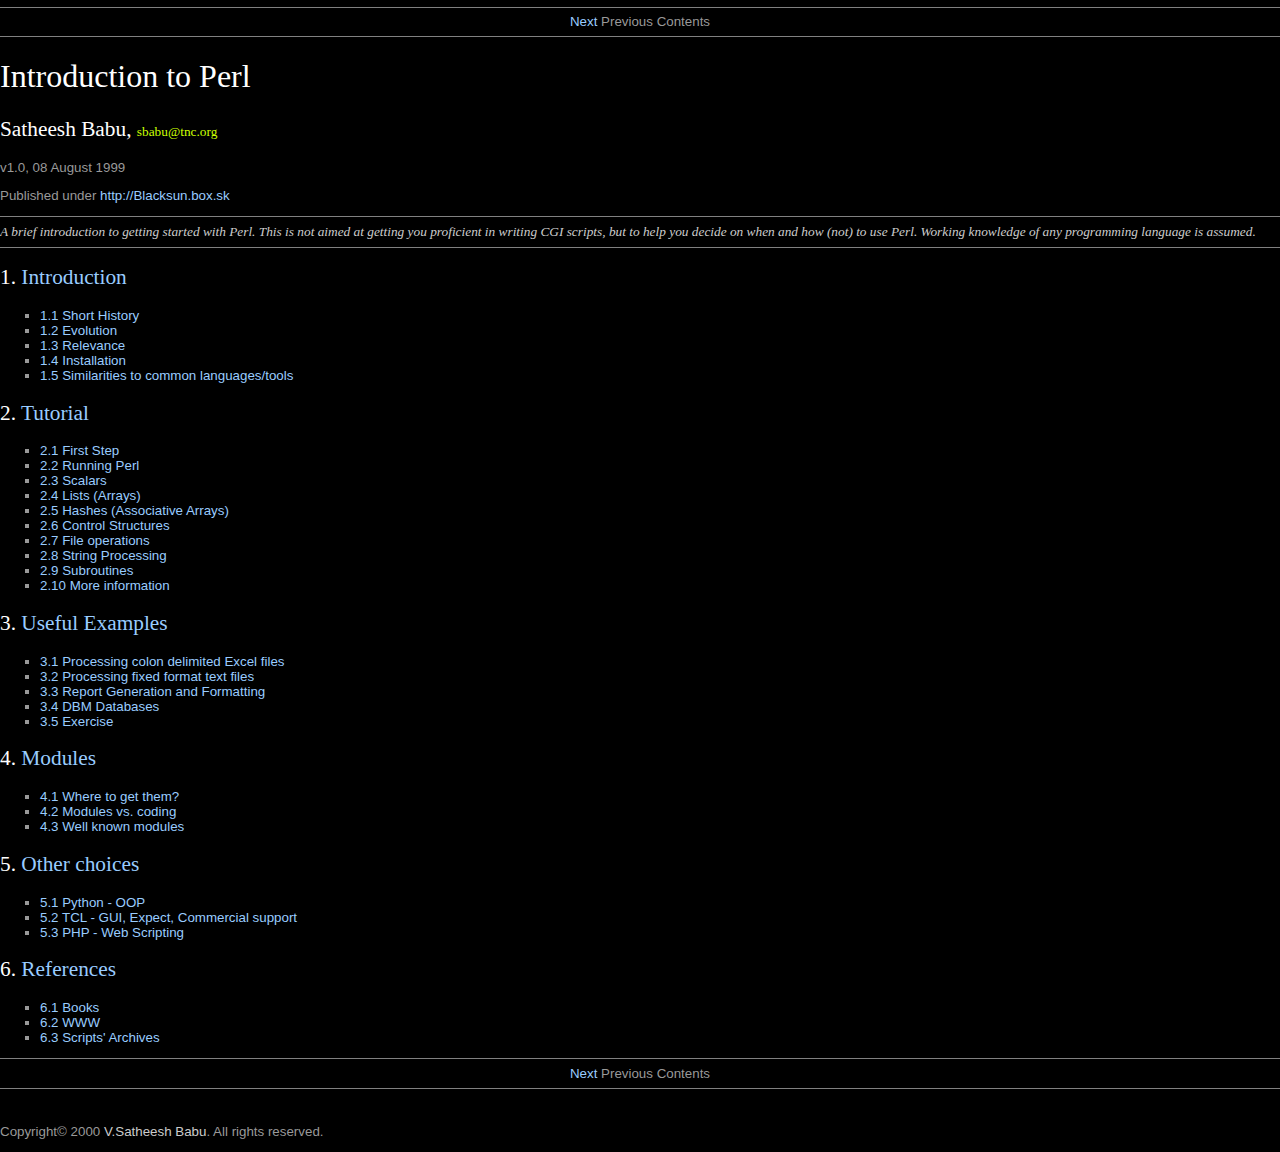
<file: Perl/index.html>
<!DOCTYPE html PUBLIC "-//W3C//DTD HTML 4.0 Transitional//EN">
<HTML>
<HEAD>
<TITLE>Introduction to Perl</TITLE>
<META NAME="keywords" CONTENT="Oracle,DBA,PHP,Zope,Perl,Python,Java,Systems Analyst,Designer/2000,Developer/2000,PL/SQL,Pro*C,ASP,FileMaker Pro,Cold Fusion,Linux,Unix">
<META NAME="description" CONTENT="Home page of V.Satheesh Babu, an Oracle systems analyst with 6 years experience in Unix/Linux, PHP/Zope/Java/Cold Fusion/ASP.">
<META NAME="rating" CONTENT="General">
<META NAME="robots" CONTENT="NOFOLLOW">
<META NAME="generator" CONTENT="Zope 2.0.1 on Mandrake Linux 6.1">
<META NAME="author" CONTENT="V.Satheesh Babu">
<META NAME="copyright" CONTENT="&copy; 1999-2000 V.Satheesh Babu">
<link rel="stylesheet" href="Babu.css">
<style type="text/css">
<!--
-->
</style>
</HEAD>

<BODY leftmargin="20" topmargin="3" marginwidth="0" marginheight="0">
<hr noshade size="1">
<center>
  <A href="index-1.html">Next</A> Previous Contents 
</center>
<HR noshade size="1">
<H1>Introduction to Perl</H1>

<H2>Satheesh Babu, <CODE>sbabu@tnc.org</CODE></H2>v1.0, 08 August 1999
<P>
Published under <a href="http://Blacksun.box.sk">http://Blacksun.box.sk</a>
<HR noshade size="1">
<EM>A brief introduction to getting started with Perl. This is not aimed at
getting you proficient in writing CGI scripts, but to help you decide on
when and how (not) to use Perl. Working knowledge of any programming language
is assumed.</EM>
<HR size="1" noshade>
<P>
<H2><A name="toc1">1.</A> <A href="index-1.html">Introduction</A></H2>

<UL>
<LI><A href="index-1.html#ss1.1">1.1 Short History</A>
<LI><A href="index-1.html#ss1.2">1.2 Evolution</A>
<LI><A href="index-1.html#ss1.3">1.3 Relevance</A>
<LI><A href="index-1.html#ss1.4">1.4 Installation</A>
<LI><A href="index-1.html#ss1.5">1.5 Similarities to common languages/tools</A>
</UL>
<P>
<H2><A name="toc2">2.</A> <A href="index-2.html">Tutorial</A></H2>

<UL>
<LI><A href="index-2.html#ss2.1">2.1 First Step</A>
<LI><A href="index-2.html#ss2.2">2.2 Running Perl</A>
<LI><A href="index-2.html#ss2.3">2.3 Scalars</A>
<LI><A href="index-2.html#ss2.4">2.4 Lists (Arrays)</A>
<LI><A href="index-2.html#ss2.5">2.5 Hashes (Associative Arrays)</A>
<LI><A href="index-2.html#ss2.6">2.6 Control Structures</A>
<LI><A href="index-2.html#ss2.7">2.7 File operations</A>
<LI><A href="index-2.html#ss2.8">2.8 String Processing</A>
<LI><A href="index-2.html#ss2.9">2.9 Subroutines</A>
<LI><A href="index-2.html#ss2.10">2.10 More information</A>
</UL>
<P>
<H2><A name="toc3">3.</A> <A href="index-3.html">Useful Examples</A></H2>

<UL>
<LI><A href="index-3.html#ss3.1">3.1 Processing colon delimited Excel files</A>
<LI><A href="index-3.html#ss3.2">3.2 Processing fixed format text files</A>
<LI><A href="index-3.html#ss3.3">3.3 Report Generation and Formatting</A>
<LI><A href="index-3.html#ss3.4">3.4 DBM Databases</A>
<LI><A href="index-3.html#ss3.5">3.5 Exercise</A>
</UL>
<P>
<H2><A name="toc4">4.</A> <A href="index-4.html">Modules</A></H2>

<UL>
<LI><A href="index-4.html#ss4.1">4.1 Where to get them?</A>
<LI><A href="index-4.html#ss4.2">4.2 Modules vs. coding</A>
<LI><A href="index-4.html#ss4.3">4.3 Well known modules</A>
</UL>
<P>
<H2><A name="toc5">5.</A> <A href="index-5.html">Other choices</A></H2>

<UL>
<LI><A href="index-5.html#ss5.1">5.1 Python  - OOP</A>
<LI><A href="index-5.html#ss5.2">5.2 TCL     - GUI, Expect, Commercial support</A>
<LI><A href="index-5.html#ss5.3">5.3 PHP     - Web Scripting</A>
</UL>
<P>
<H2><A name="toc6">6.</A> <A href="index-6.html">References</A></H2>

<UL>
<LI><A href="index-6.html#ss6.1">6.1 Books</A>
<LI><A href="index-6.html#ss6.2">6.2 WWW</A>
<LI><A href="index-6.html#ss6.3">6.3 Scripts' Archives</A>
</UL>
<HR size="1" noshade>
<center>
  <A href="index-1.html">Next</A> Previous Contents 
</center>
<hr width="100%" noshade size="1">
<br>
<p class="copyright">
Copyright&copy; 2000 <U>V.Satheesh Babu</U>. All rights reserved.
</p>

</BODY>
</HTML>
</file>
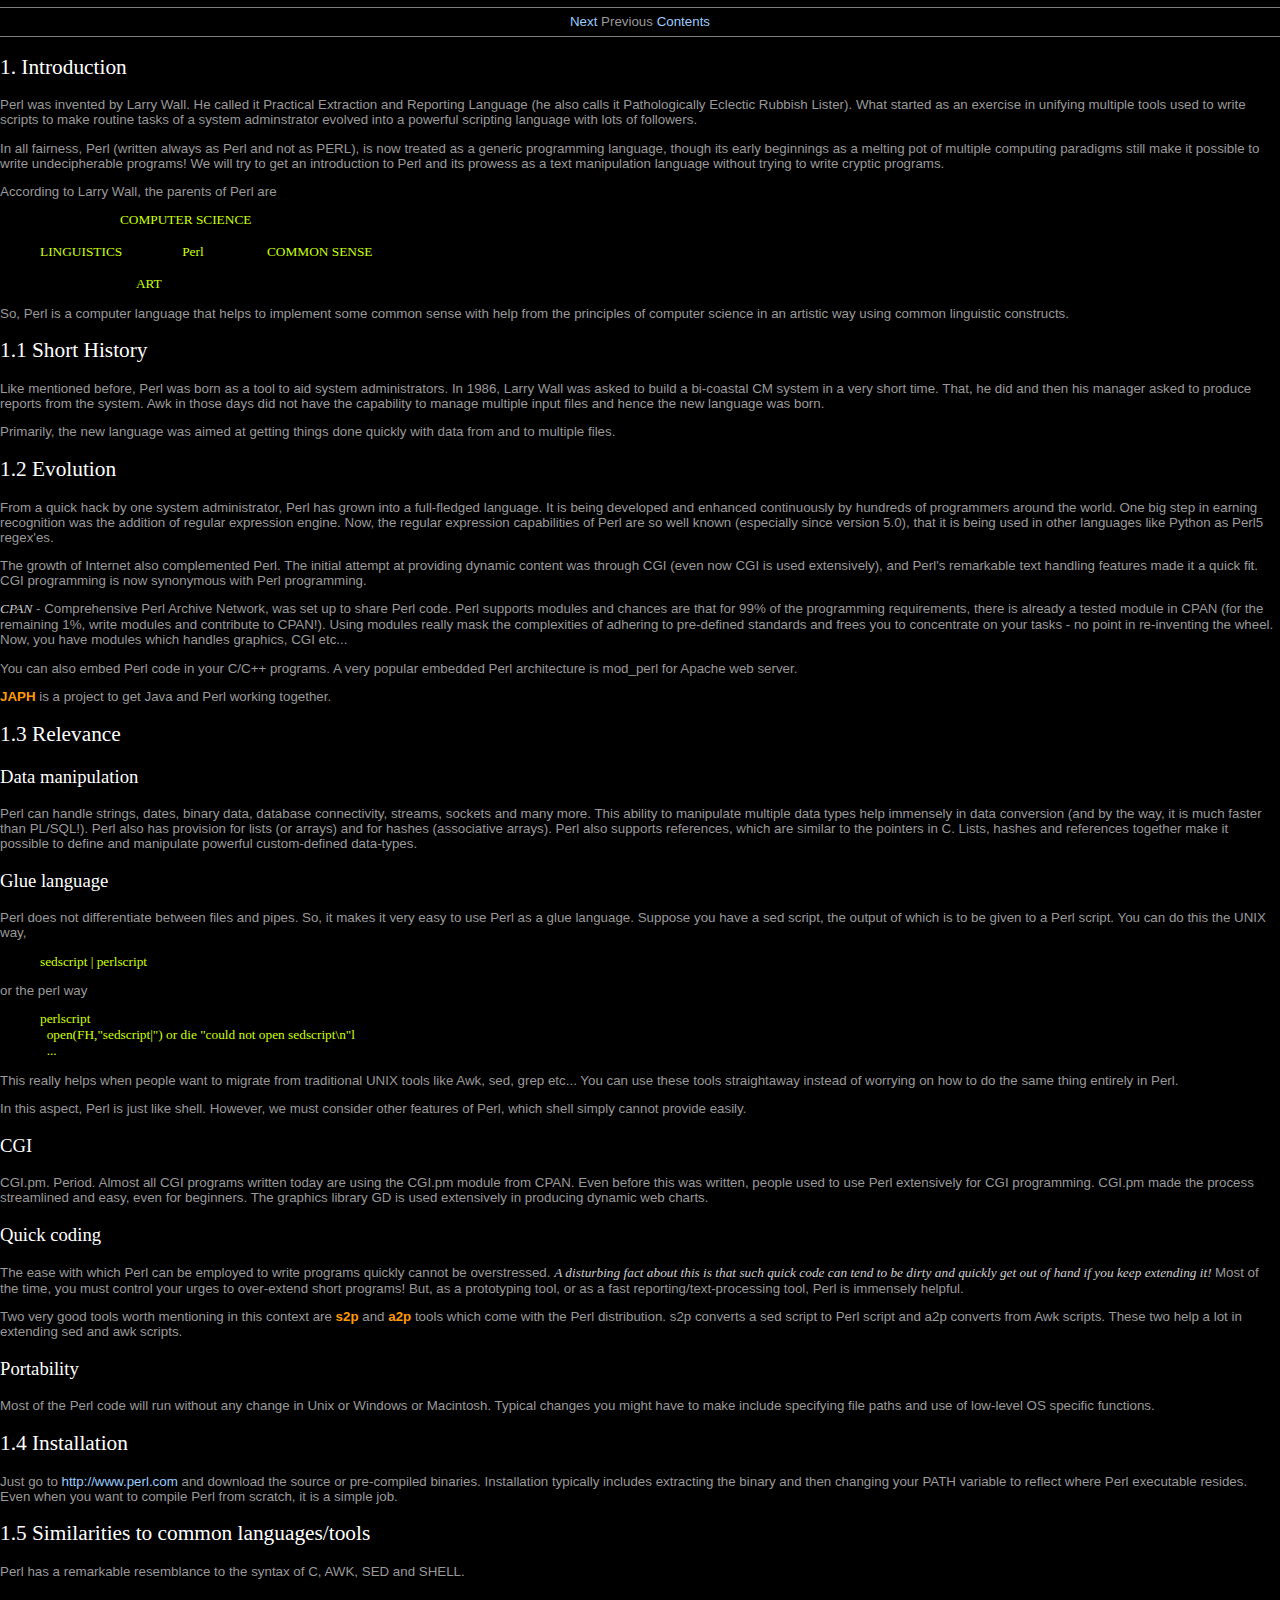
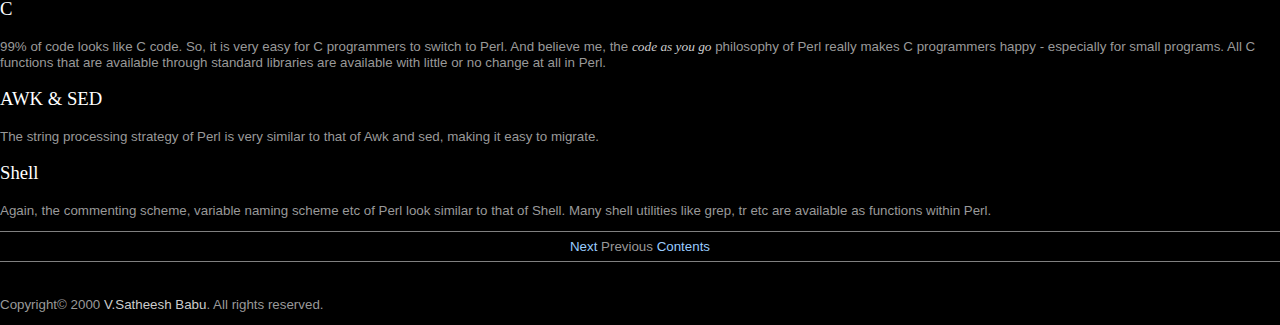
<file: Perl/index-1.html>
<!DOCTYPE html PUBLIC "-//W3C//DTD HTML 4.0 Transitional//EN">
<HTML>
<HEAD>

<TITLE>Introduction</TITLE>

<META NAME="keywords" CONTENT="Oracle,DBA,PHP,Zope,Perl,Python,Java,Systems Analyst,Designer/2000,Developer/2000,PL/SQL,Pro*C,ASP,FileMaker Pro,Cold Fusion,Linux,Unix">
<META NAME="description" CONTENT="Home page of V.Satheesh Babu, an Oracle systems analyst with 6 years experience in Unix/Linux, PHP/Zope/Java/Cold Fusion/ASP.">
<META NAME="rating" CONTENT="General">
<META NAME="robots" CONTENT="NOFOLLOW">
<META NAME="generator" CONTENT="Zope 2.0.1 on Mandrake Linux 6.1">
<META NAME="author" CONTENT="V.Satheesh Babu">
<META NAME="copyright" CONTENT="&copy; 1999-2000 V.Satheesh Babu">


<link rel="stylesheet" href="Babu.css">
</HEAD>

<BODY leftmargin="20" topmargin="3" marginwidth="0" marginheight="0">
<hr noshade size="1">
<center>
  <A href="index-2.html">Next</A> Previous <A href="index.html#toc1">Contents</A> 
</center>
<HR size="1" noshade>
<H2><A name="s1">1. Introduction</A></H2>

<P>Perl was invented by Larry Wall. He called it Practical Extraction and
Reporting Language (he also calls it Pathologically Eclectic Rubbish Lister).
What started as an exercise in unifying multiple tools used to write scripts
to make routine tasks of a system adminstrator evolved into a powerful
scripting language with lots of followers. 
<P>In all fairness, Perl (written always as Perl and not as PERL), is now treated
as a generic programming language, though its early beginnings as a melting pot
of multiple computing paradigms still make it possible to write undecipherable
programs! We will try to get an introduction to Perl and its prowess as a text
manipulation language without trying to write cryptic programs. 
<P>According to Larry Wall, the parents of Perl are
<BLOCKQUOTE><CODE>
<PRE>
                        COMPUTER SCIENCE

LINGUISTICS                  Perl                   COMMON SENSE

                             ART
</PRE>
</CODE></BLOCKQUOTE>

So, Perl is a computer language that helps to implement some common sense with
help from the principles of computer science in an artistic way using common
linguistic constructs.
<P>
<H2><A name="ss1.1">1.1 Short History</A>
</H2>

<P>Like mentioned  before, Perl was born as a tool to aid system administrators.
In 1986, Larry Wall was asked to build a bi-coastal CM system in a very short
time. That, he did and then his manager asked to produce reports from the
system. Awk in those days did not have the capability to manage multiple input
files and hence the new language was born. 
<P>Primarily, the new language was aimed at getting things done quickly with data
from and to multiple files.
<P>
<H2><A name="ss1.2">1.2 Evolution</A>
</H2>

<P>From a quick hack by one system administrator, Perl has grown into a full-fledged language. It is being developed and enhanced continuously by hundreds of programmers around the world. One big step in earning recognition was the addition of regular expression engine. Now, the regular expression capabilities of Perl are so well known (especially since version 5.0), that it is being used in other languages like Python as Perl5 regex'es.
<P>The growth of Internet also complemented Perl. The initial attempt at providing dynamic content was through CGI (even now CGI is used extensively), and Perl's remarkable text handling features made it a quick fit. CGI programming is now synonymous with Perl programming.
<P><i>CPAN</i> - Comprehensive Perl Archive Network, was set up to share Perl 
  code. Perl supports modules and chances are that for 99% of the programming 
  requirements, there is already a tested module in CPAN (for the remaining 1%, 
  write modules and contribute to CPAN!). Using modules really mask the complexities 
  of adhering to pre-defined standards and frees you to concentrate on your tasks 
  - no point in re-inventing the wheel. Now, you have modules which handles graphics, 
  CGI etc... 
<P>You can also embed Perl code in your C/C++ programs. A very popular embedded
Perl architecture is mod_perl for Apache web server. 
<P><B>JAPH</B> is a project to get Java and Perl working together.
<P>
<H2><A name="ss1.3">1.3 Relevance</A>
</H2>

<P>
<P>
<H3>Data manipulation</H3>

<P>Perl can handle strings, dates, binary data, database connectivity, streams,
sockets and many more. This ability to manipulate multiple data types help
immensely in data conversion (and by the way, it is much faster than PL/SQL!).
Perl also has provision for lists (or arrays) and for
hashes (associative arrays). Perl also supports references, which are similar
to the pointers in C. Lists, hashes and references together make it possible
to define and manipulate powerful custom-defined data-types. 
<P>
<H3>Glue language</H3>

<P>Perl does not differentiate between files and pipes. So, it makes it very easy
to use Perl as a glue language. Suppose you have a sed script, the output of
which is to be given to a Perl script. You can do this the UNIX way,
<BLOCKQUOTE><CODE>
<PRE>
sedscript | perlscript
</PRE>
</CODE></BLOCKQUOTE>

or the perl way
<BLOCKQUOTE><CODE>
<PRE>
perlscript
  open(FH,"sedscript|") or die "could not open sedscript\n"l
  ...
</PRE>
</CODE></BLOCKQUOTE>

This really helps when people want to migrate from traditional UNIX tools like
Awk, sed, grep etc... You can use these tools straightaway instead of worrying
on how to do the same thing entirely in Perl.
<P>In this aspect, Perl is just like shell. However, we must consider other
features of Perl, which shell simply cannot provide easily.
<P>
<P>
<H3>CGI</H3>

<P>CGI.pm. Period. Almost all CGI programs written today are using the CGI.pm module from CPAN. Even before this was written, people used to use Perl extensively for CGI programming. CGI.pm made the process streamlined and easy, even for beginners. The graphics library GD is used extensively in producing dynamic web charts.
<P>
<H3>Quick coding</H3>

<P>The ease with which Perl can be employed to write programs quickly cannot be overstressed. <EM>A disturbing fact about this is that such quick code can tend to be dirty and quickly get out of hand if you keep extending it! </EM> Most of the time, you must control  your urges to over-extend short programs! But, as a prototyping tool, or as a fast reporting/text-processing tool, Perl is immensely helpful.
<P>Two very good tools worth mentioning in this context are <B>s2p</B> and 
<B>a2p</B> tools which come with the Perl distribution. s2p converts a sed script to Perl script and a2p converts from Awk scripts. These two help a lot
in extending sed and awk scripts.
<P>
<H3>Portability</H3>

<P>Most of the Perl code will run without any change in Unix or Windows or Macintosh. Typical changes you might have to make include specifying file paths and use of low-level OS specific functions.
<P>
<H2><A name="ss1.4">1.4 Installation</A>
</H2>

<P>Just go to 
<A href="http://www.perl.com">http://www.perl.com</A> and download the source or pre-compiled binaries. Installation typically includes extracting the binary and then changing your PATH variable to reflect where Perl executable resides. Even when you want to compile Perl from scratch, it is a simple job. 
<P>
<H2><A name="ss1.5">1.5 Similarities to common languages/tools</A>
</H2>

<P>Perl has a remarkable resemblance to the syntax of C, AWK, SED and SHELL.
<P>
<H3>C</H3>

<P>99% of code looks like C code. So, it is very easy for C programmers
to switch to Perl. And believe me, the <EM>code as you go</EM> philosophy
of Perl really makes C programmers happy - especially for small programs.
All C functions that are available through standard libraries are available
with little or no change at all in Perl.
<P>
<H3>AWK & SED</H3>

<P>The string processing strategy of Perl is very similar to that of Awk and sed,
making it easy to migrate. 
<P>
<H3>Shell</H3>

<P>Again, the commenting scheme, variable naming scheme etc of Perl look similar
to that of Shell.  Many  shell utilities like grep, tr etc are available as functions within Perl.
<P>
<HR noshade size="1">
<center>
  <A href="index-2.html">Next</A> Previous <A href="index.html#toc1">Contents</A> 
</center>
<hr width="100%" size="1" noshade>
<br>
<p class="copyright">
Copyright&copy; 2000 <U>V.Satheesh Babu</U>. All rights reserved.
</p>

</BODY>
</HTML>
</file>
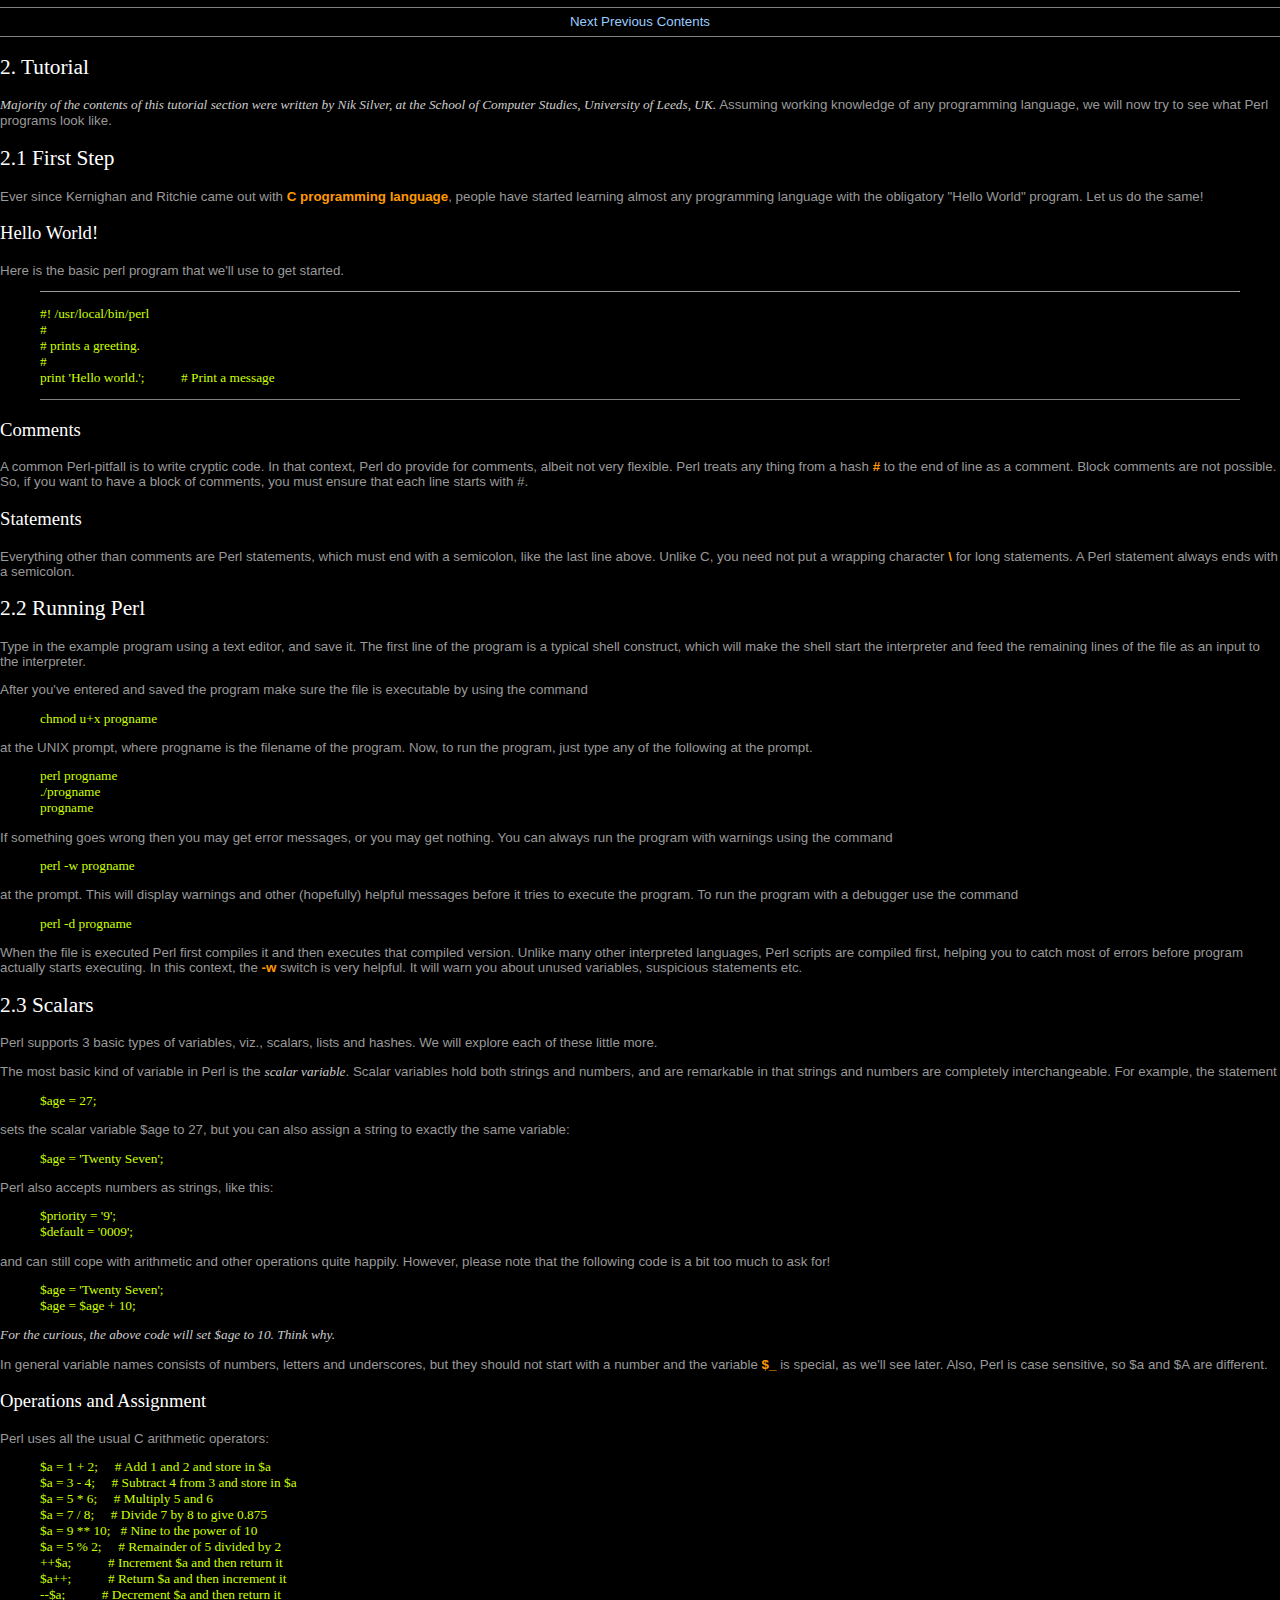
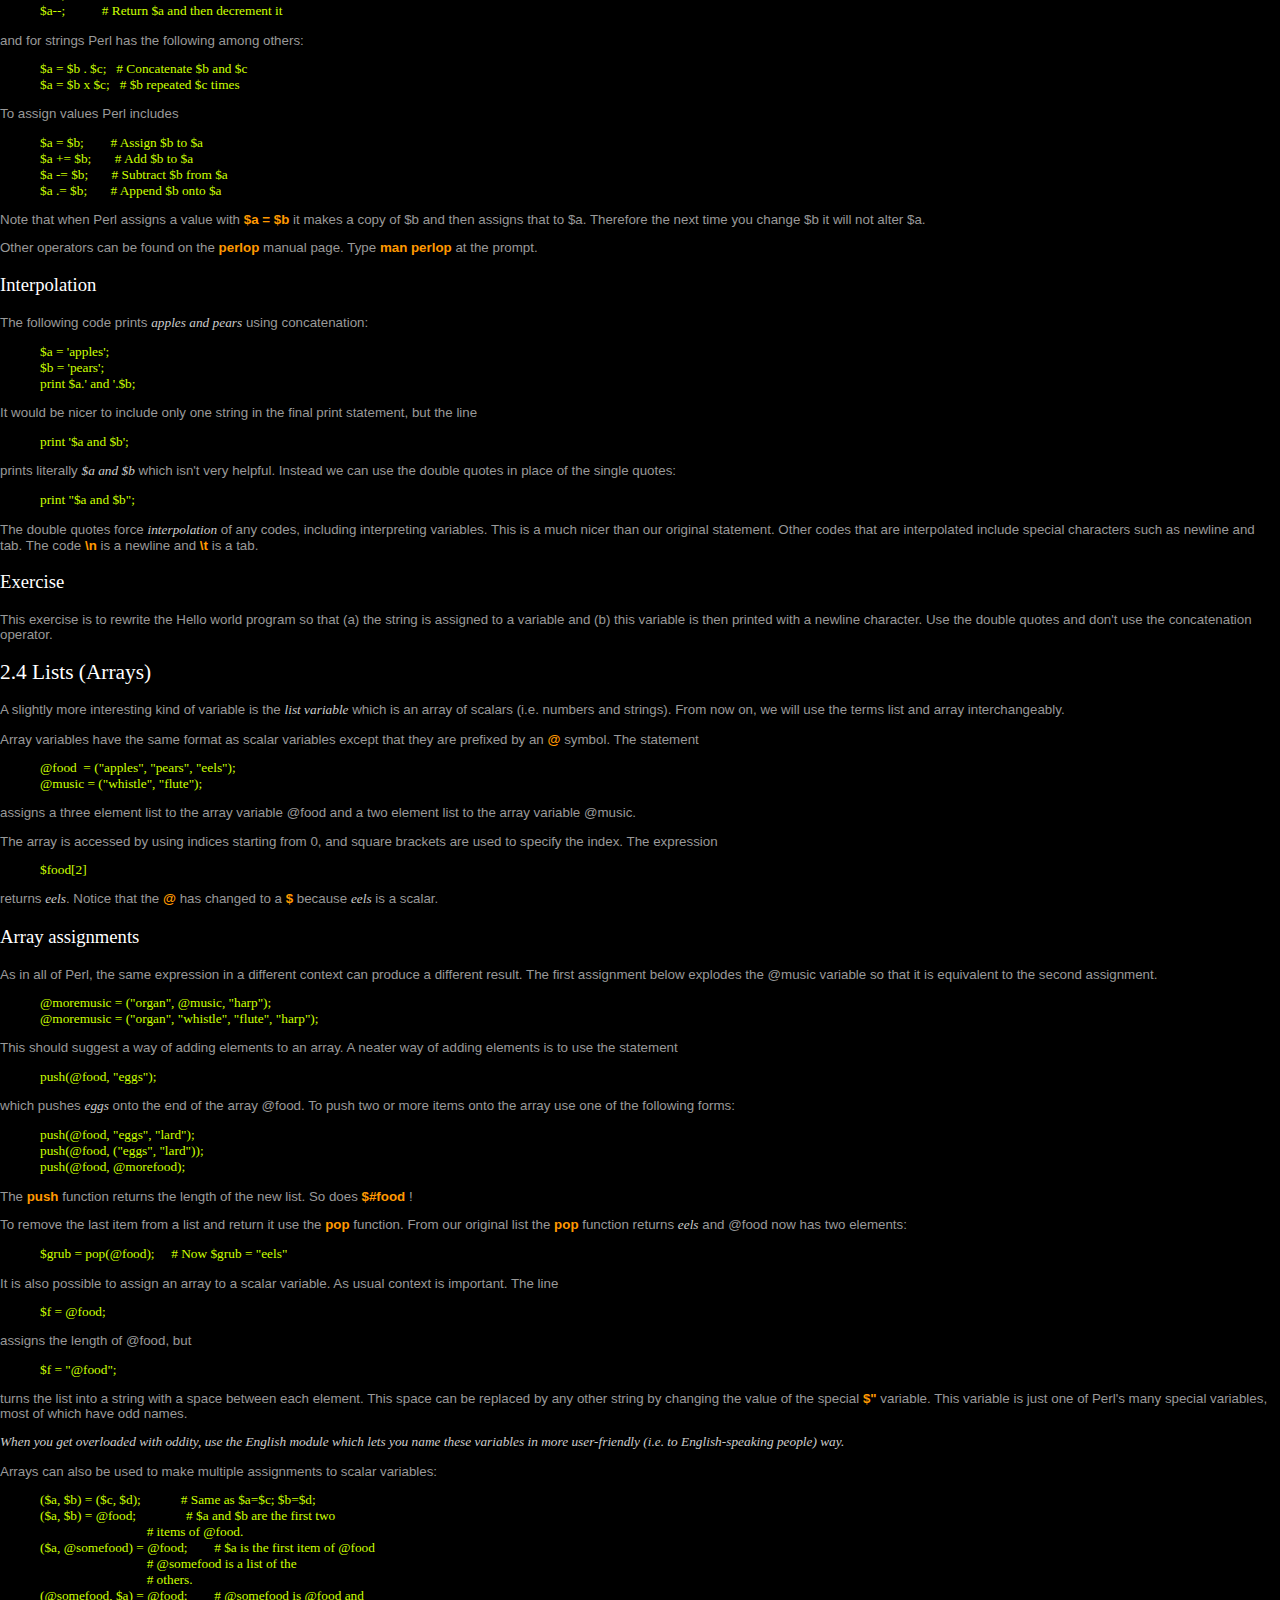
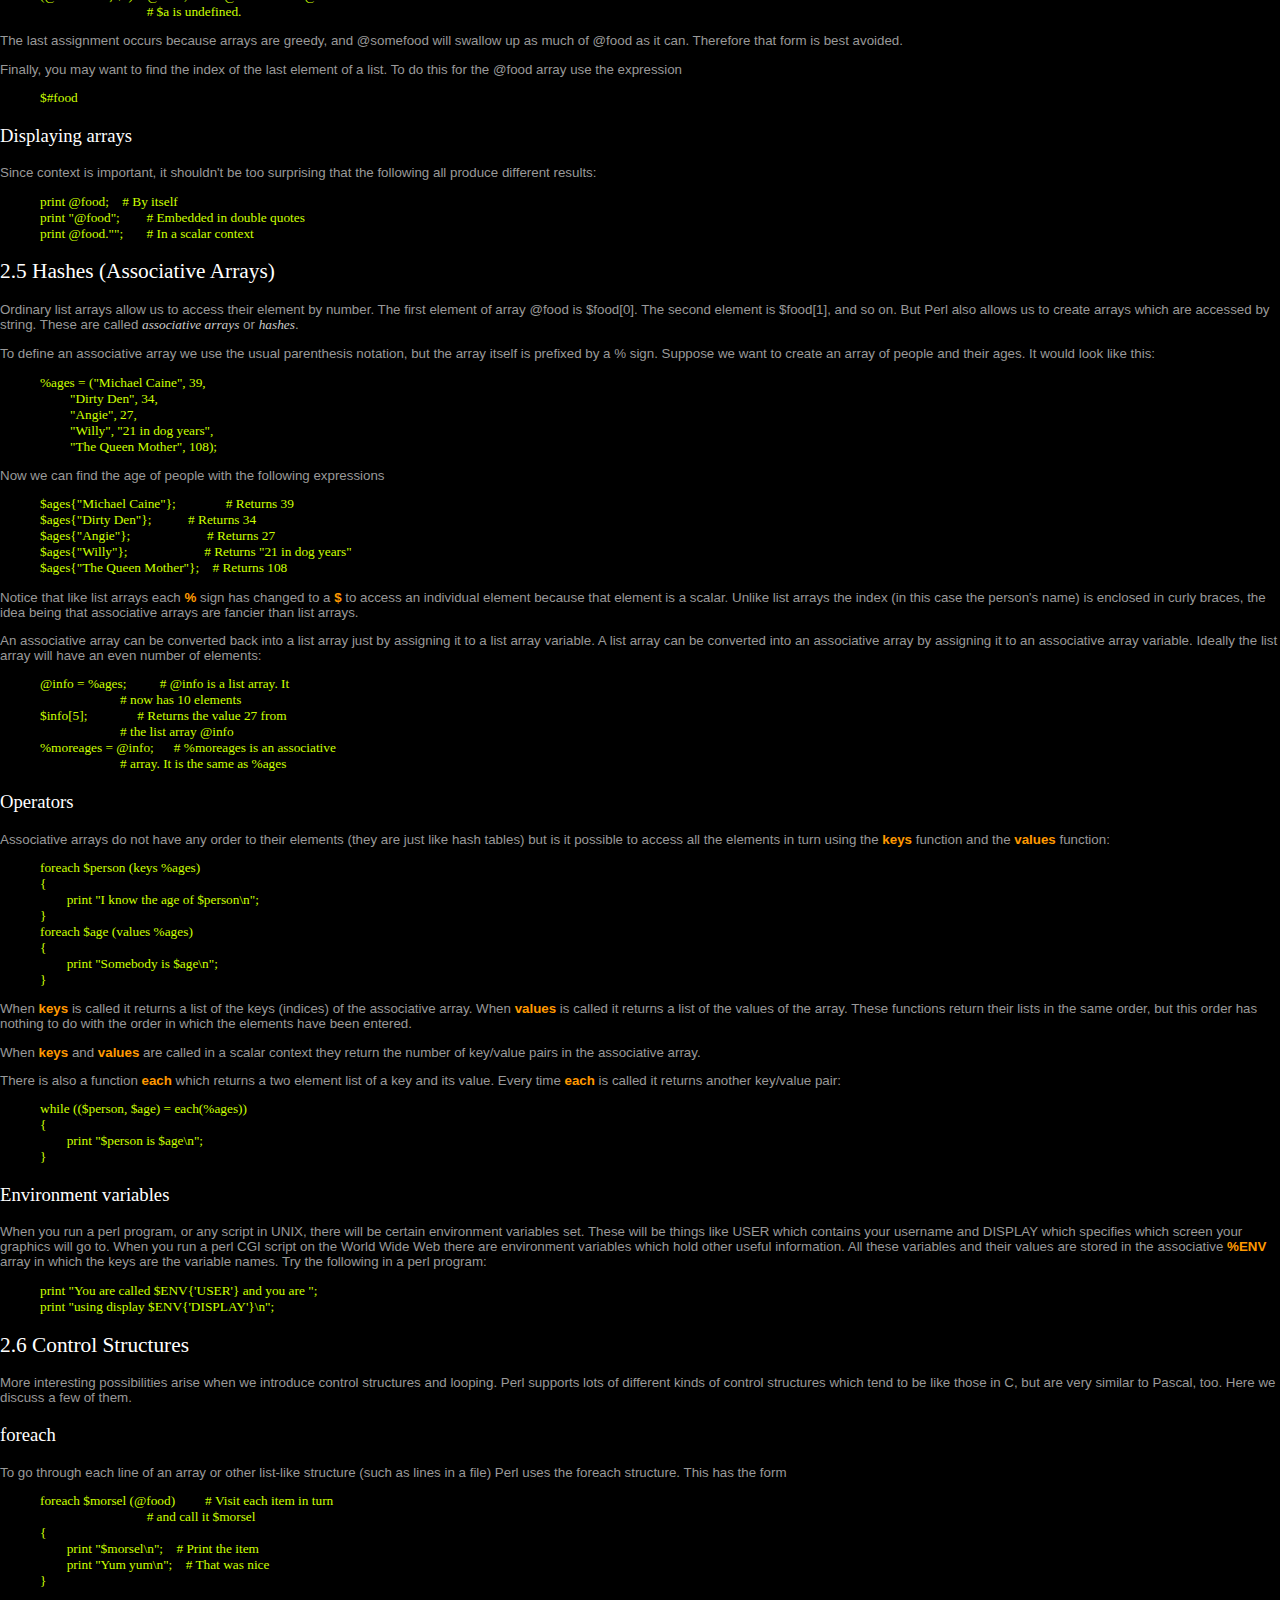
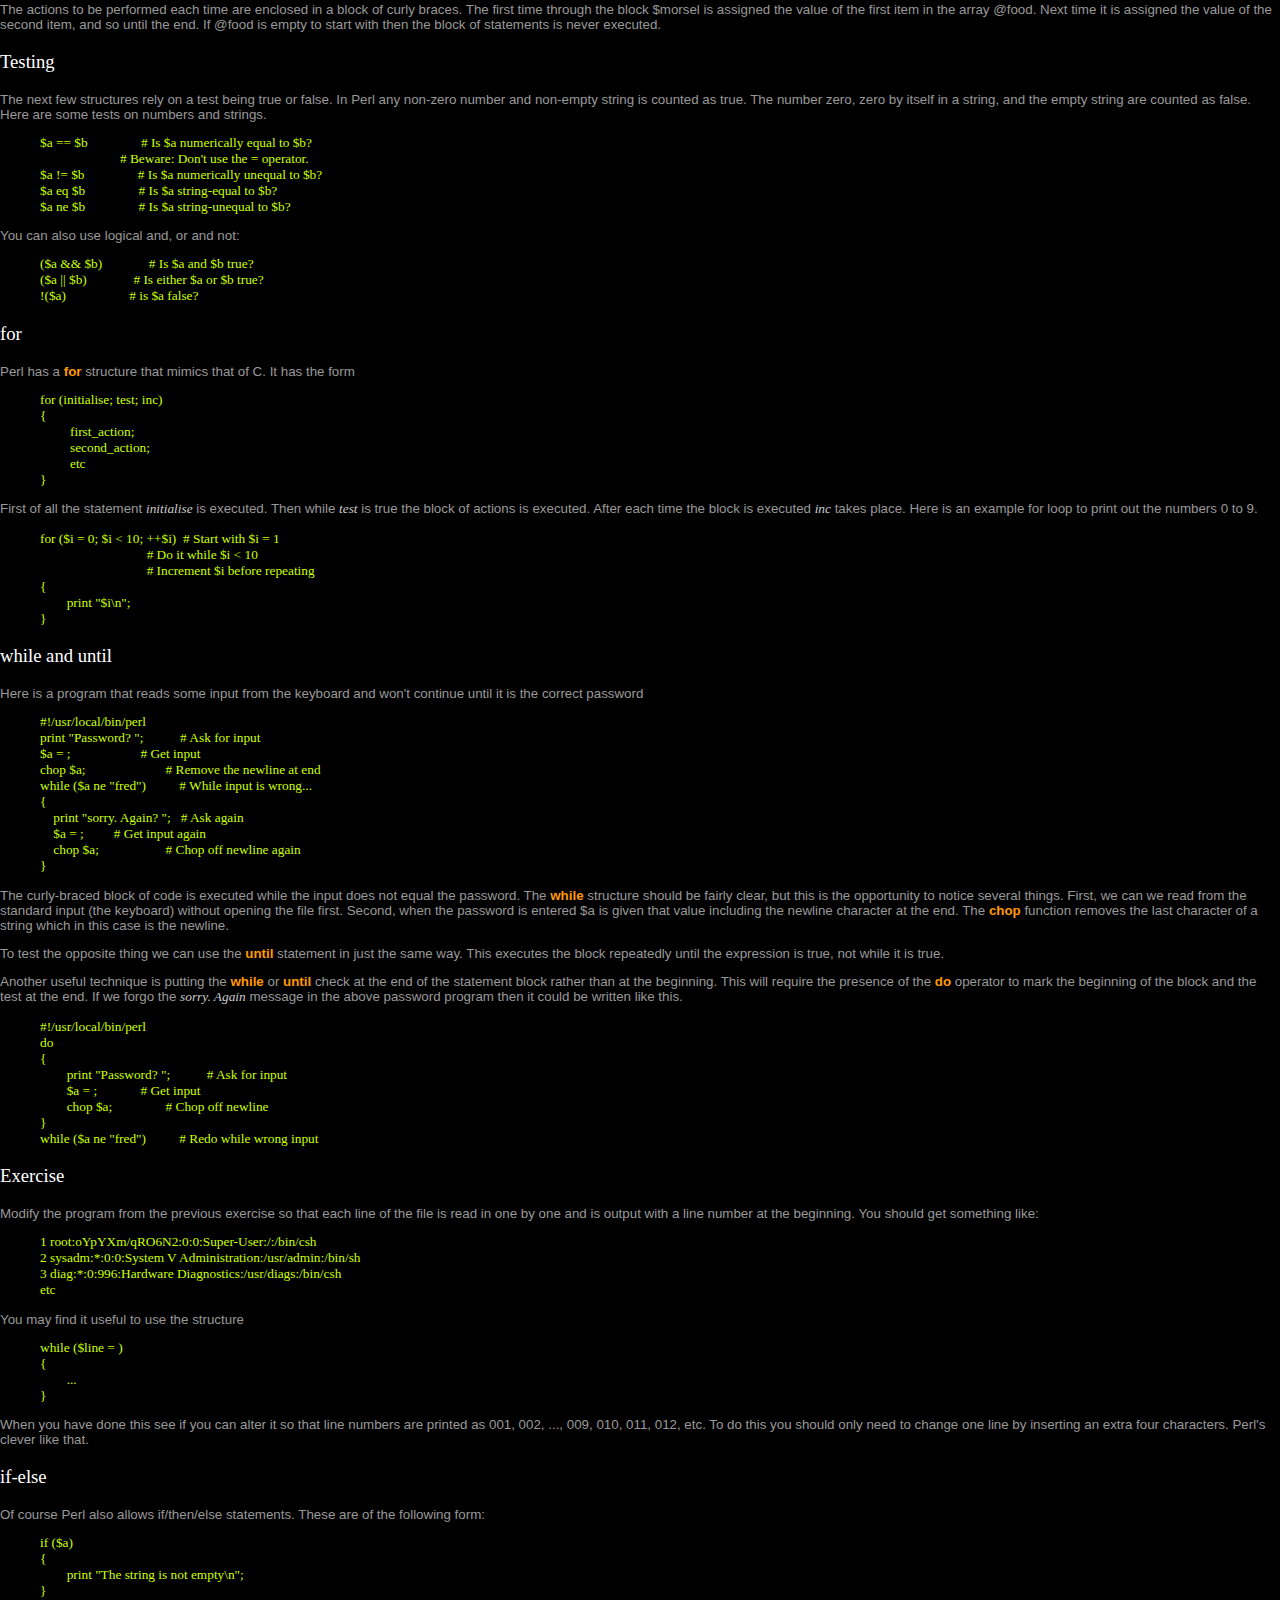
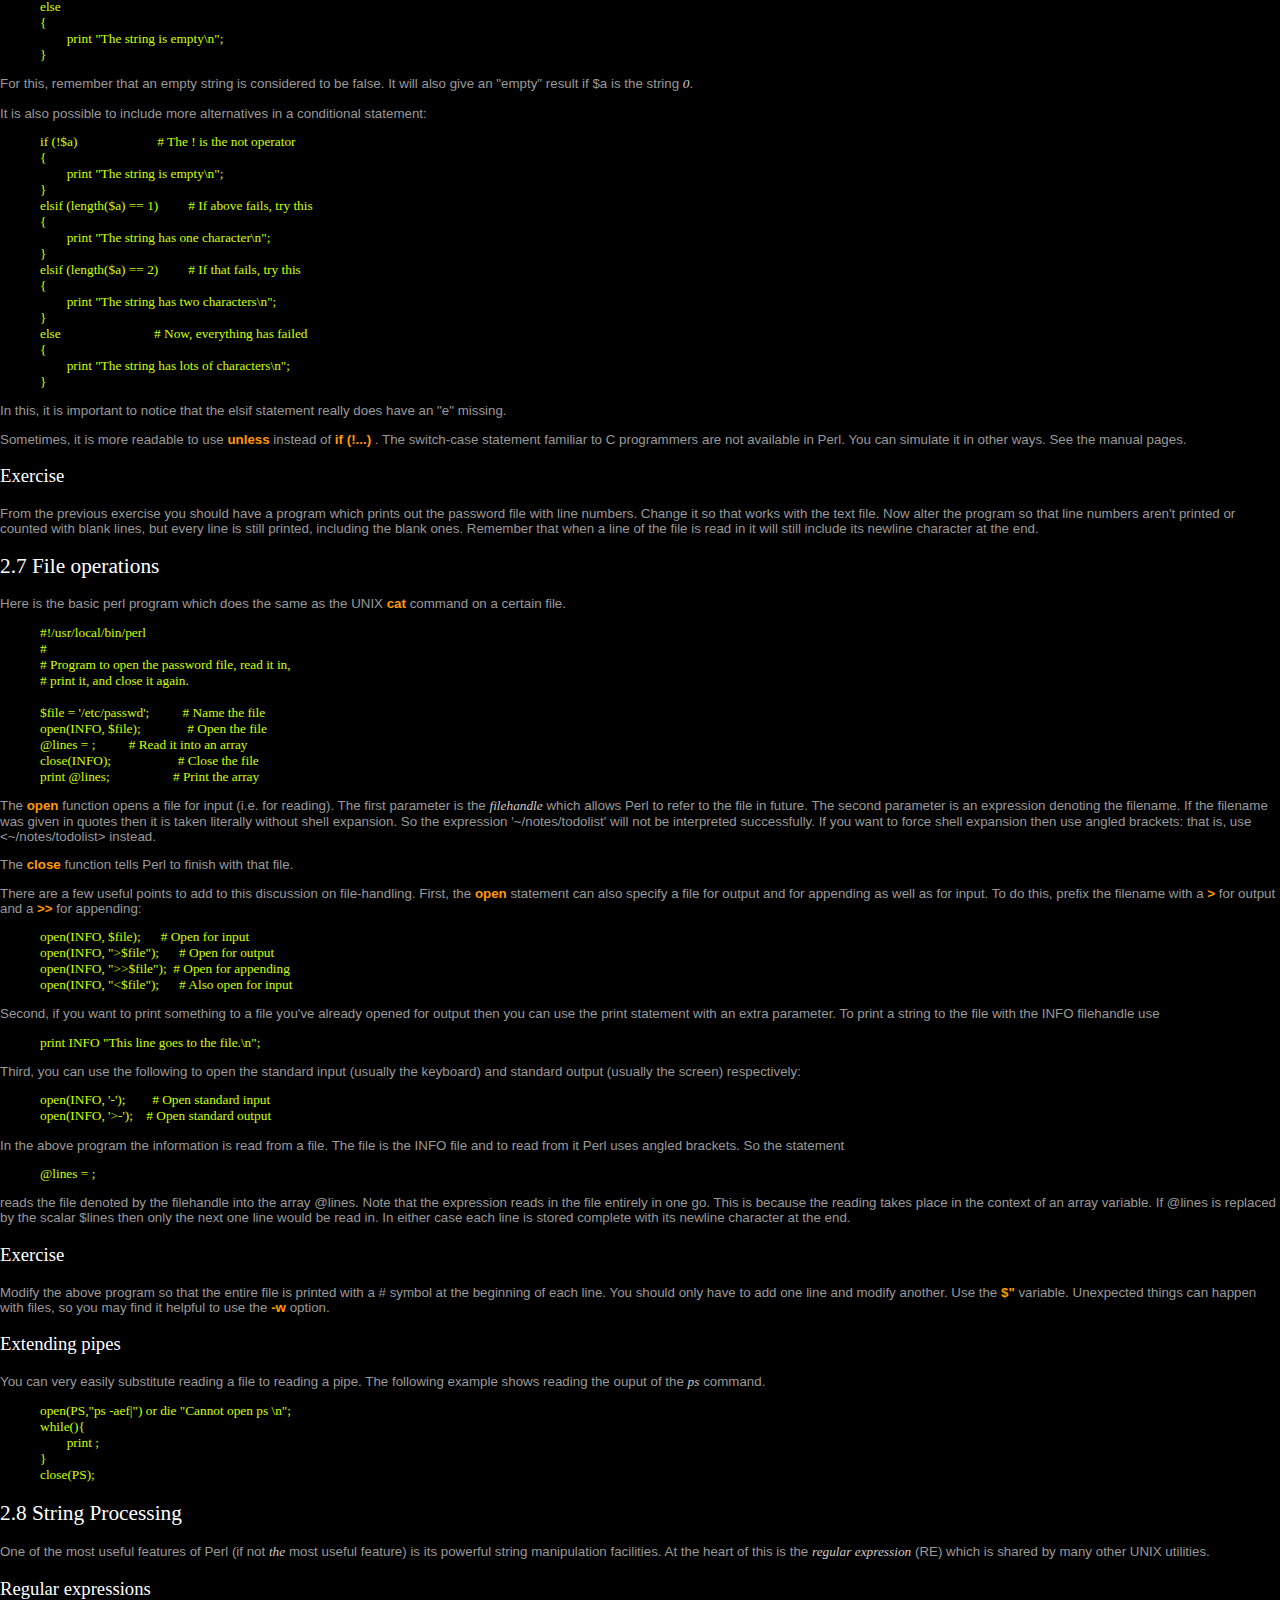
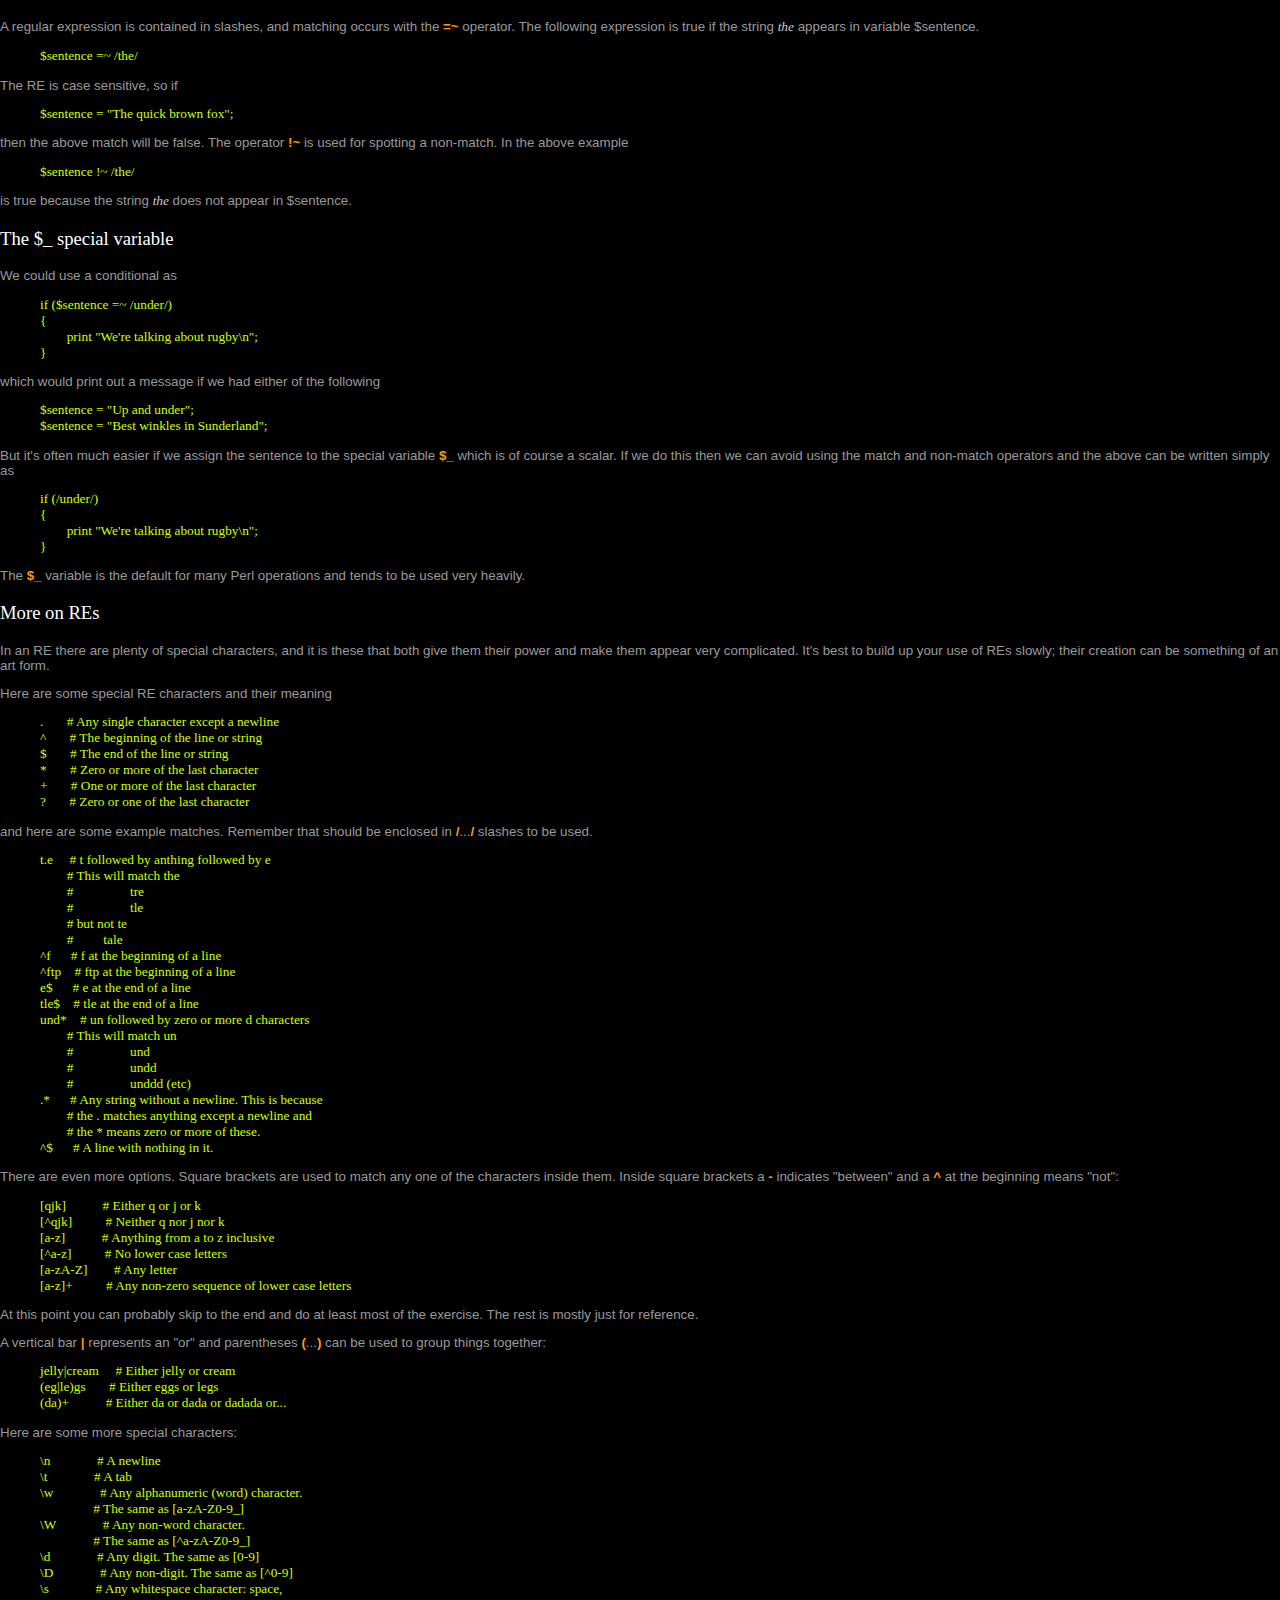
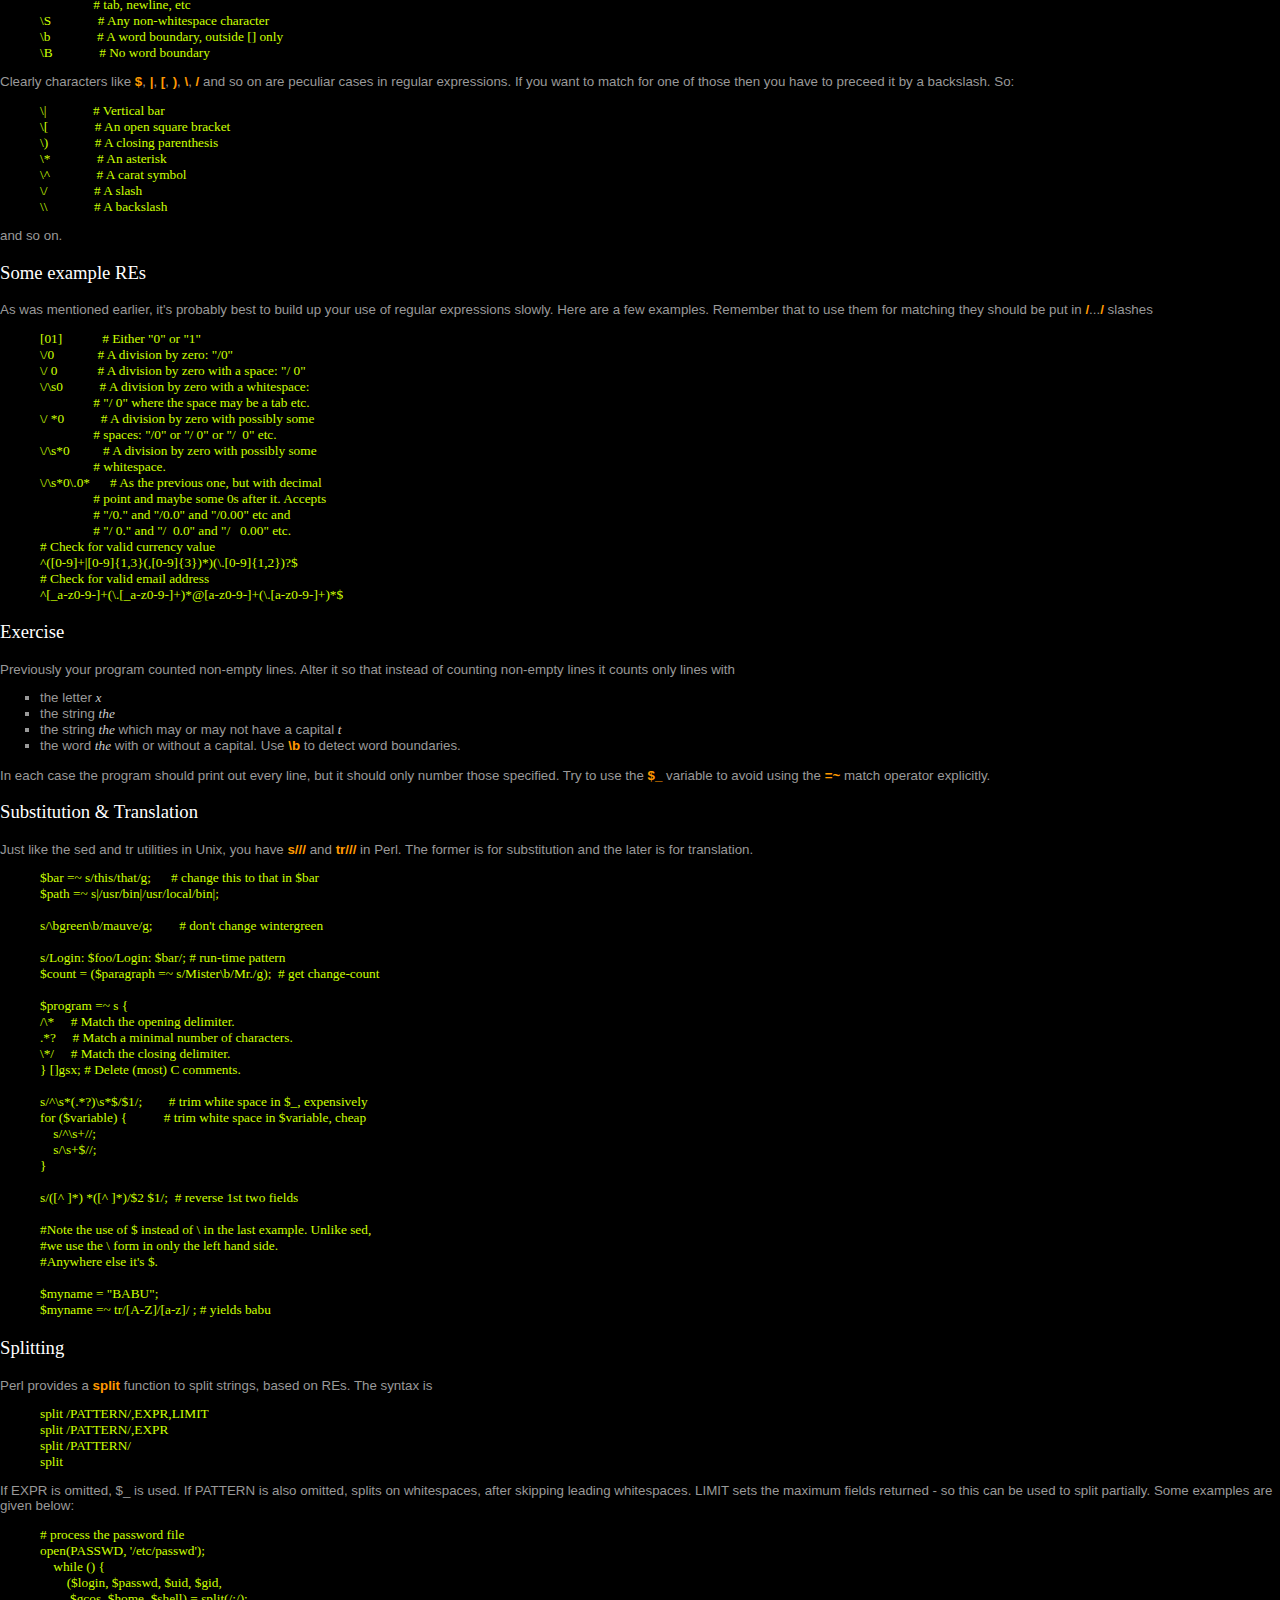
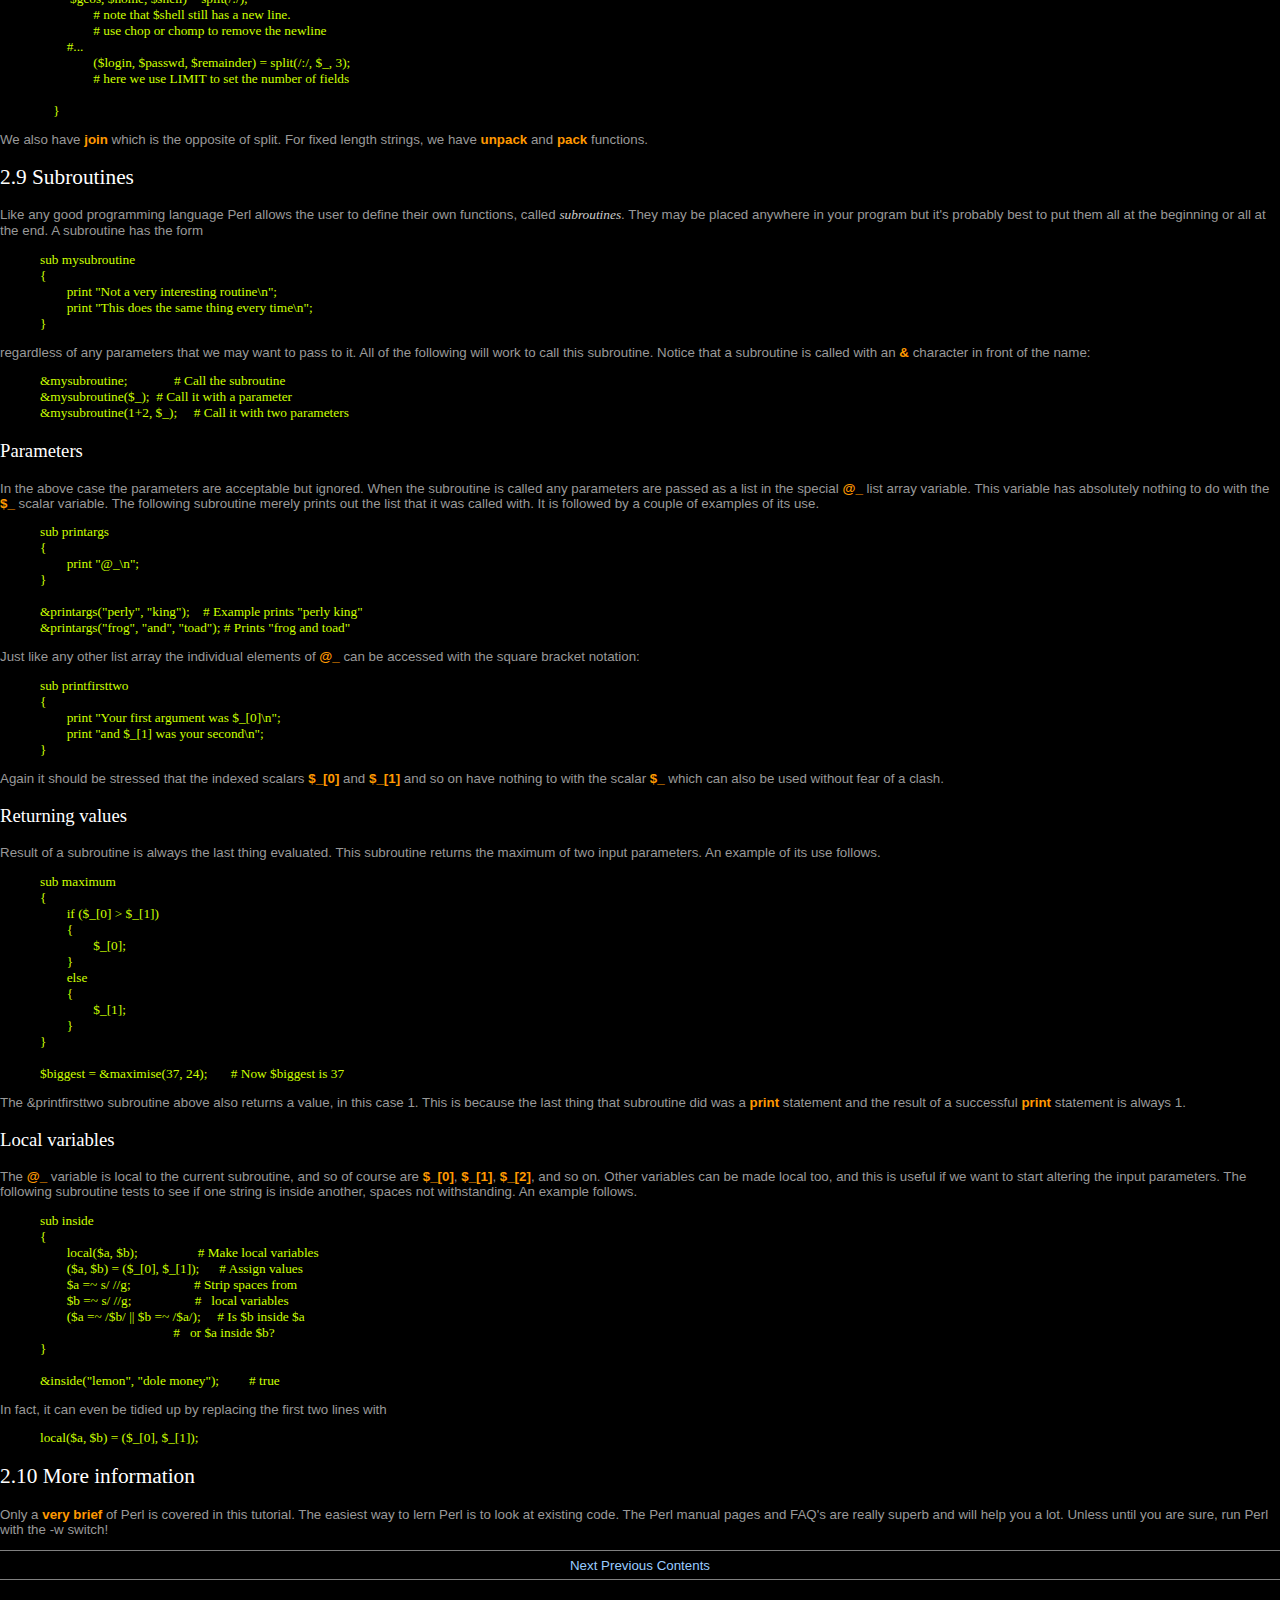
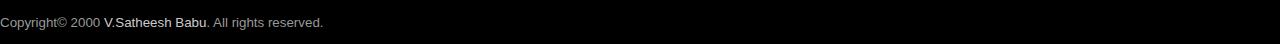
<file: Perl/index-2.html>
<!DOCTYPE html PUBLIC "-//W3C//DTD HTML 4.0 Transitional//EN">
<HTML>
<HEAD>

<TITLE>Tutorial</TITLE>

<META NAME="keywords" CONTENT="Oracle,DBA,PHP,Zope,Perl,Python,Java,Systems Analyst,Designer/2000,Developer/2000,PL/SQL,Pro*C,ASP,FileMaker Pro,Cold Fusion,Linux,Unix">
<META NAME="description" CONTENT="Home page of V.Satheesh Babu, an Oracle systems analyst with 6 years experience in Unix/Linux, PHP/Zope/Java/Cold Fusion/ASP.">
<META NAME="rating" CONTENT="General">
<META NAME="robots" CONTENT="NOFOLLOW">
<META NAME="generator" CONTENT="Zope 2.0.1 on Mandrake Linux 6.1">
<META NAME="author" CONTENT="V.Satheesh Babu">
<META NAME="copyright" CONTENT="&copy; 1999-2000 V.Satheesh Babu">


<link rel="stylesheet" href="Babu.css">
</HEAD>

<BODY leftmargin="20" topmargin="3" marginwidth="0" marginheight="0">
<hr noshade size="1">
<center>
  <A href="index-3.html">Next</A> <A href="index-1.html">Previous</A> <A href="index.html#toc2">Contents</A> 
</center>
<HR noshade size="1">
<H2><A name="s2">2. Tutorial</A></H2>

<P><EM>Majority of the contents of this tutorial section  were written by Nik Silver, at the School of Computer Studies, University of Leeds, UK.</EM>
Assuming working knowledge of any programming language, we will now try to see
what Perl programs look like.
<P>
<H2><A name="ss2.1">2.1 First Step</A>
</H2>

<P>Ever since Kernighan and Ritchie came out with <B>C programming language</B>,
people have started learning almost any programming language with the
obligatory "Hello World" program. Let us do the same!
<P>
<H3>Hello World!</H3>

<P>Here is the basic perl program that we'll use to get started.
<BLOCKQUOTE><CODE>
  <HR size="1">
<PRE>
#! /usr/local/bin/perl
#
# prints a greeting.
#
print 'Hello world.';           # Print a message
</PRE>
  <HR noshade size="1">
</CODE></BLOCKQUOTE>
<P>
<H3>Comments</H3>

<P>A common Perl-pitfall is to write cryptic code. In that context, Perl do
provide for comments, albeit not very flexible. Perl treats any thing from a
hash <B>#</B> to the end of line as a comment. Block comments are not
possible. So, if you want to have a block of comments, you must ensure that
each line starts with #.
<P>
<H3>Statements</H3>

<P>Everything other than comments are  Perl statements, which must end with a semicolon, like
the last line above. Unlike C, you need not put a wrapping character <B>\</B>
for long statements. A Perl statement always ends with a semicolon.
<P>
<H2><A name="ss2.2">2.2 Running Perl</A>
</H2>

<P>Type in the example program using a text editor, and save it. The first line
of the program is a typical shell construct, which will make the shell start the
interpreter and feed the remaining lines of the file as an input to the
interpreter. 
<P>After you've entered and saved the program make sure the file is executable by using the command 
<BLOCKQUOTE><CODE>
<PRE>
chmod u+x progname
</PRE>
</CODE></BLOCKQUOTE>

at the UNIX prompt, where progname is the filename of the program. Now, to run
the program, just type any of the following at the prompt. 
<BLOCKQUOTE><CODE>
<PRE>
perl progname
./progname
progname
</PRE>
</CODE></BLOCKQUOTE>

If something goes wrong then you may get error messages, or you may get 
nothing. You can always run the program with warnings using the command 
<BLOCKQUOTE><CODE>
<PRE>
perl -w progname
</PRE>
</CODE></BLOCKQUOTE>

at the prompt. This will display warnings and other (hopefully) helpful 
messages before it tries to execute the program. To run the program with 
a debugger use the command 
<BLOCKQUOTE><CODE>
<PRE>
perl -d progname
</PRE>
</CODE></BLOCKQUOTE>

When the file is executed Perl first compiles it and then executes that 
compiled version. Unlike many other interpreted languages, Perl scripts 
are compiled first, helping you to catch most of errors before program 
actually starts executing. In this context, the <B>-w</B> switch is 
very helpful. It will warn you about unused variables, suspicious 
statements etc.
<P>
<P>
<H2><A name="ss2.3">2.3 Scalars</A>
</H2>

<P>Perl supports 3 basic types of variables, viz., scalars, lists and hashes. 
We will explore each of these little more.
<P>The most basic kind of variable in Perl is the <EM> scalar variable</EM>.
Scalar variables hold both strings and numbers, and are remarkable in
that strings and numbers are completely interchangeable. For example,
the statement
<BLOCKQUOTE><CODE>
<PRE>
$age = 27;
</PRE>
</CODE></BLOCKQUOTE>

sets the scalar variable $age to 27, but you can also assign a string
to exactly the same variable:
<BLOCKQUOTE><CODE>
<PRE>
$age = 'Twenty Seven';
</PRE>
</CODE></BLOCKQUOTE>

Perl also accepts numbers as strings, like this:
<BLOCKQUOTE><CODE>
<PRE>
$priority = '9';
$default = '0009';
</PRE>
</CODE></BLOCKQUOTE>

and can still cope with arithmetic and other operations quite happily.
However, please note that the following code is a bit too much to ask for!
<BLOCKQUOTE><CODE>
<PRE>
$age = 'Twenty Seven';
$age = $age + 10;
</PRE>
</CODE></BLOCKQUOTE>

<I>For the curious, the above code will set $age to 10. Think why.</I>
<P>In general variable names consists of numbers, letters and underscores, but
they should not start with a number and the variable <B>$_</B> is
special, as we'll see later. Also, Perl is case sensitive, so
$a and $A are different.
<P>
<H3>Operations and Assignment</H3>

<P>
<P>Perl uses all the usual C arithmetic operators:
<BLOCKQUOTE><CODE>
<PRE>
$a = 1 + 2;     # Add 1 and 2 and store in $a
$a = 3 - 4;     # Subtract 4 from 3 and store in $a
$a = 5 * 6;     # Multiply 5 and 6
$a = 7 / 8;     # Divide 7 by 8 to give 0.875
$a = 9 ** 10;   # Nine to the power of 10
$a = 5 % 2;     # Remainder of 5 divided by 2
++$a;           # Increment $a and then return it
$a++;           # Return $a and then increment it
--$a;           # Decrement $a and then return it
$a--;           # Return $a and then decrement it
</PRE>
</CODE></BLOCKQUOTE>

and for strings Perl has the following among others:
<BLOCKQUOTE><CODE>
<PRE>
$a = $b . $c;   # Concatenate $b and $c
$a = $b x $c;   # $b repeated $c times
</PRE>
</CODE></BLOCKQUOTE>

To assign values Perl includes
<BLOCKQUOTE><CODE>
<PRE>
$a = $b;        # Assign $b to $a
$a += $b;       # Add $b to $a
$a -= $b;       # Subtract $b from $a
$a .= $b;       # Append $b onto $a
</PRE>
</CODE></BLOCKQUOTE>

Note that when Perl assigns a value with <B>$a = $b</B> it 
makes a copy of $b and then assigns that to $a. Therefore 
the next time you change $b it will not alter $a.
<P>Other operators can be found on the <B>perlop</B> manual page.
Type <B>man perlop</B> at the prompt.
<P>
<H3>Interpolation</H3>

<P>The following code prints <EM>apples and pears</EM> using concatenation:
<BLOCKQUOTE><CODE>
<PRE>
$a = 'apples';
$b = 'pears';
print $a.' and '.$b;
</PRE>
</CODE></BLOCKQUOTE>

It would be nicer to include only one string in the final print statement,
but the line
<BLOCKQUOTE><CODE>
<PRE>
print '$a and $b';
</PRE>
</CODE></BLOCKQUOTE>

prints literally <EM>$a and $b</EM> which isn't very helpful.
Instead we can use the double quotes in place of the single quotes:
<BLOCKQUOTE><CODE>
<PRE>
print "$a and $b";
</PRE>
</CODE></BLOCKQUOTE>

The double quotes force <EM>interpolation</EM> of any codes, including
interpreting variables. This is a much nicer than our original statement.
Other codes that are interpolated include special characters such as
newline and tab. The code <B>\n</B> is a newline and
<B>\t</B> is a tab.
<P>
<P>
<H3>Exercise</H3>

<P>This exercise is to rewrite the Hello world program so that
(a) the string is assigned to a variable and (b) this variable is
then printed with a newline character. Use the double quotes and
don't use the concatenation operator. 
<P>
<H2><A name="ss2.4">2.4 Lists (Arrays)</A>
</H2>

<P>A slightly more interesting kind of variable is the <EM>list variable</EM>
which is an array  of scalars (i.e. numbers and strings). From now on, we will
use the terms list and array interchangeably.
<P>Array variables have the same format as scalar variables except that they
are prefixed by an <B>@</B> symbol. The statement
<BLOCKQUOTE><CODE>
<PRE>
@food  = ("apples", "pears", "eels");
@music = ("whistle", "flute");
</PRE>
</CODE></BLOCKQUOTE>

assigns a three element list to the array variable @food and
a two element list to the array variable @music.
<P>The array is accessed by using indices starting from 0,
and square brackets are used to specify the index. The expression
<BLOCKQUOTE><CODE>
<PRE>
$food[2]
</PRE>
</CODE></BLOCKQUOTE>

returns <EM>eels</EM>. Notice that the <B>@</B> has changed to
a <B>$</B> because <EM>eels</EM> is a scalar.
<P>
<H3>Array assignments</H3>

<P>As in all of Perl, the same expression in a different context can produce
a different result. The first assignment below
explodes the @music variable so that it is equivalent to the second
assignment.
<BLOCKQUOTE><CODE>
<PRE>
@moremusic = ("organ", @music, "harp");
@moremusic = ("organ", "whistle", "flute", "harp");
</PRE>
</CODE></BLOCKQUOTE>

This should suggest a way of adding elements to an array. A neater way
of adding elements is to use the statement
<BLOCKQUOTE><CODE>
<PRE>
push(@food, "eggs");
</PRE>
</CODE></BLOCKQUOTE>

which pushes <EM>eggs</EM> onto the end of the array @food. To push two
or more items onto the array use one of the following forms:
<BLOCKQUOTE><CODE>
<PRE>
push(@food, "eggs", "lard");
push(@food, ("eggs", "lard"));
push(@food, @morefood);
</PRE>
</CODE></BLOCKQUOTE>

The <B>push</B> function returns the length of the new list. So does
<B>$#food</B> !
<P>
<P>
<P>To remove the last item from a list and return it use the
<B>pop</B> function.
From our original list the <B>pop</B> function returns
<EM>eels</EM> and @food now has two elements:
<P>
<BLOCKQUOTE><CODE>
<PRE>
$grub = pop(@food);     # Now $grub = "eels"
</PRE>
</CODE></BLOCKQUOTE>
<P>
<P>
<P>It is also possible to assign an array to a scalar variable. As usual
context is important. The line
<BLOCKQUOTE><CODE>
<PRE>
$f = @food;
</PRE>
</CODE></BLOCKQUOTE>

assigns the length of @food, but
<BLOCKQUOTE><CODE>
<PRE>
$f = "@food";
</PRE>
</CODE></BLOCKQUOTE>

turns the list into a string with a space between each element. This
space can be replaced by any other string by changing the value
of the special <B>$"</B> variable. This variable is 
just one of Perl's many special variables, most of which have odd names.
<P><EM>When you get overloaded with oddity, use the English module which
lets you name these variables in more user-friendly (i.e. to English-speaking
people) way.</EM>
<P>Arrays can also be used to make multiple assignments to scalar
variables:
<BLOCKQUOTE><CODE>
<PRE>
($a, $b) = ($c, $d);            # Same as $a=$c; $b=$d;
($a, $b) = @food;               # $a and $b are the first two
                                # items of @food.
($a, @somefood) = @food;        # $a is the first item of @food
                                # @somefood is a list of the
                                # others.
(@somefood, $a) = @food;        # @somefood is @food and
                                # $a is undefined.
</PRE>
</CODE></BLOCKQUOTE>

The last assignment occurs because arrays are greedy, and @somefood
will swallow up as much of @food as it can. Therefore that form
is best avoided.
<P>Finally, you may want to find the index of the last element of a list.
To do this for the @food array use the expression
<BLOCKQUOTE><CODE>
<PRE>
$#food
</PRE>
</CODE></BLOCKQUOTE>
<P>
<H3>Displaying arrays</H3>

<P>Since context is important, it shouldn't be too surprising that
the following all produce different results:
<BLOCKQUOTE><CODE>
<PRE>
print @food;    # By itself
print "@food";        # Embedded in double quotes
print @food."";       # In a scalar context
</PRE>
</CODE></BLOCKQUOTE>
<P>
<H2><A name="ss2.5">2.5 Hashes (Associative Arrays)</A>
</H2>

<P>Ordinary list arrays allow us to access their element by number. The first
element of array @food is $food[0]. The second element is $food[1],
and so on. But Perl also allows us to create arrays which are accessed
by string. These are called <EM>associative arrays</EM> or <EM>hashes</EM>.
<P>
<P>
<P>To define an associative array we use the usual parenthesis notation, but
the array itself is prefixed by a % sign. Suppose we want to create an
array of people and their ages. It would look like this:
<BLOCKQUOTE><CODE>
<PRE>
%ages = ("Michael Caine", 39,
         "Dirty Den", 34,
         "Angie", 27,
         "Willy", "21 in dog years",
         "The Queen Mother", 108);
</PRE>
</CODE></BLOCKQUOTE>

Now we can find the age of people with the following expressions
<BLOCKQUOTE><CODE>
<PRE>
$ages{"Michael Caine"};               # Returns 39
$ages{"Dirty Den"};           # Returns 34
$ages{"Angie"};                       # Returns 27
$ages{"Willy"};                       # Returns "21 in dog years"
$ages{"The Queen Mother"};    # Returns 108
</PRE>
</CODE></BLOCKQUOTE>

Notice that
like list arrays each
<B>%</B> sign has changed to a
<B>$</B> to access an individual
element because that element is a scalar. Unlike list arrays the
index (in this case the person's name)
is enclosed in curly braces, the idea
being that associative arrays are fancier than list arrays.
<P>
<P>
<P>An associative array can be converted back into a list array just by
assigning it to a list array variable. A list array can be converted
into an associative array by assigning it to an associative array
variable. Ideally the list array will have an even number of
elements:
<BLOCKQUOTE><CODE>
<PRE>
@info = %ages;          # @info is a list array. It
                        # now has 10 elements
$info[5];               # Returns the value 27 from
                        # the list array @info
%moreages = @info;      # %moreages is an associative
                        # array. It is the same as %ages
</PRE>
</CODE></BLOCKQUOTE>
<P>
<P>
<H3>Operators</H3>

<P>
<P>Associative arrays do not have any order to their elements (they
are just like hash tables) but is it possible to access all
the elements in turn using the <B>keys</B> function and the
<B>values</B> function:
<BLOCKQUOTE><CODE>
<PRE>
foreach $person (keys %ages)
{
        print "I know the age of $person\n";
}
foreach $age (values %ages)
{
        print "Somebody is $age\n";
}
</PRE>
</CODE></BLOCKQUOTE>

When <B>keys</B> is called it returns a list of the keys
(indices) of the
associative array. When <B>values</B> is called it returns a list
of the values of the array. These functions return their lists in
the same order, but this order has nothing to do with the order
in which the elements have been entered.
<P>
<P>
<P>When <B>keys</B> and
<B>values</B> are called in a scalar context they return
the number of key/value pairs in the associative array.
<P>
<P>
<P>There is also a function <B>each</B> which returns a two element
list of a key and its value. Every time <B>each</B>
is called it returns another key/value pair:
<BLOCKQUOTE><CODE>
<PRE>
while (($person, $age) = each(%ages))
{
        print "$person is $age\n";
}
</PRE>
</CODE></BLOCKQUOTE>
<P>
<P>
<H3>Environment variables</H3>

<P>
<P>When you run a perl program, or any script in UNIX, there will be
certain environment variables set. These will be things like
USER which contains your username and DISPLAY which specifies
which screen your graphics will go to. When you run a perl CGI script
on the World Wide Web there are environment variables which hold
other useful information. All these variables and their values are
stored in the associative <B>%ENV</B> array in which the keys
are the variable names. Try the following in a perl program:
<BLOCKQUOTE><CODE>
<PRE>
print "You are called $ENV{'USER'} and you are ";
print "using display $ENV{'DISPLAY'}\n";
</PRE>
</CODE></BLOCKQUOTE>
<P>
<H2><A name="ss2.6">2.6 Control Structures</A>
</H2>

<P>
<P>More interesting possibilities arise when we introduce control structures
and looping. Perl supports lots of different kinds of control structures
which tend to be like those in C, but are very similar to Pascal, too.
Here we discuss a few of them.
<P>
<P>
<H3>foreach</H3>

<P>
<P>To go through each line of an array or other list-like structure
(such as lines in a file) Perl uses the foreach structure. This has
the form
<BLOCKQUOTE><CODE>
<PRE>
foreach $morsel (@food)         # Visit each item in turn
                                # and call it $morsel
{
        print "$morsel\n";    # Print the item
        print "Yum yum\n";    # That was nice
}
</PRE>
</CODE></BLOCKQUOTE>

The actions to be performed each time are enclosed in a block
of curly braces.
The first time through the block $morsel is assigned the value of
the first item in the array @food. Next time it is assigned the
value of the second item, and so until the end. If @food is empty
to start with then the block of statements is never executed.
<P>
<P>
<H3>Testing</H3>

<P>
<P>The next few structures rely on a test being true or false. In Perl
any non-zero number and non-empty string is counted as true.
The number zero,
zero by itself in a string, and
the empty string are counted as false. Here are some tests on numbers
and strings.
<BLOCKQUOTE><CODE>
<PRE>
$a == $b                # Is $a numerically equal to $b?
                        # Beware: Don't use the = operator.
$a != $b                # Is $a numerically unequal to $b?
$a eq $b                # Is $a string-equal to $b?
$a ne $b                # Is $a string-unequal to $b?
</PRE>
</CODE></BLOCKQUOTE>
<P>
<P>
<P>You can also use logical and, or and not:
<BLOCKQUOTE><CODE>
<PRE>
($a && $b)              # Is $a and $b true?
($a || $b)              # Is either $a or $b true?
!($a)                   # is $a false?
</PRE>
</CODE></BLOCKQUOTE>
<P>
<P>
<H3>for</H3>

<P>
<P>Perl has a <B>for</B> structure that mimics that of C.
It has the form
<BLOCKQUOTE><CODE>
<PRE>
for (initialise; test; inc)
{
         first_action;
         second_action;
         etc
}
</PRE>
</CODE></BLOCKQUOTE>
<P>First of all the statement <EM>initialise</EM> is executed. Then while
<EM>test</EM> is true the block of actions is executed. After each
time the block is executed <EM>inc</EM> takes place. Here is an
example for loop to print out the numbers 0 to 9.
<BLOCKQUOTE><CODE>
<PRE>
for ($i = 0; $i < 10; ++$i)  # Start with $i = 1
                                # Do it while $i < 10
                                # Increment $i before repeating
{
        print "$i\n";
}
</PRE>
</CODE></BLOCKQUOTE>
<P>
<P>
<H3>while and until</H3>

<P>
<P>Here is a program that reads some input from the keyboard and won't
continue until it is the correct password
<BLOCKQUOTE><CODE>
<PRE>
#!/usr/local/bin/perl
print "Password? ";           # Ask for input
$a = <STDIN>;                     # Get input
chop $a;                        # Remove the newline at end
while ($a ne "fred")          # While input is wrong...
{
    print "sorry. Again? ";   # Ask again
    $a = <STDIN>;         # Get input again
    chop $a;                    # Chop off newline again
}
</PRE>
</CODE></BLOCKQUOTE>

The curly-braced block of code is executed while the input does
not equal the password. The <B>while</B>
structure should be fairly clear,
but this is the opportunity to notice several things. First, we can
we read from the standard input (the keyboard) without opening the
file first. Second, when the password is entered $a is given that
value including the newline character at the end. The
<B>chop</B> function
removes the last character of a string which in this case is the
newline.
<P>
<P>
<P>To test the opposite thing we can use the <B>until</B> statement
in just the same way. This executes the block repeatedly until the
expression is true, not while it is true.
<P>
<P>
<P>Another useful technique is putting the <B>while</B> or
<B>until</B> check at the end of the statement block rather
than at the beginning. This will require the presence of the
<B>do</B> operator to mark the beginning of the block and
the test at the end. If we forgo the <EM>sorry. Again</EM> message
in the above password program then it could be written like this.
<BLOCKQUOTE><CODE>
<PRE>
#!/usr/local/bin/perl
do
{
        print "Password? ";           # Ask for input
        $a = <STDIN>;             # Get input
        chop $a;                # Chop off newline
}
while ($a ne "fred")          # Redo while wrong input
</PRE>
</CODE></BLOCKQUOTE>
<P>
<H3>Exercise</H3>

<P>
<P>Modify the program from the previous exercise so that each line of the file
is read in one by one and is output with a line number at the beginning.
You should get something like:
<BLOCKQUOTE><CODE>
<PRE>
1 root:oYpYXm/qRO6N2:0:0:Super-User:/:/bin/csh
2 sysadm:*:0:0:System V Administration:/usr/admin:/bin/sh
3 diag:*:0:996:Hardware Diagnostics:/usr/diags:/bin/csh
etc
</PRE>
</CODE></BLOCKQUOTE>

You may find it useful to use the structure
<BLOCKQUOTE><CODE>
<PRE>
while ($line = <INFO>)
{
        ...
}
</PRE>
</CODE></BLOCKQUOTE>
<P>When you have done this see if you can alter it so that line numbers are
printed as 001, 002, ..., 009, 010, 011, 012, etc. To do this you should
only need to
change one line by inserting an extra four characters. Perl's clever like
that.
<P>
<H3>if-else</H3>

<P>Of course Perl also allows if/then/else statements. These are
of the following form:
<BLOCKQUOTE><CODE>
<PRE>
if ($a)
{
        print "The string is not empty\n";
}
else
{
        print "The string is empty\n";
}
</PRE>
</CODE></BLOCKQUOTE>

For this, remember that an empty string is considered to be false.
It will also give an "empty" result if $a is the string <EM>0</EM>.
<P>
<P>
<P>It is also possible to include more alternatives in a conditional
statement:
<BLOCKQUOTE><CODE>
<PRE>
if (!$a)                        # The ! is the not operator
{
        print "The string is empty\n";
}
elsif (length($a) == 1)         # If above fails, try this
{
        print "The string has one character\n";
}
elsif (length($a) == 2)         # If that fails, try this
{
        print "The string has two characters\n";
}
else                            # Now, everything has failed
{
        print "The string has lots of characters\n";
}
</PRE>
</CODE></BLOCKQUOTE>

In this, it is important to notice that the elsif statement really
does have an "e" missing.
<P>Sometimes, it is more readable to use <B>unless</B> instead of
<B>if (!...)</B> .
The switch-case statement familiar to C programmers are not available in Perl. You can simulate it in other ways. See the manual pages.
<P>
<H3>Exercise</H3>

<P>From the previous exercise
you should have a program which prints out the password file with line
numbers. Change it so that works with the text file. Now alter
the program so that line numbers aren't printed or counted with
blank lines, but every line is still printed, including the blank ones.
Remember that when a line of the file is read in it will still
include its newline character at the end.
<P>
<H2><A name="ss2.7">2.7 File operations</A>
</H2>

<P>Here is the basic perl program which does the same as the UNIX
<B>cat</B> command on a certain file.
<BLOCKQUOTE><CODE>
<PRE>
#!/usr/local/bin/perl
#
# Program to open the password file, read it in,
# print it, and close it again.

$file = '/etc/passwd';          # Name the file
open(INFO, $file);              # Open the file
@lines = <INFO>;          # Read it into an array
close(INFO);                    # Close the file
print @lines;                   # Print the array
</PRE>
</CODE></BLOCKQUOTE>
<P>
<P>
<P>The <B>open</B> function opens a file for input (i.e. for
reading). The first parameter is the <EM>filehandle</EM> which allows Perl
to refer to the file in future. The second parameter is an expression
denoting the filename. If the filename was given in quotes then it is taken
literally without shell expansion.  So the expression
'~/notes/todolist' will not be interpreted successfully. If
you want to force shell expansion then use angled brackets: that is, use
<~/notes/todolist> instead.
<P>
<P>
<P>The <B>close</B> function tells Perl to finish with that file.
<P>
<P>
<P>There are a few useful points to add to this discussion on file-handling.
First, the <B>open</B> statement can also specify a file for output
and for appending as well as for input. To do this, prefix the filename
with a <B>></B> for output and a <B>>></B> for
appending:
<BLOCKQUOTE><CODE>
<PRE>
open(INFO, $file);      # Open for input
open(INFO, ">$file");      # Open for output
open(INFO, ">>$file");  # Open for appending
open(INFO, "<$file");      # Also open for input
</PRE>
</CODE></BLOCKQUOTE>
<P>
<P>
<P>Second, if you want to print something to a file you've already
opened for output then you can use the print statement with an
extra parameter. To print a string to the file with the INFO filehandle use
<BLOCKQUOTE><CODE>
<PRE>
print INFO "This line goes to the file.\n";
</PRE>
</CODE></BLOCKQUOTE>
<P>
<P>
<P>Third, you can use the following to open
the standard input (usually the keyboard) and standard output
(usually the screen) respectively:
<BLOCKQUOTE><CODE>
<PRE>
open(INFO, '-');        # Open standard input
open(INFO, '>-');    # Open standard output
</PRE>
</CODE></BLOCKQUOTE>
<P>In the above program the information is read from a file. The
file is the INFO file and to read from it Perl uses angled brackets.
So the statement
<BLOCKQUOTE><CODE>
<PRE>
@lines = <INFO>;
</PRE>
</CODE></BLOCKQUOTE>

reads the file denoted by the filehandle into the array @lines.  Note that
the <INFO> expression reads in the file entirely in one go. This
is because the reading takes place in the context of an array variable. If
@lines is replaced by the scalar $lines then only the next one line would
be read in. In either case each line is stored complete with its newline
character at the end.
<P>
<P>
<H3>Exercise</H3>

<P>
<P>Modify the above program so that the entire file is printed with a # symbol
at the beginning of each line. You should only have to add one line and
modify another. Use the <B>$"</B> variable.
Unexpected things can happen with files, so you may find it
helpful to use the <B>-w</B> option. 
<P>
<H3>Extending pipes</H3>

<P>You can very easily substitute reading a file to reading a pipe. The
following example shows reading the ouput of the <EM>ps</EM> command.
<BLOCKQUOTE><CODE>
<PRE>
open(PS,"ps -aef|") or die "Cannot open ps \n";
while(<PS>){
        print ;
}
close(PS);
</PRE>
</CODE></BLOCKQUOTE>
<P>
<H2><A name="ss2.8">2.8 String Processing</A>
</H2>

<P>One of the most useful features of Perl (if not <EM>the</EM> most useful
feature) is its powerful string manipulation facilities. At the
heart of this is the <EM>regular expression</EM> (RE) which is shared by
many other UNIX utilities.
<P>
<H3>Regular expressions</H3>

<P>
<P>A regular expression is contained in slashes, and matching occurs with
the <B>=~</B> operator. The following expression
is true if the string <EM>the</EM> appears in variable $sentence.
<BLOCKQUOTE><CODE>
<PRE>
$sentence =~ /the/
</PRE>
</CODE></BLOCKQUOTE>

The RE is case sensitive, so if
<BLOCKQUOTE><CODE>
<PRE>
$sentence = "The quick brown fox";
</PRE>
</CODE></BLOCKQUOTE>

then the above match will be false. The operator <B>!~</B> is
used for spotting a non-match. In the above example
<BLOCKQUOTE><CODE>
<PRE>
$sentence !~ /the/
</PRE>
</CODE></BLOCKQUOTE>

is true because the string <EM>the</EM> does not appear in $sentence.
<P>
<P>
<H3>The $_ special variable</H3>

<P>
<P>We could use a conditional as
<BLOCKQUOTE><CODE>
<PRE>
if ($sentence =~ /under/)
{
        print "We're talking about rugby\n";
}
</PRE>
</CODE></BLOCKQUOTE>

which would print out a message if we had either of the following
<BLOCKQUOTE><CODE>
<PRE>
$sentence = "Up and under";
$sentence = "Best winkles in Sunderland";
</PRE>
</CODE></BLOCKQUOTE>

But it's often much easier if we assign the sentence to the special
variable <B>$_</B> which is of course a scalar. If we do this
then we can avoid using the match and non-match operators and the
above can be written simply as
<BLOCKQUOTE><CODE>
<PRE>
if (/under/)
{
        print "We're talking about rugby\n";
}
</PRE>
</CODE></BLOCKQUOTE>

The <B>$_</B> variable is the default for many Perl operations
and tends to be used very heavily.
<P>
<H3>More on REs</H3>

<P>
<P>In an RE there are plenty of special characters, and it is these
that both give them their power and make them appear very complicated.
It's best to build up your use of REs slowly; their creation can be
something of an art form.
<P>
<P>
<P>Here are some special RE characters and their meaning
<BLOCKQUOTE><CODE>
<PRE>
.       # Any single character except a newline
^       # The beginning of the line or string
$       # The end of the line or string
*       # Zero or more of the last character
+       # One or more of the last character
?       # Zero or one of the last character
</PRE>
</CODE></BLOCKQUOTE>

and here are some example matches. Remember that should be enclosed
in <B>/</B>...<B>/</B> slashes to be used.
<BLOCKQUOTE><CODE>
<PRE>
t.e     # t followed by anthing followed by e
        # This will match the
        #                 tre
        #                 tle
        # but not te
        #         tale
^f      # f at the beginning of a line
^ftp    # ftp at the beginning of a line
e$      # e at the end of a line
tle$    # tle at the end of a line
und*    # un followed by zero or more d characters
        # This will match un
        #                 und
        #                 undd
        #                 unddd (etc)
.*      # Any string without a newline. This is because
        # the . matches anything except a newline and
        # the * means zero or more of these.
^$      # A line with nothing in it.
</PRE>
</CODE></BLOCKQUOTE>
<P>
<P>
<P>There are even more options.
Square brackets are used to match any one of the characters inside
them. Inside square brackets a <B>-</B> indicates "between" and
a <B>^</B> at the beginning means "not":
<BLOCKQUOTE><CODE>
<PRE>
[qjk]           # Either q or j or k
[^qjk]          # Neither q nor j nor k
[a-z]           # Anything from a to z inclusive
[^a-z]          # No lower case letters
[a-zA-Z]        # Any letter
[a-z]+          # Any non-zero sequence of lower case letters
</PRE>
</CODE></BLOCKQUOTE>

At this point you can probably skip to the end and do at least most of the
exercise. The rest is mostly just for reference.
<P>
<P>
<P>A vertical bar <B>|</B> represents an "or" and parentheses
<B>(</B>...<B>)</B>
can be used to group things together:
<BLOCKQUOTE><CODE>
<PRE>
jelly|cream     # Either jelly or cream
(eg|le)gs       # Either eggs or legs
(da)+           # Either da or dada or dadada or...
</PRE>
</CODE></BLOCKQUOTE>
<P>
<P>
<P>Here are some more special characters:
<BLOCKQUOTE><CODE>
<PRE>
\n              # A newline
\t              # A tab
\w              # Any alphanumeric (word) character.
                # The same as [a-zA-Z0-9_]
\W              # Any non-word character.
                # The same as [^a-zA-Z0-9_]
\d              # Any digit. The same as [0-9]
\D              # Any non-digit. The same as [^0-9]
\s              # Any whitespace character: space,
                # tab, newline, etc
\S              # Any non-whitespace character
\b              # A word boundary, outside [] only
\B              # No word boundary
</PRE>
</CODE></BLOCKQUOTE>
<P>
<P>
<P>Clearly characters like
<B>$</B>,
<B>|</B>,
<B>[</B>,
<B>)</B>,
<B>\</B>,
<B>/</B>
and so on are peculiar cases in
regular expressions. If you want to match for one of those then
you have to preceed it by a backslash. So:
<BLOCKQUOTE><CODE>
<PRE>
\|              # Vertical bar
\[              # An open square bracket
\)              # A closing parenthesis
\*              # An asterisk
\^              # A carat symbol
\/              # A slash
\\              # A backslash
</PRE>
</CODE></BLOCKQUOTE>

and so on.
<P>
<H3>Some example REs</H3>

<P>
<P>As was mentioned earlier, it's probably best to build up your
use of regular expressions slowly. Here are a few examples. Remember
that to use them for matching they should be put in
<B>/</B>...<B>/</B> slashes
<BLOCKQUOTE><CODE>
<PRE>
[01]            # Either "0" or "1"
\/0             # A division by zero: "/0"
\/ 0            # A division by zero with a space: "/ 0"
\/\s0           # A division by zero with a whitespace:
                # "/ 0" where the space may be a tab etc.
\/ *0           # A division by zero with possibly some
                # spaces: "/0" or "/ 0" or "/  0" etc.
\/\s*0          # A division by zero with possibly some
                # whitespace.
\/\s*0\.0*      # As the previous one, but with decimal
                # point and maybe some 0s after it. Accepts
                # "/0." and "/0.0" and "/0.00" etc and
                # "/ 0." and "/  0.0" and "/   0.00" etc.
# Check for valid currency value
^([0-9]+|[0-9]{1,3}(,[0-9]{3})*)(\.[0-9]{1,2})?$
# Check for valid email address
^[_a-z0-9-]+(\.[_a-z0-9-]+)*@[a-z0-9-]+(\.[a-z0-9-]+)*$
</PRE>
</CODE></BLOCKQUOTE>
<P>
<P>
<H3>Exercise</H3>

<P>
<P>Previously your program counted non-empty lines. Alter it so that
instead of counting non-empty lines it counts only lines with
<UL>
<LI> the letter <EM>x</EM></LI>
<LI> the string <EM>the</EM></LI>
<LI> the string <EM>the</EM> which may or may not have a
capital <EM>t</EM></LI>
<LI> the word <EM>the</EM> with or without a capital. Use
<B>\b</B> to detect word boundaries.</LI>
</UL>

In each case the program should print out every line, but it should
only number those specified.
Try to use the <B>$_</B> variable to
avoid using the <B>=~</B> match operator explicitly.
<H3>Substitution & Translation</H3>

<P>Just like the sed and tr utilities in Unix, you have <B>s///</B>
and <B>tr///</B> in Perl. The former is for substitution and the
later is for translation.
<BLOCKQUOTE><CODE>
<PRE>
$bar =~ s/this/that/g;      # change this to that in $bar
$path =~ s|/usr/bin|/usr/local/bin|;

s/\bgreen\b/mauve/g;        # don't change wintergreen

s/Login: $foo/Login: $bar/; # run-time pattern
$count = ($paragraph =~ s/Mister\b/Mr./g);  # get change-count

$program =~ s {
/\*     # Match the opening delimiter.
.*?     # Match a minimal number of characters.
\*/     # Match the closing delimiter.
} []gsx; # Delete (most) C comments.

s/^\s*(.*?)\s*$/$1/;        # trim white space in $_, expensively
for ($variable) {           # trim white space in $variable, cheap
    s/^\s+//;
    s/\s+$//;
}

s/([^ ]*) *([^ ]*)/$2 $1/;  # reverse 1st two fields

#Note the use of $ instead of \ in the last example. Unlike sed,
#we use the \<digit> form in only the left hand side.
#Anywhere else it's $<digit>.

$myname = "BABU";
$myname =~ tr/[A-Z]/[a-z]/ ; # yields babu
</PRE>
</CODE></BLOCKQUOTE>
<P>
<H3>Splitting</H3>

<P>Perl provides a <B>split</B> function to split strings, based on REs. The syntax is 
<BLOCKQUOTE><CODE>
<PRE>
split /PATTERN/,EXPR,LIMIT 
split /PATTERN/,EXPR 
split /PATTERN/ 
split 
</PRE>
</CODE></BLOCKQUOTE>

If EXPR is omitted, $_ is used. If PATTERN is also omitted, splits
on whitespaces, after skipping leading whitespaces. LIMIT sets the maximum fields returned - so this can be used to split partially. Some examples are given below:
<BLOCKQUOTE><CODE>
<PRE>
# process the password file
open(PASSWD, '/etc/passwd');
    while (<PASSWD>) {
        ($login, $passwd, $uid, $gid,
         $gcos, $home, $shell) = split(/:/);
                # note that $shell still has a new line.
                # use chop or chomp to remove the newline
        #...
                ($login, $passwd, $remainder) = split(/:/, $_, 3);
                # here we use LIMIT to set the number of fields

    } 
</PRE>
</CODE></BLOCKQUOTE>

We also have <B>join</B> which is the opposite of split.
For fixed length strings, we have <B>unpack</B> and <B>pack</B> functions.
<P>
<H2><A name="ss2.9">2.9 Subroutines</A>
</H2>

<P>Like any good programming language Perl allows the user to define
their own functions, called <EM>subroutines</EM>. They may be placed
anywhere in your program but it's probably best to put them
all at the beginning or all at the end. A subroutine
has the form
<BLOCKQUOTE><CODE>
<PRE>
sub mysubroutine
{
        print "Not a very interesting routine\n";
        print "This does the same thing every time\n";
}
</PRE>
</CODE></BLOCKQUOTE>

regardless of any parameters that we may want to pass to it.
All of the following will work to call this subroutine.
Notice that a subroutine is called with an <B>&</B> character
in front of the name:
<BLOCKQUOTE><CODE>
<PRE>
&mysubroutine;              # Call the subroutine
&mysubroutine($_);  # Call it with a parameter
&mysubroutine(1+2, $_);     # Call it with two parameters
</PRE>
</CODE></BLOCKQUOTE>
<P>
<P>
<H3>Parameters</H3>

<P>
<P>
<P>In the above case the parameters are acceptable but ignored. When the
subroutine is called any parameters are passed as a list in the
special <B>@_</B> list
array variable. This variable has absolutely nothing
to do with the <B>$_</B> scalar variable. The following
subroutine merely prints out the list that it was called with.
It is followed by a couple of examples of its use.
<BLOCKQUOTE><CODE>
<PRE>
sub printargs
{
        print "@_\n";
}

&printargs("perly", "king");    # Example prints "perly king"
&printargs("frog", "and", "toad"); # Prints "frog and toad"
</PRE>
</CODE></BLOCKQUOTE>

Just like any other list array the individual elements of
<B>@_</B> can
be accessed with the square bracket notation:
<BLOCKQUOTE><CODE>
<PRE>
sub printfirsttwo
{
        print "Your first argument was $_[0]\n";
        print "and $_[1] was your second\n";
}
</PRE>
</CODE></BLOCKQUOTE>

Again it should be stressed that the indexed scalars
<B>$_[0]</B> and <B>$_[1]</B> and
so on have nothing to with the scalar <B>$_</B>
which can also be used without
fear of a clash.
<P>
<P>
<H3>Returning values</H3>

<P>
<P>Result of a subroutine is always the last thing evaluated. This
subroutine returns the maximum of two input parameters. An example of
its use follows.
<BLOCKQUOTE><CODE>
<PRE>
sub maximum
{
        if ($_[0] > $_[1])
        {
                $_[0];
        }
        else
        {
                $_[1];
        }
}

$biggest = &maximise(37, 24);       # Now $biggest is 37
</PRE>
</CODE></BLOCKQUOTE>

The &printfirsttwo subroutine above also returns a value, in this case
1. This is because the last thing that subroutine did was a
<B>print</B>
statement and the result of a successful <B>print</B> statement
is always 1.
<P>
<P>
<H3>Local variables</H3>

<P>
<P>The <B>@_</B> variable is local to the current subroutine, and so
of course are <B>$_[0]</B>, <B>$_[1]</B>,
<B>$_[2]</B>, and so on. Other variables can be made local too,
and this is useful if we want to start altering the input parameters. The
following subroutine tests to see if one string is inside another, spaces
not withstanding. An example follows.
<P>
<BLOCKQUOTE><CODE>
<PRE>
sub inside
{
        local($a, $b);                  # Make local variables
        ($a, $b) = ($_[0], $_[1]);      # Assign values
        $a =~ s/ //g;                   # Strip spaces from
        $b =~ s/ //g;                   #   local variables
        ($a =~ /$b/ || $b =~ /$a/);     # Is $b inside $a
                                        #   or $a inside $b?
}

&inside("lemon", "dole money");         # true
</PRE>
</CODE></BLOCKQUOTE>

In fact, it can even be tidied up by replacing the first two
lines with
<BLOCKQUOTE><CODE>
<PRE>
local($a, $b) = ($_[0], $_[1]);
</PRE>
</CODE></BLOCKQUOTE>
<P>
<H2><A name="ss2.10">2.10 More information</A>
</H2>

<P>Only a <B>very brief</B> of Perl is covered in this tutorial. The easiest way to lern Perl is to look at existing code. The Perl manual pages and FAQ's are really superb and will help you a lot. Unless until you are sure, run Perl with the -w switch!
<P>
<HR noshade size="1">
<center>
  <A href="index-3.html">Next</A> <A href="index-1.html">Previous</A> <A href="index.html#toc2">Contents</A> 
</center>
<hr size="1" noshade>
<br>
<p class="copyright">
Copyright&copy; 2000 <U>V.Satheesh Babu</U>. All rights reserved.
</p>

</BODY>
</HTML>
</file>
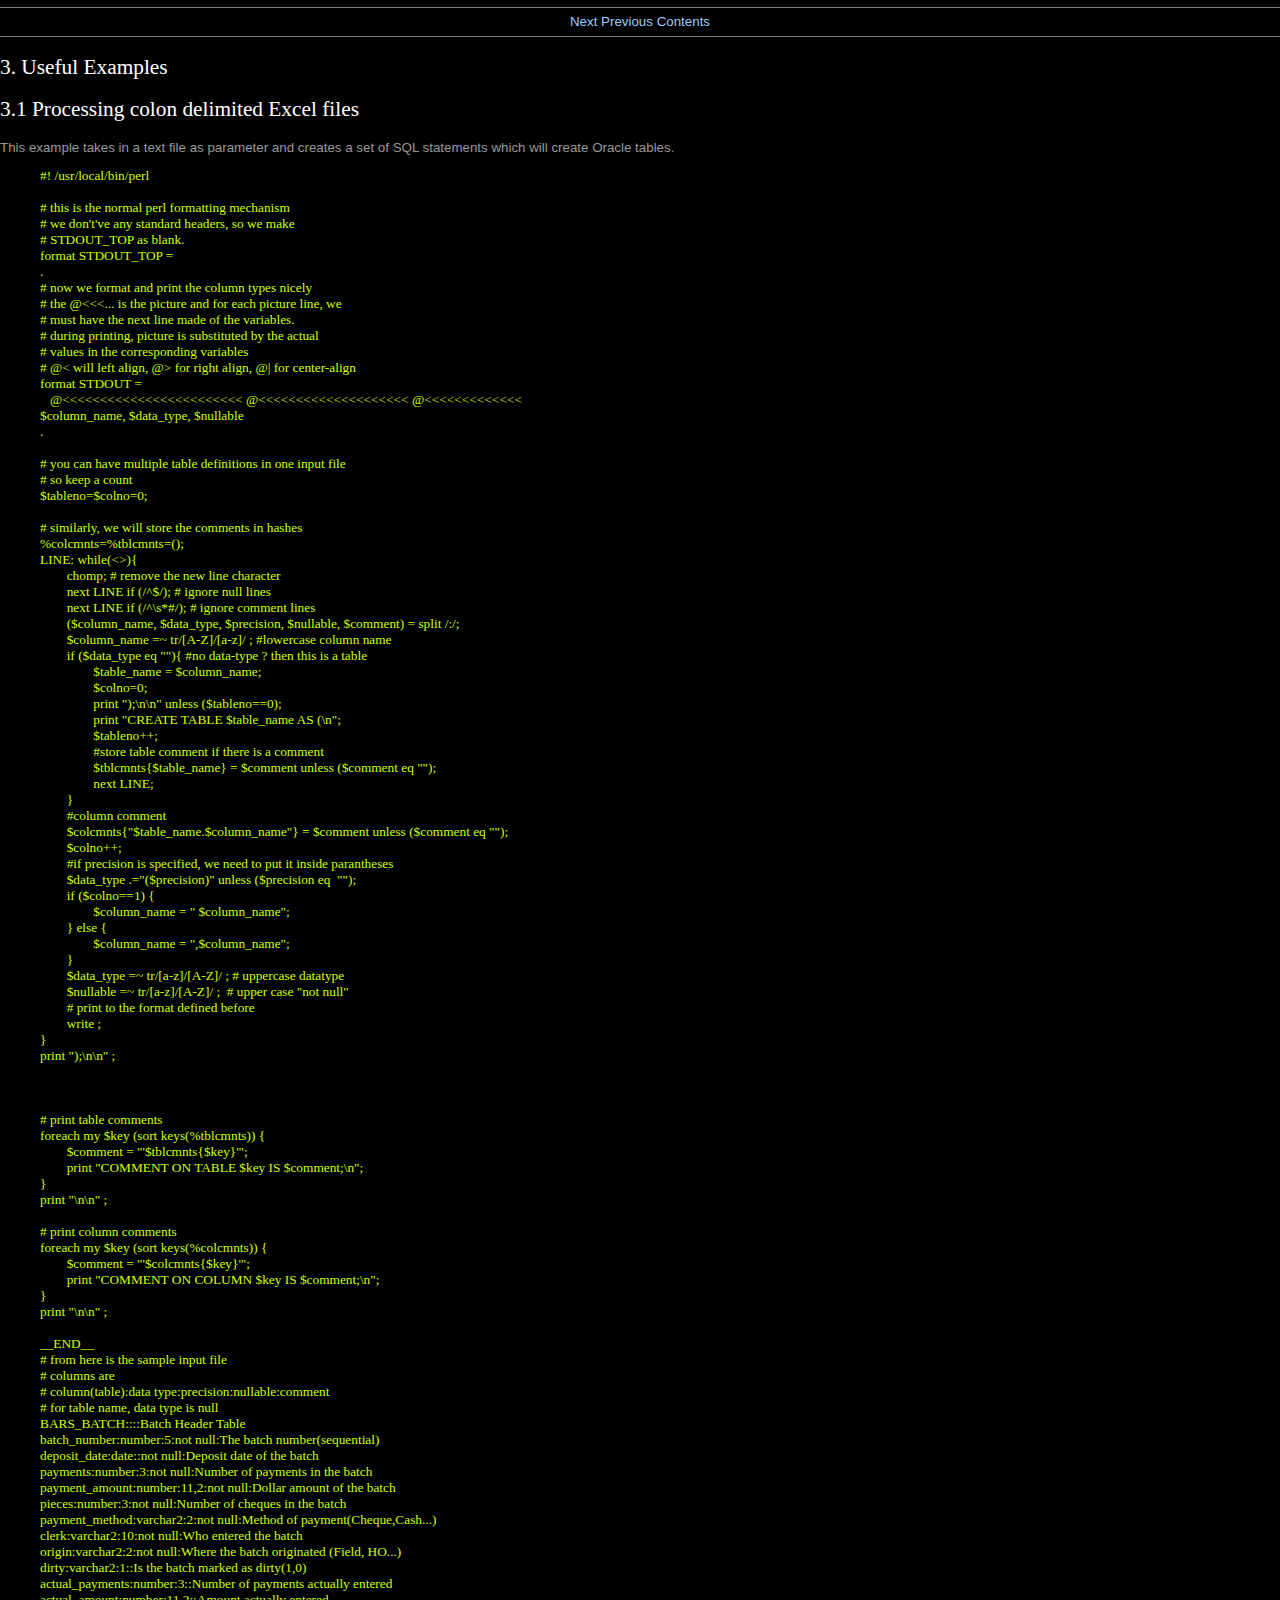
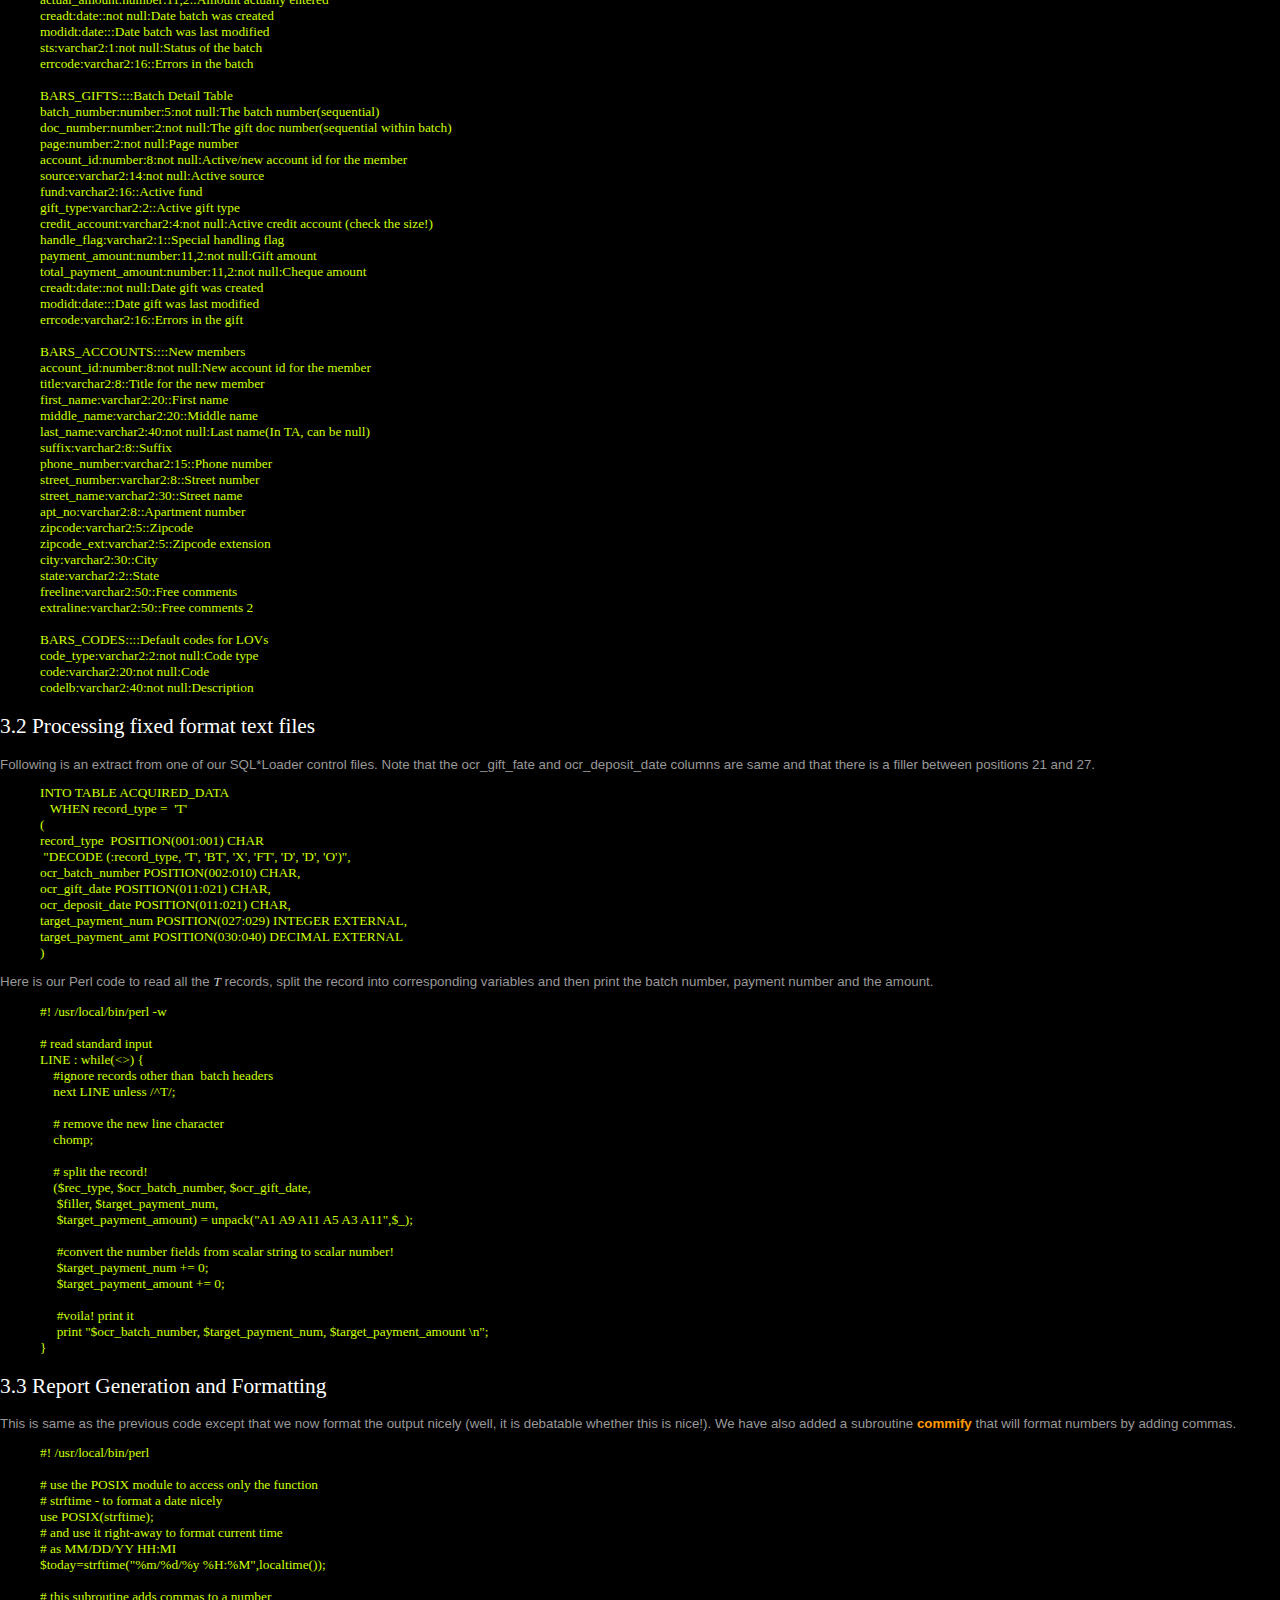
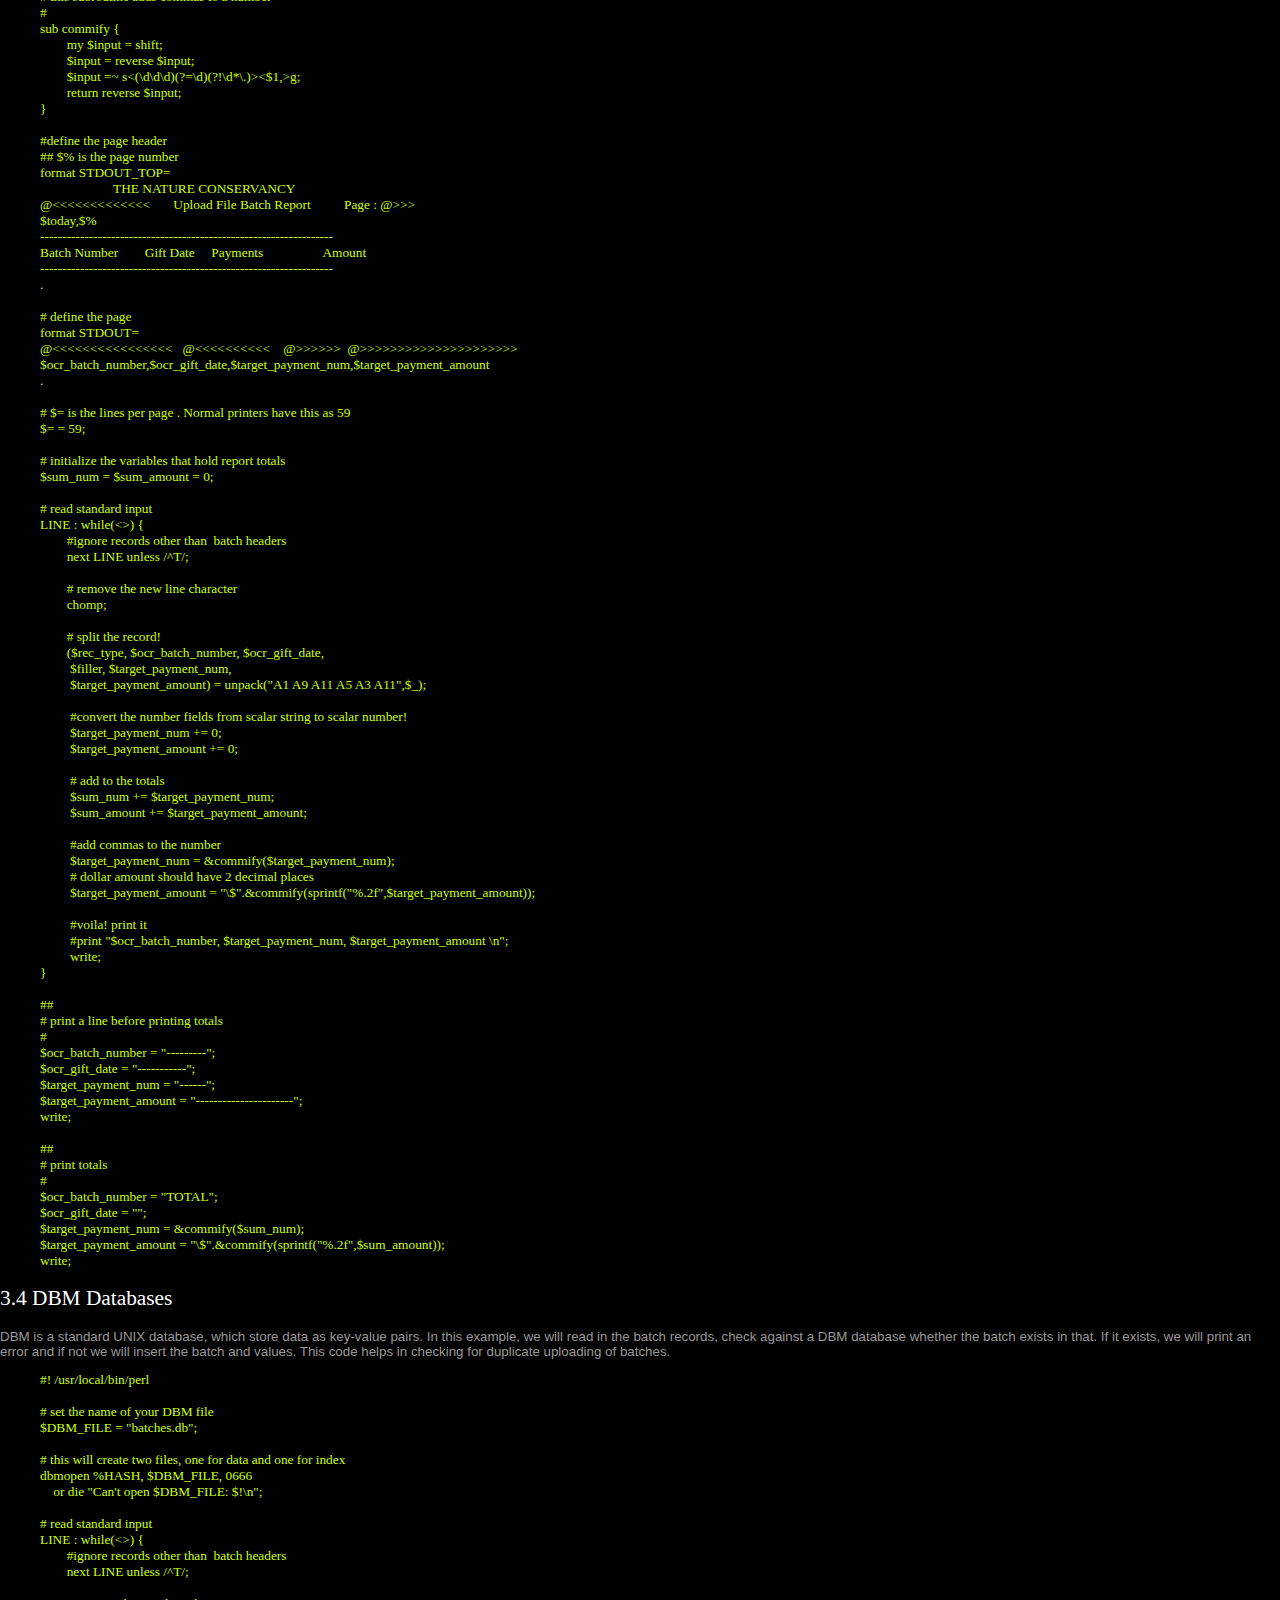
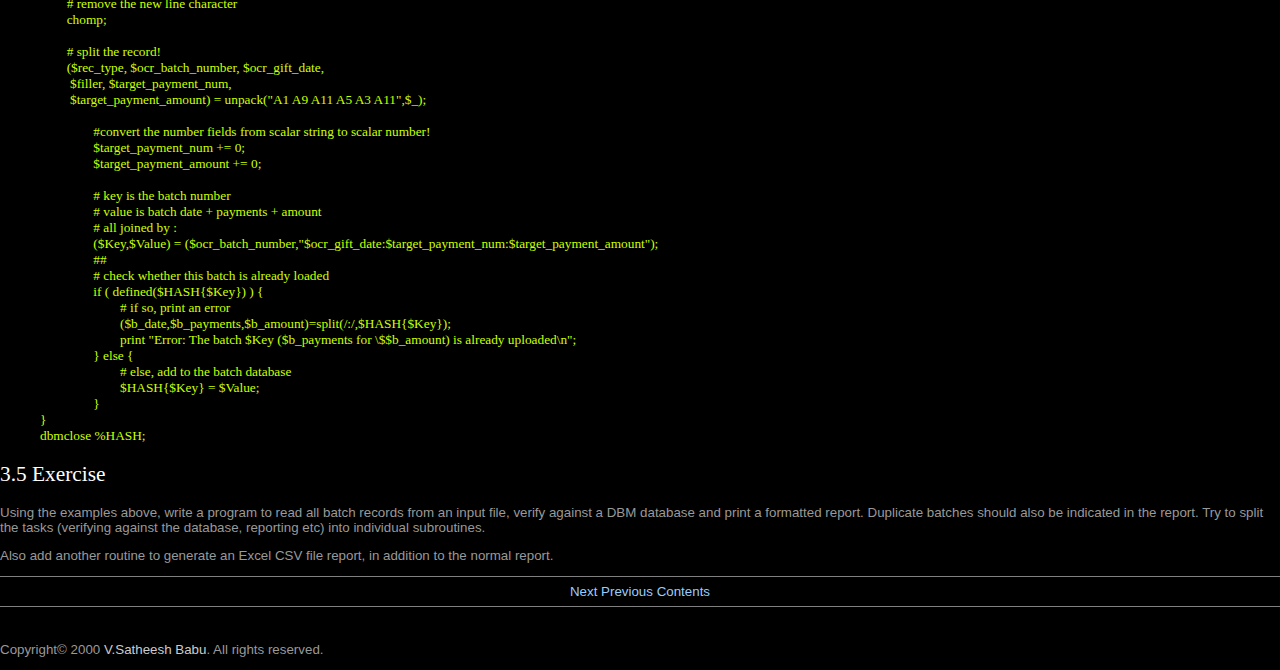
<file: Perl/index-3.html>
<!DOCTYPE html PUBLIC "-//W3C//DTD HTML 4.0 Transitional//EN">
<HTML>
<HEAD>

<TITLE>Useful Examples</TITLE>

<META NAME="keywords" CONTENT="Oracle,DBA,PHP,Zope,Perl,Python,Java,Systems Analyst,Designer/2000,Developer/2000,PL/SQL,Pro*C,ASP,FileMaker Pro,Cold Fusion,Linux,Unix">
<META NAME="description" CONTENT="Home page of V.Satheesh Babu, an Oracle systems analyst with 6 years experience in Unix/Linux, PHP/Zope/Java/Cold Fusion/ASP.">
<META NAME="rating" CONTENT="General">
<META NAME="robots" CONTENT="NOFOLLOW">
<META NAME="generator" CONTENT="Zope 2.0.1 on Mandrake Linux 6.1">
<META NAME="author" CONTENT="V.Satheesh Babu">
<META NAME="copyright" CONTENT="&copy; 1999-2000 V.Satheesh Babu">


<link rel="stylesheet" href="Babu.css">
</HEAD>

<BODY leftmargin="20" topmargin="3" marginwidth="0" marginheight="0">
<hr noshade size="1">
<center>
  <A href="index-4.html">Next</A> <A href="index-2.html">Previous</A> <A href="index.html#toc3">Contents</A> 
</center>
<HR noshade size="1">
<H2><A name="s3">3. Useful Examples</A></H2>

<P>
<H2><A name="ss3.1">3.1 Processing colon delimited Excel files</A>
</H2>

<P>This example takes in a text file as parameter and creates a set of SQL
statements which will create Oracle tables.
<BLOCKQUOTE><CODE>
<PRE>
#! /usr/local/bin/perl

# this is the normal perl formatting mechanism
# we don't've any standard headers, so we make
# STDOUT_TOP as blank.
format STDOUT_TOP =
. 
# now we format and print the column types nicely
# the @<<<... is the picture and for each picture line, we
# must have the next line made of the variables.
# during printing, picture is substituted by the actual
# values in the corresponding variables
# @< will left align, @> for right align, @| for center-align
format STDOUT =
   @<<<<<<<<<<<<<<<<<<<<<<<< @<<<<<<<<<<<<<<<<<<<< @<<<<<<<<<<<<<
$column_name, $data_type, $nullable
.

# you can have multiple table definitions in one input file
# so keep a count
$tableno=$colno=0;

# similarly, we will store the comments in hashes
%colcmnts=%tblcmnts=();
LINE: while(<>){
        chomp; # remove the new line character
        next LINE if (/^$/); # ignore null lines
        next LINE if (/^\s*#/); # ignore comment lines
        ($column_name, $data_type, $precision, $nullable, $comment) = split /:/;
        $column_name =~ tr/[A-Z]/[a-z]/ ; #lowercase column name
        if ($data_type eq ""){ #no data-type ? then this is a table
                $table_name = $column_name;
                $colno=0;
                print ");\n\n" unless ($tableno==0);
                print "CREATE TABLE $table_name AS (\n";
                $tableno++;
                #store table comment if there is a comment
                $tblcmnts{$table_name} = $comment unless ($comment eq "");
                next LINE;
        }
        #column comment
        $colcmnts{"$table_name.$column_name"} = $comment unless ($comment eq "");
        $colno++;
        #if precision is specified, we need to put it inside parantheses
        $data_type .="($precision)" unless ($precision eq  "");
        if ($colno==1) {
                $column_name = " $column_name";
        } else {
                $column_name = ",$column_name";
        }
        $data_type =~ tr/[a-z]/[A-Z]/ ; # uppercase datatype
        $nullable =~ tr/[a-z]/[A-Z]/ ;  # upper case "not null"
        # print to the format defined before
        write ;
}
print ");\n\n" ;



# print table comments
foreach my $key (sort keys(%tblcmnts)) {
        $comment = "'$tblcmnts{$key}'";
        print "COMMENT ON TABLE $key IS $comment;\n";
}
print "\n\n" ;

# print column comments
foreach my $key (sort keys(%colcmnts)) {
        $comment = "'$colcmnts{$key}'";
        print "COMMENT ON COLUMN $key IS $comment;\n";
}
print "\n\n" ;

__END__
# from here is the sample input file
# columns are
# column(table):data type:precision:nullable:comment
# for table name, data type is null
BARS_BATCH::::Batch Header Table
batch_number:number:5:not null:The batch number(sequential)
deposit_date:date::not null:Deposit date of the batch
payments:number:3:not null:Number of payments in the batch
payment_amount:number:11,2:not null:Dollar amount of the batch
pieces:number:3:not null:Number of cheques in the batch
payment_method:varchar2:2:not null:Method of payment(Cheque,Cash...)
clerk:varchar2:10:not null:Who entered the batch
origin:varchar2:2:not null:Where the batch originated (Field, HO...)
dirty:varchar2:1::Is the batch marked as dirty(1,0)
actual_payments:number:3::Number of payments actually entered
actual_amount:number:11,2::Amount actually entered
creadt:date::not null:Date batch was created
modidt:date:::Date batch was last modified
sts:varchar2:1:not null:Status of the batch
errcode:varchar2:16::Errors in the batch

BARS_GIFTS::::Batch Detail Table
batch_number:number:5:not null:The batch number(sequential)
doc_number:number:2:not null:The gift doc number(sequential within batch)
page:number:2:not null:Page number
account_id:number:8:not null:Active/new account id for the member
source:varchar2:14:not null:Active source
fund:varchar2:16::Active fund
gift_type:varchar2:2::Active gift type
credit_account:varchar2:4:not null:Active credit account (check the size!)
handle_flag:varchar2:1::Special handling flag
payment_amount:number:11,2:not null:Gift amount
total_payment_amount:number:11,2:not null:Cheque amount
creadt:date::not null:Date gift was created
modidt:date:::Date gift was last modified
errcode:varchar2:16::Errors in the gift

BARS_ACCOUNTS::::New members
account_id:number:8:not null:New account id for the member
title:varchar2:8::Title for the new member
first_name:varchar2:20::First name
middle_name:varchar2:20::Middle name
last_name:varchar2:40:not null:Last name(In TA, can be null)
suffix:varchar2:8::Suffix
phone_number:varchar2:15::Phone number
street_number:varchar2:8::Street number
street_name:varchar2:30::Street name
apt_no:varchar2:8::Apartment number
zipcode:varchar2:5::Zipcode
zipcode_ext:varchar2:5::Zipcode extension
city:varchar2:30::City
state:varchar2:2::State
freeline:varchar2:50::Free comments
extraline:varchar2:50::Free comments 2

BARS_CODES::::Default codes for LOVs
code_type:varchar2:2:not null:Code type
code:varchar2:20:not null:Code
codelb:varchar2:40:not null:Description
</PRE>
</CODE></BLOCKQUOTE>
<P>
<H2><A name="ss3.2">3.2 Processing fixed format text files</A>
</H2>

<P>Following is an extract from one of our SQL*Loader control files.
Note that the ocr_gift_fate and ocr_deposit_date columns are same
and that there is a filler between positions 21 and 27.
<BLOCKQUOTE><CODE>
<PRE>
INTO TABLE ACQUIRED_DATA
   WHEN record_type =  'T'
(
record_type  POSITION(001:001) CHAR
 "DECODE (:record_type, 'T', 'BT', 'X', 'FT', 'D', 'D', 'O')",
ocr_batch_number POSITION(002:010) CHAR,
ocr_gift_date POSITION(011:021) CHAR,
ocr_deposit_date POSITION(011:021) CHAR,
target_payment_num POSITION(027:029) INTEGER EXTERNAL,
target_payment_amt POSITION(030:040) DECIMAL EXTERNAL
)
</PRE>
</CODE></BLOCKQUOTE>

Here is our Perl code to read all the <EM>T</EM> records, split the record
into corresponding variables and then print the batch number, payment number
and the amount.
<BLOCKQUOTE><CODE>
<PRE>
#! /usr/local/bin/perl -w

# read standard input
LINE : while(<>) {
    #ignore records other than  batch headers
    next LINE unless /^T/;

    # remove the new line character
    chomp;

    # split the record!
    ($rec_type, $ocr_batch_number, $ocr_gift_date,
     $filler, $target_payment_num,
     $target_payment_amount) = unpack("A1 A9 A11 A5 A3 A11",$_);

     #convert the number fields from scalar string to scalar number!
     $target_payment_num += 0;
     $target_payment_amount += 0;

     #voila! print it
     print "$ocr_batch_number, $target_payment_num, $target_payment_amount \n";
}
</PRE>
</CODE></BLOCKQUOTE>
<P>
<H2><A name="ss3.3">3.3 Report Generation and Formatting</A>
</H2>

<P>This is same as the previous code except that we now format the output nicely
(well, it is debatable whether this is nice!). We have also added a subroutine
<B>commify</B> that will format numbers by adding commas.
<BLOCKQUOTE><CODE>
<PRE>
#! /usr/local/bin/perl

# use the POSIX module to access only the function
# strftime - to format a date nicely
use POSIX(strftime); 
# and use it right-away to format current time
# as MM/DD/YY HH:MI
$today=strftime("%m/%d/%y %H:%M",localtime());

# this subroutine adds commas to a number
#
sub commify {
        my $input = shift;
        $input = reverse $input;
        $input =~ s<(\d\d\d)(?=\d)(?!\d*\.)><$1,>g;
        return reverse $input;
}

#define the page header
## $% is the page number
format STDOUT_TOP=
                      THE NATURE CONSERVANCY
@<<<<<<<<<<<<<       Upload File Batch Report          Page : @>>>
$today,$%
------------------------------------------------------------------
Batch Number        Gift Date     Payments                  Amount
------------------------------------------------------------------
.

# define the page
format STDOUT=
@<<<<<<<<<<<<<<<<   @<<<<<<<<<<    @>>>>>>  @>>>>>>>>>>>>>>>>>>>>>
$ocr_batch_number,$ocr_gift_date,$target_payment_num,$target_payment_amount
.

# $= is the lines per page . Normal printers have this as 59
$= = 59;

# initialize the variables that hold report totals
$sum_num = $sum_amount = 0;

# read standard input
LINE : while(<>) {
        #ignore records other than  batch headers
        next LINE unless /^T/;

        # remove the new line character
        chomp;

        # split the record!
        ($rec_type, $ocr_batch_number, $ocr_gift_date,
         $filler, $target_payment_num,
         $target_payment_amount) = unpack("A1 A9 A11 A5 A3 A11",$_);

         #convert the number fields from scalar string to scalar number!
         $target_payment_num += 0;
         $target_payment_amount += 0;

         # add to the totals
         $sum_num += $target_payment_num;
         $sum_amount += $target_payment_amount;

         #add commas to the number
         $target_payment_num = &commify($target_payment_num);
         # dollar amount should have 2 decimal places 
         $target_payment_amount = "\$".&commify(sprintf("%.2f",$target_payment_amount));

         #voila! print it
         #print "$ocr_batch_number, $target_payment_num, $target_payment_amount \n";
         write;
}

##
# print a line before printing totals
#
$ocr_batch_number = "---------";
$ocr_gift_date = "-----------";
$target_payment_num = "------";
$target_payment_amount = "----------------------";
write;

##
# print totals
#
$ocr_batch_number = "TOTAL";
$ocr_gift_date = "";
$target_payment_num = &commify($sum_num);
$target_payment_amount = "\$".&commify(sprintf("%.2f",$sum_amount));
write;
</PRE>
</CODE></BLOCKQUOTE>
<P>
<H2><A name="ss3.4">3.4 DBM Databases</A>
</H2>

<P>DBM is a standard UNIX database, which store data as key-value pairs. In this
example, we will read in the batch records, check against a DBM database
whether the batch exists in that. If it exists, we will print an error
and if not we will insert the batch and values. This code helps in 
checking for duplicate uploading of batches.
<BLOCKQUOTE><CODE>
<PRE>
#! /usr/local/bin/perl

# set the name of your DBM file
$DBM_FILE = "batches.db";

# this will create two files, one for data and one for index
dbmopen %HASH, $DBM_FILE, 0666
    or die "Can't open $DBM_FILE: $!\n";

# read standard input
LINE : while(<>) {
        #ignore records other than  batch headers
        next LINE unless /^T/;

        # remove the new line character
        chomp;

        # split the record!
        ($rec_type, $ocr_batch_number, $ocr_gift_date,
         $filler, $target_payment_num,
         $target_payment_amount) = unpack("A1 A9 A11 A5 A3 A11",$_);

                #convert the number fields from scalar string to scalar number!
                $target_payment_num += 0;
                $target_payment_amount += 0;

                # key is the batch number
                # value is batch date + payments + amount
                # all joined by :
                ($Key,$Value) = ($ocr_batch_number,"$ocr_gift_date:$target_payment_num:$target_payment_amount");
                ##
                # check whether this batch is already loaded
                if ( defined($HASH{$Key}) ) {
                        # if so, print an error
                        ($b_date,$b_payments,$b_amount)=split(/:/,$HASH{$Key});
                        print "Error: The batch $Key ($b_payments for \$$b_amount) is already uploaded\n";
                } else {
                        # else, add to the batch database
                        $HASH{$Key} = $Value;
                }
}
dbmclose %HASH;
</PRE>
</CODE></BLOCKQUOTE>
<P>
<H2><A name="ss3.5">3.5 Exercise</A>
</H2>

<P>Using the examples above, write a program to read all batch records
from an input file, verify against a DBM database and print a formatted
report. Duplicate batches should also be indicated in the report. Try
to split the tasks (verifying against the database, reporting etc) into
individual subroutines.
<P>Also add another routine to generate an Excel CSV file report, in addition
to the normal report.
<P>
<HR size="1" noshade>
<center>
  <A href="index-4.html">Next</A> <A href="index-2.html">Previous</A> <A href="index.html#toc3">Contents</A> 
</center>
<hr noshade size="1">
<br>
<p class="copyright">
Copyright&copy; 2000 <U>V.Satheesh Babu</U>. All rights reserved.
</p>

</BODY>
</HTML>
</file>
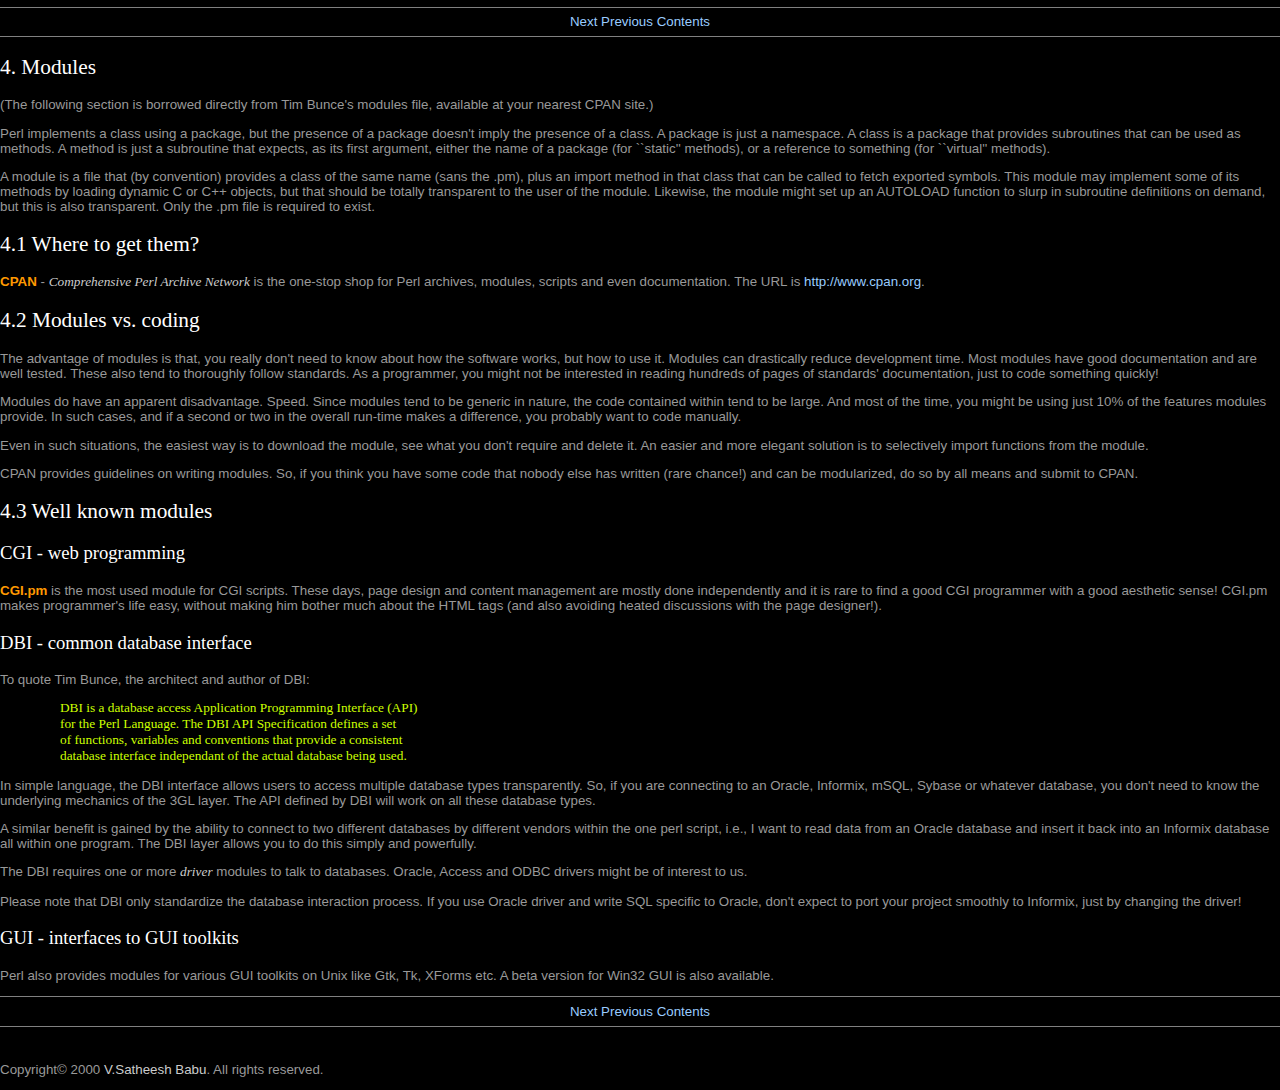
<file: Perl/index-4.html>
<!DOCTYPE html PUBLIC "-//W3C//DTD HTML 4.0 Transitional//EN">
<HTML>
<HEAD>

<TITLE>Modules</TITLE>

<META NAME="keywords" CONTENT="Oracle,DBA,PHP,Zope,Perl,Python,Java,Systems Analyst,Designer/2000,Developer/2000,PL/SQL,Pro*C,ASP,FileMaker Pro,Cold Fusion,Linux,Unix">
<META NAME="description" CONTENT="Home page of V.Satheesh Babu, an Oracle systems analyst with 6 years experience in Unix/Linux, PHP/Zope/Java/Cold Fusion/ASP.">
<META NAME="rating" CONTENT="General">
<META NAME="robots" CONTENT="NOFOLLOW">
<META NAME="generator" CONTENT="Zope 2.0.1 on Mandrake Linux 6.1">
<META NAME="author" CONTENT="V.Satheesh Babu">
<META NAME="copyright" CONTENT="&copy; 1999-2000 V.Satheesh Babu">


<link rel="stylesheet" href="Babu.css">
</HEAD>

<BODY leftmargin="20" topmargin="3" marginwidth="0" marginheight="0">
<hr noshade size="1">
<center>
  <A href="index-5.html">Next</A> <A href="index-3.html">Previous</A> <A href="index.html#toc4">Contents</A> 
</center>
<HR noshade size="1">
<H2><A name="s4">4. Modules</A></H2>

<P>(The following section is borrowed directly from Tim Bunce's modules file, available at your nearest CPAN site.) 
<P>Perl implements a class using a package, but the presence of a package doesn't imply the presence of a class. A package is just a namespace. A class is a package that provides subroutines that can be used as methods. A method is just a subroutine that expects, as its first argument, either the name of a package (for ``static'' methods), or a reference to something (for ``virtual'' methods). 
<P>A module is a file that (by convention) provides a class of the same name (sans the .pm), plus an import method in that class that can be called to fetch exported symbols. This module may implement some of its methods by loading dynamic C or C++ objects, but that should be totally transparent to the user of the module. Likewise, the module might set up an AUTOLOAD function to slurp in subroutine definitions on demand, but this is also transparent. Only the .pm file is required to exist. 
<P>
<H2><A name="ss4.1">4.1 Where to get them?</A>
</H2>

<P><B>CPAN</B> - <EM>Comprehensive Perl Archive Network</EM> is the one-stop
shop for Perl archives, modules, scripts and even documentation. The URL is
<A href="http://www.cpan.org">http://www.cpan.org</A>.
<P>
<H2><A name="ss4.2">4.2 Modules vs. coding</A>
</H2>

<P>The advantage of modules is that, you really don't need to know about how
the software works, but how to use it. Modules can drastically reduce 
development time. Most modules have good documentation and are well
tested. These also tend to thoroughly follow standards. As a programmer,
you might not be interested in reading hundreds of pages of standards'
documentation, just to code something quickly!
<P>Modules do have an apparent disadvantage. Speed. Since modules tend to
be generic in nature, the code contained within tend to be large. And
most of the time, you might be using just 10% of the features modules
provide. In such cases, and if a second or two in the overall run-time
makes a difference, you probably want to code manually.
<P>Even in such situations, the easiest way is to download the module,
see what you don't require and delete it. An easier and more elegant
solution is to selectively import functions from the module.
<P>CPAN provides guidelines on writing modules. So, if you think you
have some code that nobody else has written (rare chance!) and can
be modularized, do so by all means and submit to CPAN.
<P>
<H2><A name="ss4.3">4.3 Well known modules</A>
</H2>

<P>
<H3>CGI  - web programming</H3>

<P><B>CGI.pm</B> is the most used module for CGI scripts. These days,
page design and content management are mostly done independently and
it is rare to find a good CGI programmer with a good aesthetic sense!
CGI.pm makes programmer's life easy, without making him bother much
about the HTML tags (and also avoiding heated discussions with the page
designer!). 
<P>
<H3>DBI  - common database interface</H3>

<P>To quote Tim Bunce, the architect and author of DBI: 
<P>
<BLOCKQUOTE><CODE>
<PRE>
      DBI is a database access Application Programming Interface (API)
      for the Perl Language. The DBI API Specification defines a set
      of functions, variables and conventions that provide a consistent
      database interface independant of the actual database being used.
</PRE>
</CODE></BLOCKQUOTE>

In simple language, the DBI interface allows users to access multiple database 
types transparently. So, if you are connecting to an Oracle, Informix, mSQL, 
Sybase or whatever database, you don't need to know the underlying mechanics 
of the 3GL layer. The API defined by DBI will work on all these database types. 
<P>A similar benefit is gained by the ability to connect to two different 
databases by different vendors within the one perl script, i.e., I want
to read data from an Oracle database and insert it back into an Informix 
database all within one program. The DBI layer allows you to do this 
simply and powerfully. 
<P>The DBI requires one or more <EM>driver</EM> modules to talk to databases.
Oracle, Access and ODBC drivers might be of interest to us.
<P>Please note that DBI only standardize the database interaction process. If
you use Oracle driver and write SQL specific to Oracle, don't expect to
port your project smoothly to Informix, just by changing the driver!
<P>
<H3>GUI  - interfaces to GUI toolkits</H3>

<P>Perl also provides modules for various GUI toolkits on Unix like  Gtk,
Tk, XForms etc.  A beta version for Win32 GUI is also available.
<P>
<HR size="1" noshade>
<center>
  <A href="index-5.html">Next</A> <A href="index-3.html">Previous</A> <A href="index.html#toc4">Contents</A> 
</center>
<hr noshade size="1">
<br>
<p class="copyright">
Copyright&copy; 2000 <U>V.Satheesh Babu</U>. All rights reserved.
</p>

</BODY>
</HTML>
</file>
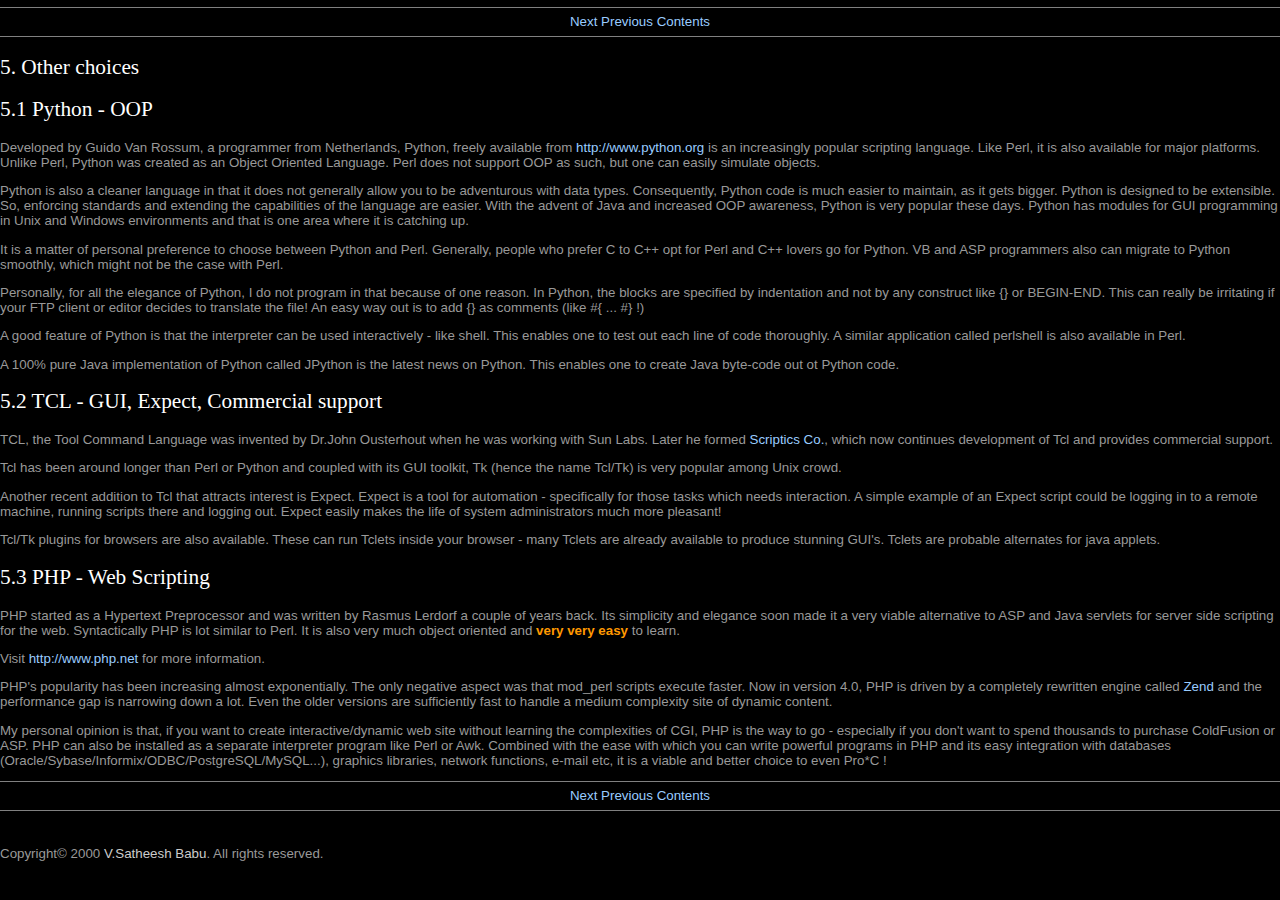
<file: Perl/index-5.html>
<!DOCTYPE html PUBLIC "-//W3C//DTD HTML 4.0 Transitional//EN">
<HTML>
<HEAD>

<TITLE>Other choices</TITLE>

<META NAME="keywords" CONTENT="Oracle,DBA,PHP,Zope,Perl,Python,Java,Systems Analyst,Designer/2000,Developer/2000,PL/SQL,Pro*C,ASP,FileMaker Pro,Cold Fusion,Linux,Unix">
<META NAME="description" CONTENT="Home page of V.Satheesh Babu, an Oracle systems analyst with 6 years experience in Unix/Linux, PHP/Zope/Java/Cold Fusion/ASP.">
<META NAME="rating" CONTENT="General">
<META NAME="robots" CONTENT="NOFOLLOW">
<META NAME="generator" CONTENT="Zope 2.0.1 on Mandrake Linux 6.1">
<META NAME="author" CONTENT="V.Satheesh Babu">
<META NAME="copyright" CONTENT="&copy; 1999-2000 V.Satheesh Babu">


<link rel="stylesheet" href="Babu.css">
</HEAD>

<BODY leftmargin="20" topmargin="3" marginwidth="0" marginheight="0">
<hr noshade size="1">
<center>
  <A href="index-6.html">Next</A> <A href="index-4.html">Previous</A> <A href="index.html#toc5">Contents</A> 
</center>
<HR noshade size="1">
<H2><A name="s5">5. Other choices</A></H2>

<P>
<H2><A name="ss5.1">5.1 Python  - OOP</A>
</H2>

<P>Developed by Guido Van Rossum, a programmer from Netherlands, Python, freely 
available from 
<A href="http://www.python.org">http://www.python.org</A> 
is an increasingly popular scripting language. Like Perl, it is also available
for major platforms. Unlike Perl, Python was created as an Object Oriented
Language. Perl does not support OOP as such, but one can easily simulate
objects.
<P>Python is also a cleaner language in that it does not generally allow you
to be adventurous with data types. Consequently, Python code is much easier
to maintain, as it gets bigger. Python is designed to be extensible. So, 
enforcing standards and extending the capabilities of the language are
easier. With the advent of Java and increased OOP awareness, Python is
very popular these days. Python has modules for GUI programming in Unix
and Windows environments and that is one area where it is catching up.
<P>It is a matter of personal preference to choose between Python and Perl.
Generally, people who prefer C to C++ opt for Perl and C++ lovers go for
Python. VB and ASP programmers also can migrate to Python smoothly, which
might not be the case with Perl.
<P>Personally, for all the elegance of Python, I do not program in that because
of one reason. In Python, the blocks are specified by indentation and not
by any construct like {} or BEGIN-END. This can really be irritating if
your FTP client or editor decides to translate the file! An easy way out
is to add {} as comments (like #{ ... #} !)
<P>A good feature of Python is that the interpreter can be used interactively
- like shell. This enables one to test out each line of code thoroughly.
A similar application called perlshell is also available in Perl.
<P>A 100% pure Java implementation of Python called JPython is the latest news
on Python. This enables one to create Java byte-code out ot Python code.
<P>
<P>
<H2><A name="ss5.2">5.2 TCL     - GUI, Expect, Commercial support</A>
</H2>

<P>TCL, the Tool Command Language was invented by Dr.John Ousterhout when he was
working with Sun Labs. Later he formed 
<A href="http://www.scriptics.com">Scriptics Co.</A>, which now continues development of Tcl and provides
commercial support.
<P>Tcl has been around longer than Perl or Python and coupled with its
GUI toolkit, Tk (hence the name Tcl/Tk) is very popular among Unix
crowd.
<P>Another recent addition to Tcl that attracts interest is Expect. Expect
is a tool for automation - specifically for those tasks which needs
interaction. A simple example of an Expect script could be logging in
to a remote machine, running scripts there and logging out. Expect
easily makes the life of system administrators much more pleasant!
<P>Tcl/Tk plugins for browsers are also available. These can run Tclets
inside your browser - many Tclets are already available to produce
stunning GUI's. Tclets are probable alternates for java applets.
<P>
<H2><A name="ss5.3">5.3 PHP     - Web Scripting</A>
</H2>

<P>PHP started as a Hypertext Preprocessor and was written by Rasmus Lerdorf
a couple of years back. Its simplicity and elegance soon made it a very
viable alternative to ASP and Java servlets for server side  scripting
for the web. Syntactically PHP is lot similar to Perl. It is also 
very much object oriented and <B>very very easy</B> to learn.
<P>Visit 
<A href="http://www.php.net">http://www.php.net</A> for more
information.
<P>PHP's popularity has been increasing almost exponentially. The only negative 
  aspect was that mod_perl scripts execute faster. Now in version 4.0, PHP is 
  driven by a completely rewritten engine called <A href="http://www.zend.org">Zend</A> 
  and the performance gap is narrowing down a lot. Even the older versions are 
  sufficiently fast to handle a medium complexity site of dynamic content. 
<P>My personal opinion is that, if you want to create interactive/dynamic
web site without learning the complexities of CGI, PHP is the way to
go - especially if you don't want to spend thousands to purchase
ColdFusion or ASP.  PHP can also be installed as a separate interpreter
program like Perl or Awk. Combined with the ease with which you can
write powerful programs in PHP and its easy integration with
databases (Oracle/Sybase/Informix/ODBC/PostgreSQL/MySQL...), graphics
libraries, network functions, e-mail etc, it is a viable and better
choice to even Pro*C !
<P>
<P>
<HR noshade size="1">
<center>
  <A href="index-6.html">Next</A> <A href="index-4.html">Previous</A> <A href="index.html#toc5">Contents</A> 
</center>
<hr size="1" noshade>
<br>
<p class="copyright">
Copyright&copy; 2000 <U>V.Satheesh Babu</U>. All rights reserved.
</p>

</BODY>
</HTML>
</file>
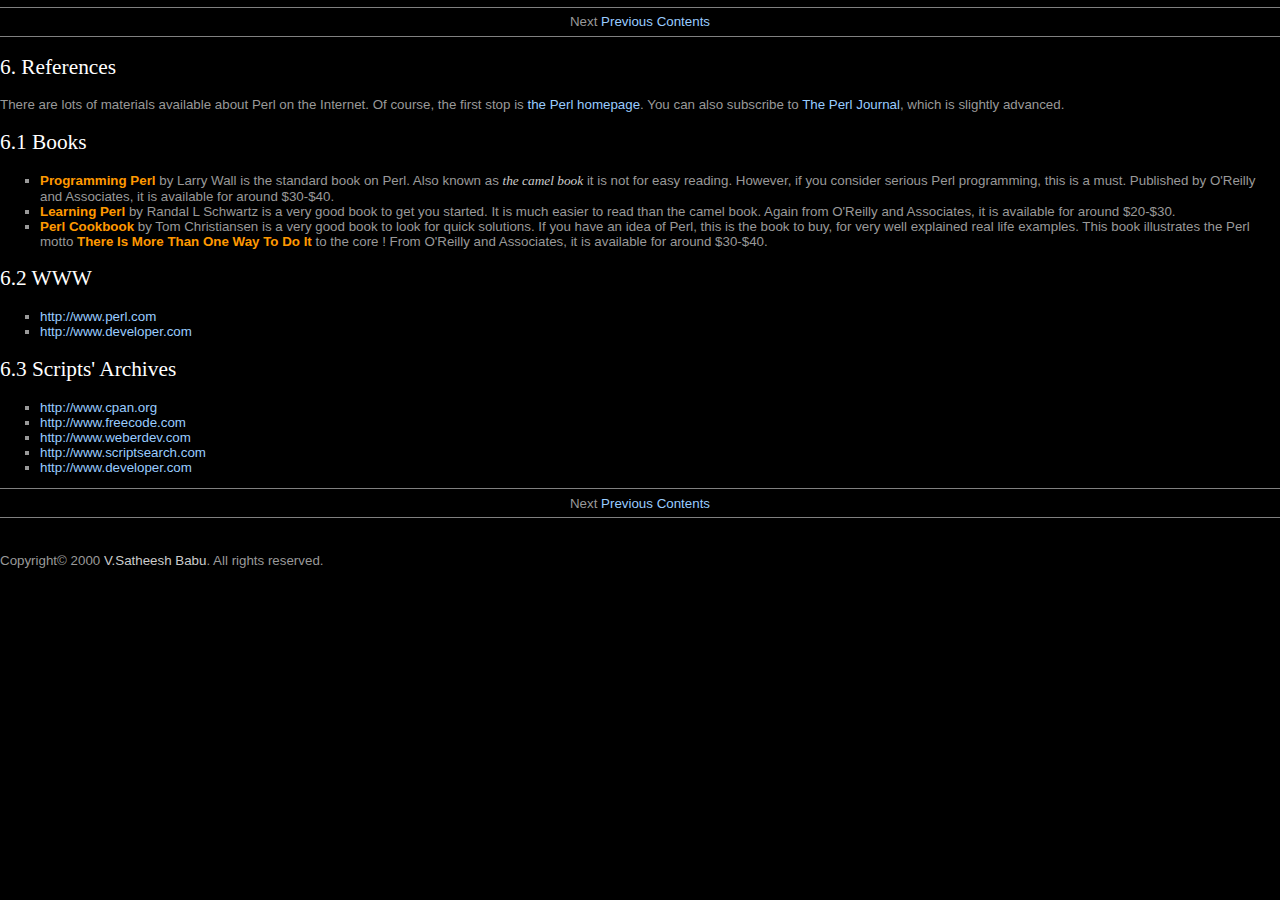
<file: Perl/index-6.html>
<!DOCTYPE html PUBLIC "-//W3C//DTD HTML 4.0 Transitional//EN">
<HTML>
<HEAD>

<TITLE>References</TITLE>

<META NAME="keywords" CONTENT="Oracle,DBA,PHP,Zope,Perl,Python,Java,Systems Analyst,Designer/2000,Developer/2000,PL/SQL,Pro*C,ASP,FileMaker Pro,Cold Fusion,Linux,Unix">
<META NAME="description" CONTENT="Home page of V.Satheesh Babu, an Oracle systems analyst with 6 years experience in Unix/Linux, PHP/Zope/Java/Cold Fusion/ASP.">
<META NAME="rating" CONTENT="General">
<META NAME="robots" CONTENT="NOFOLLOW">
<META NAME="generator" CONTENT="Zope 2.0.1 on Mandrake Linux 6.1">
<META NAME="author" CONTENT="V.Satheesh Babu">
<META NAME="copyright" CONTENT="&copy; 1999-2000 V.Satheesh Babu">


<link rel="stylesheet" href="Babu.css">
</HEAD>

<BODY leftmargin="20" topmargin="3" marginwidth="0" marginheight="0">
<hr noshade size="1">
<center>
  Next <A href="index-5.html">Previous</A> <A href="index.html#toc6">Contents</A> 
</center>
<HR noshade size="1">
<H2><A name="s6">6. References</A></H2>

<P>There are lots of materials available about Perl on the Internet.
Of course, the first stop is 
<A href="http://www.perl.com">the Perl homepage</A>. You can also subscribe to 
<A href="http://www.tpj.com">The Perl Journal</A>, which is slightly advanced.
<P>
<H2><A name="ss6.1">6.1 Books</A>
</H2>

<P>
<UL>
<LI><B>Programming Perl</B> by Larry Wall is the standard book on Perl.
Also known as <EM>the camel book</EM> it is not for easy reading. However,
if you consider serious Perl programming, this is a must. Published by
O'Reilly and Associates, it is available for around $30-$40.
</LI>
<LI><B>Learning Perl</B> by Randal L Schwartz  is a very good book
to get you started. It is much easier to read than the camel
book. Again from O'Reilly and Associates, it is available for around $20-$30.
</LI>
<LI><B>Perl Cookbook</B> by Tom Christiansen is a very good book
to look for quick solutions. If you have an idea of Perl, this is the
book to buy, for very well explained real life examples. This book
illustrates the Perl motto <B>There Is More Than One Way To Do It</B>
to the core !
From O'Reilly and Associates, it is available for around $30-$40.</LI>
</UL>
<P>
<H2><A name="ss6.2">6.2 WWW</A>
</H2>

<P>
<UL>
<LI>
<A href="http://www.perl.com">http://www.perl.com</A></LI>
<LI>
<A href="http://www.developer.com">http://www.developer.com</A></LI>
</UL>
<P>
<H2><A name="ss6.3">6.3 Scripts' Archives</A>
</H2>

<P>
<UL>
<LI>
<A href="http://www.cpan.org">http://www.cpan.org</A></LI>
<LI>
<A href="http://www.freecode.com">http://www.freecode.com</A></LI>
<LI>
<A href="http://www.weberdev.com">http://www.weberdev.com</A></LI>
<LI>
<A href="http://www.scriptsearch.com">http://www.scriptsearch.com</A></LI>
<LI>
<A href="http://www.developer.com">http://www.developer.com</A></LI>
</UL>
<P>
<HR noshade size="1">
<center>
  Next <A href="index-5.html">Previous</A> <A href="index.html#toc6">Contents</A> 
</center>
<hr size="1" noshade>
<br>
<p class="copyright">
Copyright&copy; 2000 <U>V.Satheesh Babu</U>. All rights reserved.
</p>

</BODY>
</HTML>
</file>
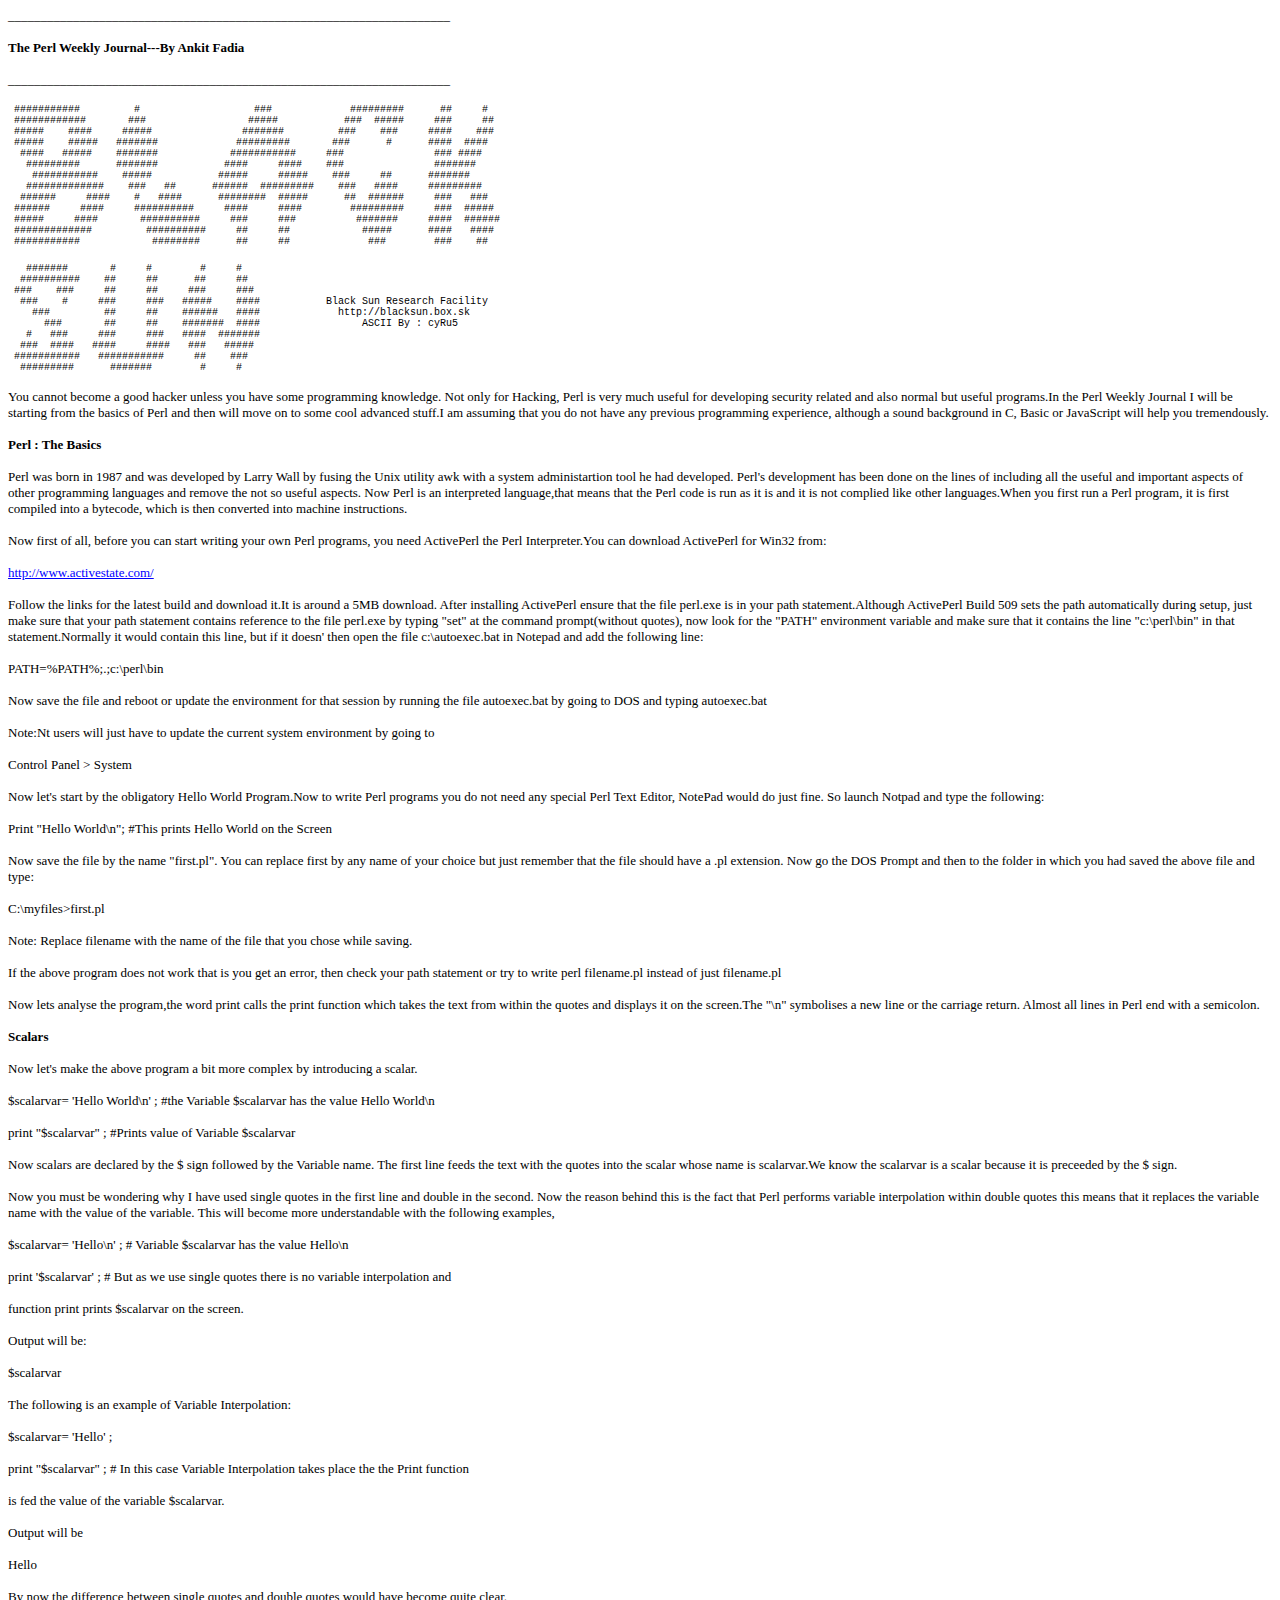
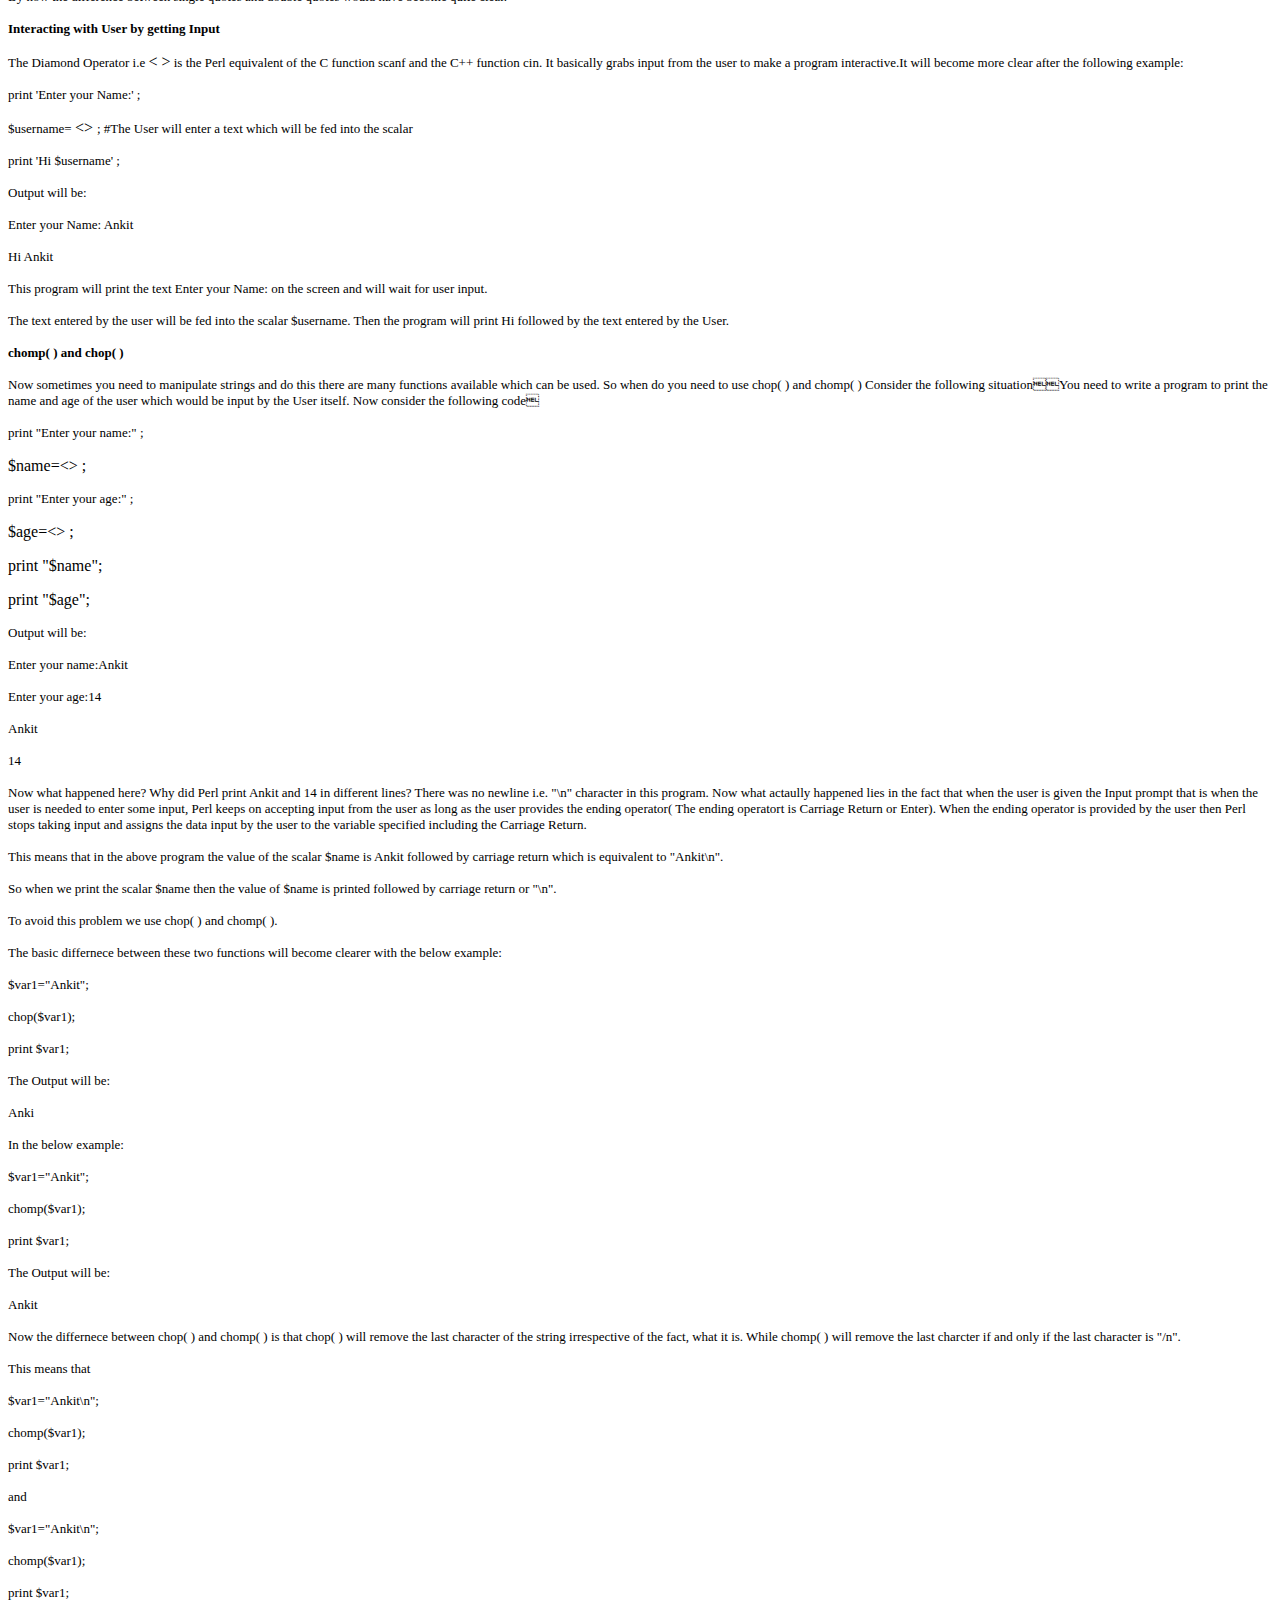
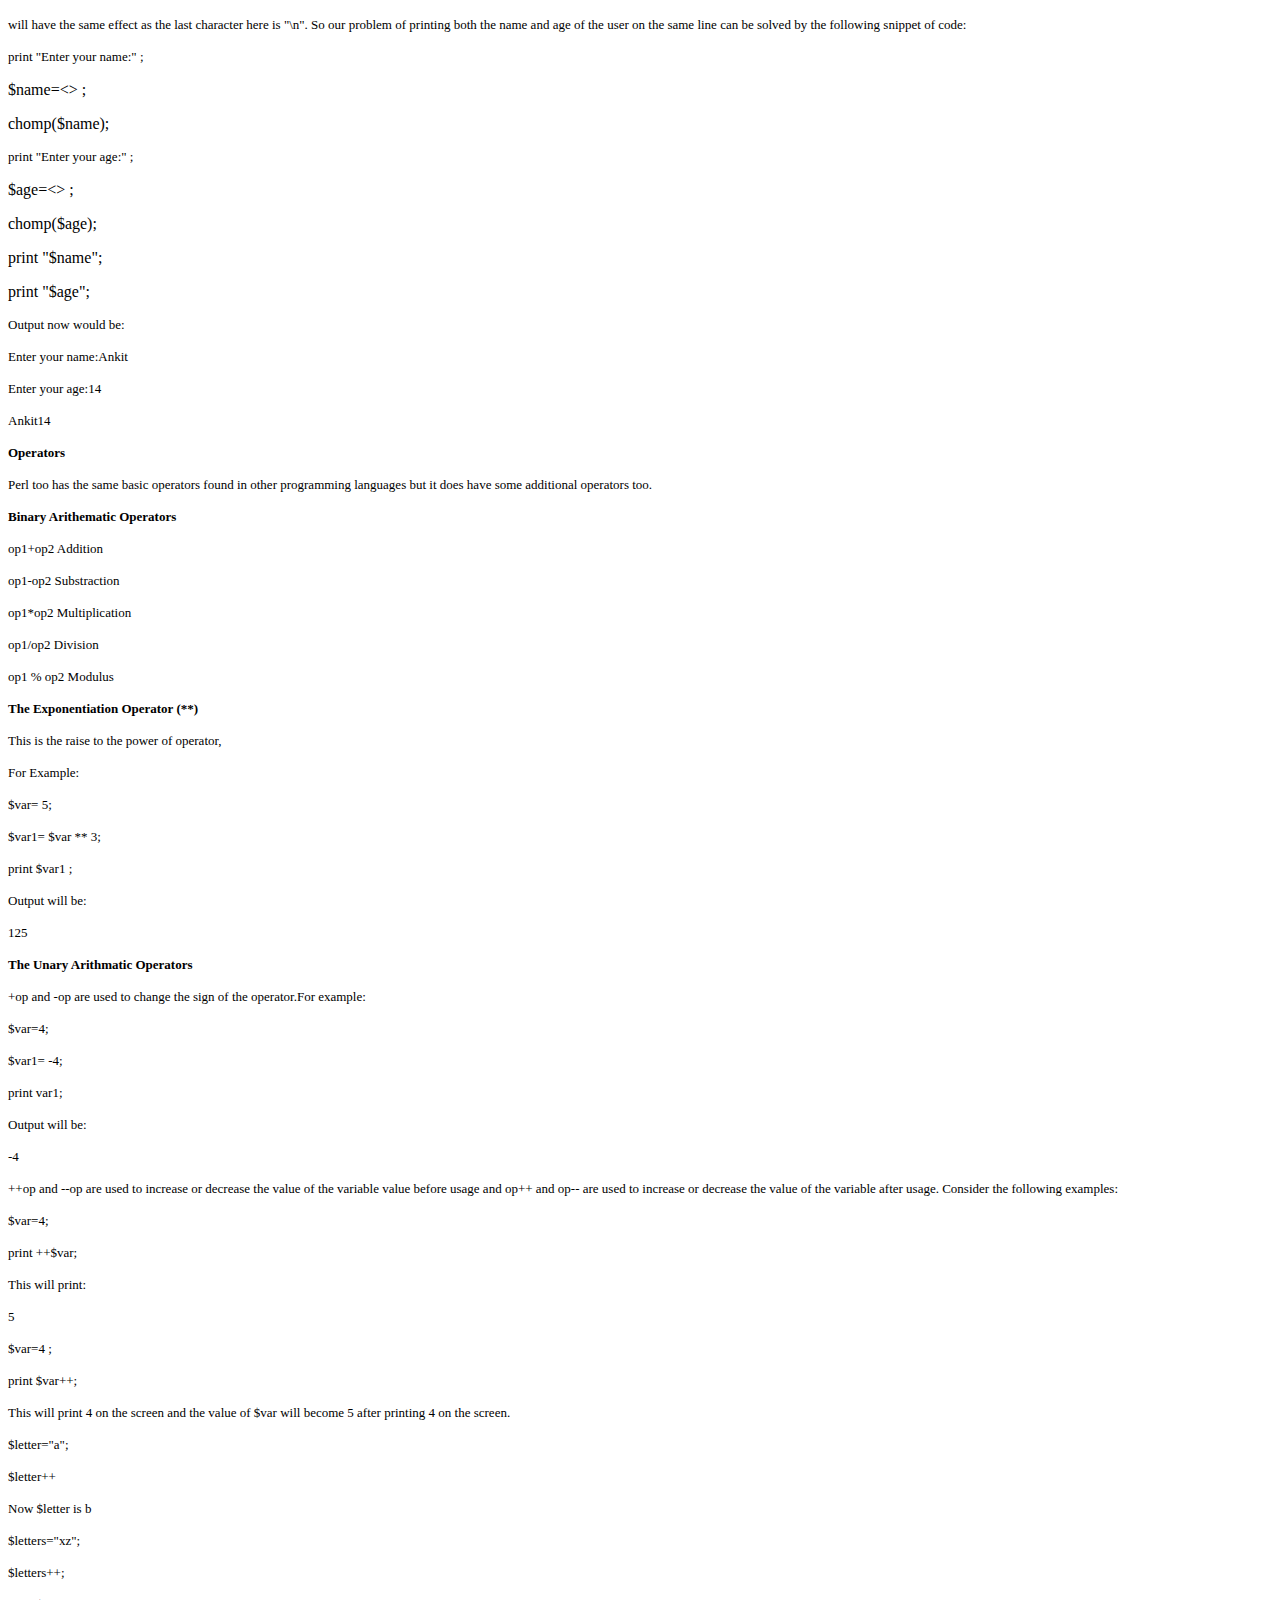
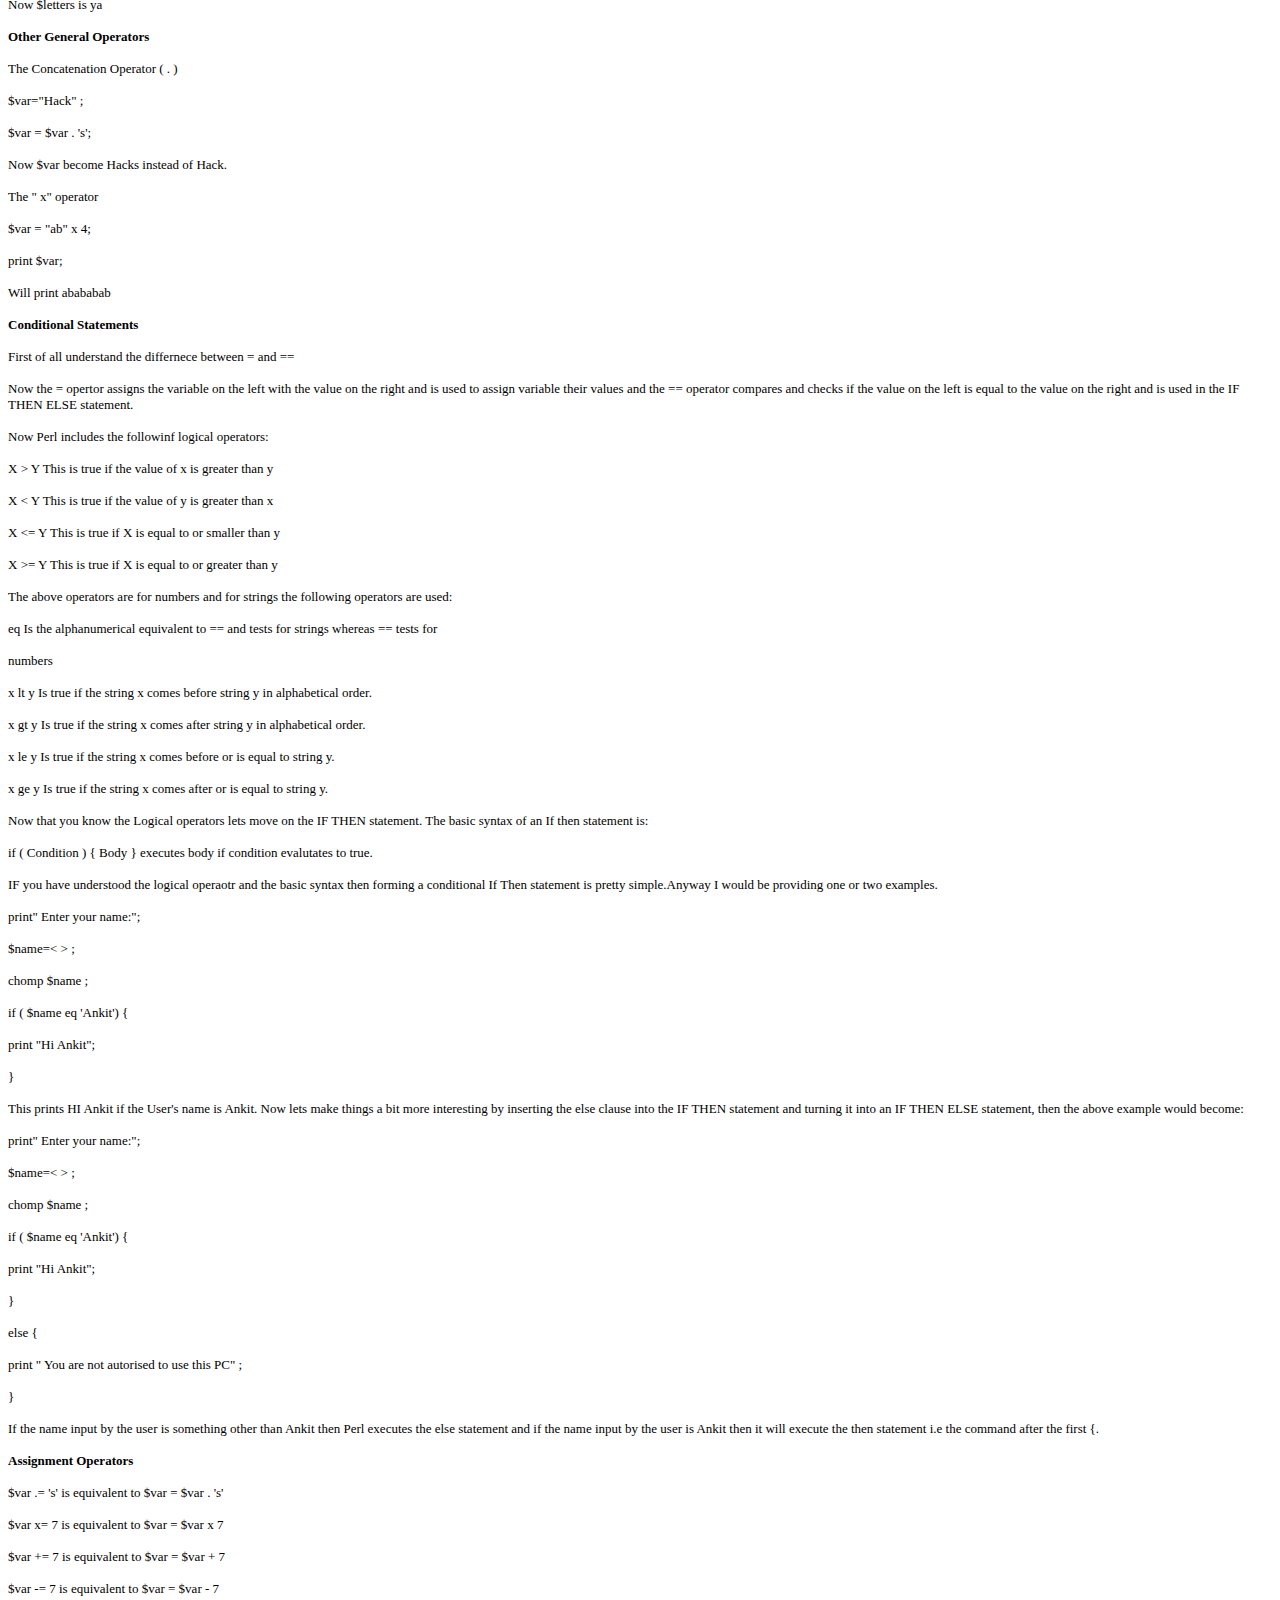
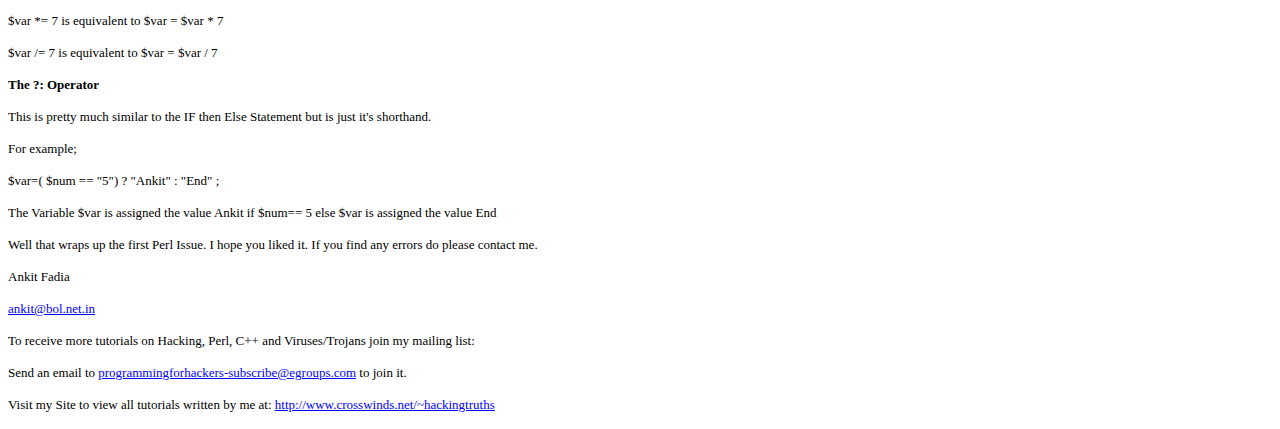
<file: Ankit_Fadia/Perl/The Perl Weekly Journal 1st edition.html>
<!doctype html public "-//w3c//dtd html 4.0 transitional//en">
<html>
<head>
   <meta http-equiv="Content-Type" content="text/html; charset=iso-8859-8">
   <meta name="GENERATOR" content="Mozilla/4.71 [en] (X11; I; Linux 2.2.14 i686) [Netscape]">
   <title>The Perl Weekly Journal By Ankit Fadia</title>
</head>
<body link="#0000FF">
<font face="Comic Sans MS"><font size=-1>____________________________________________________________________</font></font>
<p><b><font face="Comic Sans MS"><font size=-1>The Perl Weekly Journal---By
Ankit Fadia</font></font></b>
<p><font face="Comic Sans MS"><font size=-1>____________________________________________________________________</font></font><font face="Comic Sans MS"><font size=-1></font></font>
<p><tt><font size=-1>&nbsp;###########&nbsp;&nbsp;&nbsp;&nbsp;&nbsp;&nbsp;&nbsp;&nbsp;
#&nbsp;&nbsp;&nbsp;&nbsp;&nbsp;&nbsp;&nbsp;&nbsp;&nbsp;&nbsp;&nbsp;&nbsp;&nbsp;&nbsp;&nbsp;&nbsp;&nbsp;&nbsp;
###&nbsp;&nbsp;&nbsp;&nbsp;&nbsp;&nbsp;&nbsp;&nbsp;&nbsp;&nbsp;&nbsp;&nbsp;
#########&nbsp;&nbsp;&nbsp;&nbsp;&nbsp; ##&nbsp;&nbsp;&nbsp;&nbsp; #</font></tt>
<br><tt><font size=-1>&nbsp;############&nbsp;&nbsp;&nbsp;&nbsp;&nbsp;&nbsp;
###&nbsp;&nbsp;&nbsp;&nbsp;&nbsp;&nbsp;&nbsp;&nbsp;&nbsp;&nbsp;&nbsp;&nbsp;&nbsp;&nbsp;&nbsp;&nbsp;
#####&nbsp;&nbsp;&nbsp;&nbsp;&nbsp;&nbsp;&nbsp;&nbsp;&nbsp;&nbsp; ###&nbsp;
#####&nbsp;&nbsp;&nbsp;&nbsp; ###&nbsp;&nbsp;&nbsp;&nbsp; ##</font></tt>
<br><tt><font size=-1>&nbsp;#####&nbsp;&nbsp;&nbsp; ####&nbsp;&nbsp;&nbsp;&nbsp;
#####&nbsp;&nbsp;&nbsp;&nbsp;&nbsp;&nbsp;&nbsp;&nbsp;&nbsp;&nbsp;&nbsp;&nbsp;&nbsp;&nbsp;
#######&nbsp;&nbsp;&nbsp;&nbsp;&nbsp;&nbsp;&nbsp;&nbsp; ###&nbsp;&nbsp;&nbsp;
###&nbsp;&nbsp;&nbsp;&nbsp; ####&nbsp;&nbsp;&nbsp; ###</font></tt>
<br><tt><font size=-1>&nbsp;#####&nbsp;&nbsp;&nbsp; #####&nbsp;&nbsp; #######&nbsp;&nbsp;&nbsp;&nbsp;&nbsp;&nbsp;&nbsp;&nbsp;&nbsp;&nbsp;&nbsp;&nbsp;
#########&nbsp;&nbsp;&nbsp;&nbsp;&nbsp;&nbsp; ###&nbsp;&nbsp;&nbsp;&nbsp;&nbsp;
#&nbsp;&nbsp;&nbsp;&nbsp;&nbsp; ####&nbsp; ####</font></tt>
<br><tt><font size=-1>&nbsp; ####&nbsp;&nbsp; #####&nbsp;&nbsp;&nbsp; #######&nbsp;&nbsp;&nbsp;&nbsp;&nbsp;&nbsp;&nbsp;&nbsp;&nbsp;&nbsp;&nbsp;
###########&nbsp;&nbsp;&nbsp;&nbsp; ###&nbsp;&nbsp;&nbsp;&nbsp;&nbsp;&nbsp;&nbsp;&nbsp;&nbsp;&nbsp;&nbsp;&nbsp;&nbsp;&nbsp;
### ####</font></tt>
<br><tt><font size=-1>&nbsp;&nbsp; #########&nbsp;&nbsp;&nbsp;&nbsp;&nbsp;
#######&nbsp;&nbsp;&nbsp;&nbsp;&nbsp;&nbsp;&nbsp;&nbsp;&nbsp;&nbsp; ####&nbsp;&nbsp;&nbsp;&nbsp;
####&nbsp;&nbsp;&nbsp; ###&nbsp;&nbsp;&nbsp;&nbsp;&nbsp;&nbsp;&nbsp;&nbsp;&nbsp;&nbsp;&nbsp;&nbsp;&nbsp;&nbsp;
#######</font></tt>
<br><tt><font size=-1>&nbsp;&nbsp;&nbsp; ###########&nbsp;&nbsp;&nbsp;
#####&nbsp;&nbsp;&nbsp;&nbsp;&nbsp;&nbsp;&nbsp;&nbsp;&nbsp;&nbsp; #####&nbsp;&nbsp;&nbsp;&nbsp;
#####&nbsp;&nbsp;&nbsp; ###&nbsp;&nbsp;&nbsp;&nbsp; ##&nbsp;&nbsp;&nbsp;&nbsp;&nbsp;
#######</font></tt>
<br><tt><font size=-1>&nbsp;&nbsp; #############&nbsp;&nbsp;&nbsp; ###&nbsp;&nbsp;
##&nbsp;&nbsp;&nbsp;&nbsp;&nbsp; ######&nbsp; #########&nbsp;&nbsp;&nbsp;
###&nbsp;&nbsp; ####&nbsp;&nbsp;&nbsp;&nbsp; #########</font></tt>
<br><tt><font size=-1>&nbsp; ######&nbsp;&nbsp;&nbsp;&nbsp; ####&nbsp;&nbsp;&nbsp;
#&nbsp;&nbsp; ####&nbsp;&nbsp;&nbsp;&nbsp;&nbsp; ########&nbsp; #####&nbsp;&nbsp;&nbsp;&nbsp;&nbsp;
##&nbsp; ######&nbsp;&nbsp;&nbsp;&nbsp; ###&nbsp;&nbsp; ###</font></tt>
<br><tt><font size=-1>&nbsp;######&nbsp;&nbsp;&nbsp;&nbsp; ####&nbsp;&nbsp;&nbsp;&nbsp;
##########&nbsp;&nbsp;&nbsp;&nbsp; ####&nbsp;&nbsp;&nbsp;&nbsp; ####&nbsp;&nbsp;&nbsp;&nbsp;&nbsp;&nbsp;&nbsp;
#########&nbsp;&nbsp;&nbsp;&nbsp; ###&nbsp; #####</font></tt>
<br><tt><font size=-1>&nbsp;#####&nbsp;&nbsp;&nbsp;&nbsp; ####&nbsp;&nbsp;&nbsp;&nbsp;&nbsp;&nbsp;
##########&nbsp;&nbsp;&nbsp;&nbsp; ###&nbsp;&nbsp;&nbsp;&nbsp; ###&nbsp;&nbsp;&nbsp;&nbsp;&nbsp;&nbsp;&nbsp;&nbsp;&nbsp;
#######&nbsp;&nbsp;&nbsp;&nbsp; ####&nbsp; ######</font></tt>
<br><tt><font size=-1>&nbsp;#############&nbsp;&nbsp;&nbsp;&nbsp;&nbsp;&nbsp;&nbsp;&nbsp;
##########&nbsp;&nbsp;&nbsp;&nbsp; ##&nbsp;&nbsp;&nbsp;&nbsp; ##&nbsp;&nbsp;&nbsp;&nbsp;&nbsp;&nbsp;&nbsp;&nbsp;&nbsp;&nbsp;&nbsp;
#####&nbsp;&nbsp;&nbsp;&nbsp;&nbsp; ####&nbsp;&nbsp; ####</font></tt>
<br><tt><font size=-1>&nbsp;###########&nbsp;&nbsp;&nbsp;&nbsp;&nbsp;&nbsp;&nbsp;&nbsp;&nbsp;&nbsp;&nbsp;
########&nbsp;&nbsp;&nbsp;&nbsp;&nbsp; ##&nbsp;&nbsp;&nbsp;&nbsp; ##&nbsp;&nbsp;&nbsp;&nbsp;&nbsp;&nbsp;&nbsp;&nbsp;&nbsp;&nbsp;&nbsp;&nbsp;
###&nbsp;&nbsp;&nbsp;&nbsp;&nbsp;&nbsp;&nbsp; ###&nbsp;&nbsp;&nbsp; ##</font></tt><tt><font size=-1></font></tt>
<p><tt><font size=-1>&nbsp;&nbsp; #######&nbsp;&nbsp;&nbsp;&nbsp;&nbsp;&nbsp;
#&nbsp;&nbsp;&nbsp;&nbsp; #&nbsp;&nbsp;&nbsp;&nbsp;&nbsp;&nbsp;&nbsp; #&nbsp;&nbsp;&nbsp;&nbsp;
#</font></tt>
<br><tt><font size=-1>&nbsp; ##########&nbsp;&nbsp;&nbsp; ##&nbsp;&nbsp;&nbsp;&nbsp;
##&nbsp;&nbsp;&nbsp;&nbsp;&nbsp; ##&nbsp;&nbsp;&nbsp;&nbsp; ##</font></tt>
<br><tt><font size=-1>&nbsp;###&nbsp;&nbsp;&nbsp; ###&nbsp;&nbsp;&nbsp;&nbsp;
##&nbsp;&nbsp;&nbsp;&nbsp; ##&nbsp;&nbsp;&nbsp;&nbsp; ###&nbsp;&nbsp;&nbsp;&nbsp;
###</font></tt>
<br><tt><font size=-1>&nbsp; ###&nbsp;&nbsp;&nbsp; #&nbsp;&nbsp;&nbsp;&nbsp;
###&nbsp;&nbsp;&nbsp;&nbsp; ###&nbsp;&nbsp; #####&nbsp;&nbsp;&nbsp; ####&nbsp;&nbsp;&nbsp;&nbsp;&nbsp;&nbsp;&nbsp;&nbsp;&nbsp;&nbsp;
Black Sun Research Facility</font></tt>
<br><tt><font size=-1>&nbsp;&nbsp;&nbsp; ###&nbsp;&nbsp;&nbsp;&nbsp;&nbsp;&nbsp;&nbsp;&nbsp;
##&nbsp;&nbsp;&nbsp;&nbsp; ##&nbsp;&nbsp;&nbsp; ######&nbsp;&nbsp; ####&nbsp;&nbsp;&nbsp;&nbsp;&nbsp;&nbsp;&nbsp;&nbsp;&nbsp;&nbsp;&nbsp;&nbsp;
http://blacksun.box.sk</font></tt>
<br><tt><font size=-1>&nbsp;&nbsp;&nbsp;&nbsp;&nbsp; ###&nbsp;&nbsp;&nbsp;&nbsp;&nbsp;&nbsp;
##&nbsp;&nbsp;&nbsp;&nbsp; ##&nbsp;&nbsp;&nbsp; #######&nbsp; ####&nbsp;&nbsp;&nbsp;&nbsp;&nbsp;&nbsp;&nbsp;&nbsp;&nbsp;&nbsp;&nbsp;&nbsp;&nbsp;&nbsp;&nbsp;&nbsp;
ASCII By : cyRu5</font></tt>
<br><tt><font size=-1>&nbsp;&nbsp; #&nbsp;&nbsp; ###&nbsp;&nbsp;&nbsp;&nbsp;
###&nbsp;&nbsp;&nbsp;&nbsp; ###&nbsp;&nbsp; ####&nbsp; #######</font></tt>
<br><tt><font size=-1>&nbsp; ###&nbsp; ####&nbsp;&nbsp; ####&nbsp;&nbsp;&nbsp;&nbsp;
####&nbsp;&nbsp; ###&nbsp;&nbsp; #####</font></tt>
<br><tt><font size=-1>&nbsp;###########&nbsp;&nbsp; ###########&nbsp;&nbsp;&nbsp;&nbsp;
##&nbsp;&nbsp;&nbsp; ###</font></tt>
<br><tt><font size=-1>&nbsp; #########&nbsp;&nbsp;&nbsp;&nbsp;&nbsp; #######&nbsp;&nbsp;&nbsp;&nbsp;&nbsp;&nbsp;&nbsp;
#&nbsp;&nbsp;&nbsp;&nbsp; #</font></tt><font face="Comic Sans MS"><font size=-1></font></font>
<p><font face="Comic Sans MS"><font size=-1>You cannot become a good hacker
unless you have some programming knowledge. Not only for Hacking, Perl
is very much useful for developing security related and also normal but
useful programs.In the Perl Weekly Journal I will be starting from the
basics of Perl and then will move on to some cool advanced stuff.I am assuming
that you do not have any previous programming experience, although a sound
background in C, Basic or JavaScript will help you tremendously.</font></font>
<p><b><font face="Comic Sans MS"><font size=-1>Perl : The Basics</font></font></b>
<p><font face="Comic Sans MS"><font size=-1>Perl was born in 1987 and was
developed by Larry Wall by fusing the Unix utility awk with a system administartion
tool he had developed. Perl's development has been done on the lines of
including all the useful and important aspects of other programming languages
and remove the not so useful aspects. Now Perl is an interpreted language,that
means that the Perl code is run as it is and it is not complied like other
languages.When you first run a Perl program, it is first compiled into
a bytecode, which is then converted into machine instructions.</font></font>
<p><font face="Comic Sans MS"><font size=-1>Now first of all, before you
can start writing your own Perl programs, you need ActivePerl the Perl
Interpreter.You can download ActivePerl for Win32 from:</font></font>
<p><font face="Comic Sans MS"><font size=-1><a href="http://www.activestate.com/ActivePerl">http://www.activestate.com/</a></font></font>
<p><font face="Comic Sans MS"><font size=-1>Follow the links for the latest
build and download it.It is around a 5MB download. After installing ActivePerl
ensure that the file perl.exe is in your path statement.Although ActivePerl
Build 509 sets the path automatically during setup, just make sure that
your path statement contains reference to the file perl.exe by typing "set"
at the command prompt(without quotes), now look for the "PATH" environment
variable and make sure that it contains the line "c:\perl\bin" in that
statement.Normally it would contain this line, but if it doesn' then open
the file c:\autoexec.bat in Notepad and add the following line:</font></font>
<p><font face="Comic Sans MS"><font size=-1>PATH=%PATH%;.;c:\perl\bin</font></font>
<p><font face="Comic Sans MS"><font size=-1>Now save the file and reboot
or update the environment for that session by running the file autoexec.bat
by going to DOS and typing autoexec.bat</font></font>
<p><font face="Comic Sans MS"><font size=-1>Note:Nt users will just have
to update the current system environment by going to</font></font>
<p><font face="Comic Sans MS"><font size=-1>Control Panel > System</font></font>
<p><font face="Comic Sans MS"><font size=-1>Now let's start by the obligatory
Hello World Program.Now to write Perl programs you do not need any special
Perl Text Editor, NotePad would do just fine. So launch Notpad and type
the following:</font></font>
<p><font face="Comic Sans MS"><font size=-1>Print "Hello World\n"; #This
prints Hello World on the Screen</font></font>
<p><font face="Comic Sans MS"><font size=-1>Now save the file by the name
"first.pl". You can replace first by any name of your choice but just remember
that the file should have a .pl extension. Now go the DOS Prompt and then
to the folder in which you had saved the above file and type:</font></font>
<p><font face="Comic Sans MS"><font size=-1>C:\myfiles>first.pl</font></font>
<p><font face="Comic Sans MS"><font size=-1>Note: Replace filename with
the name of the file that you chose while saving.</font></font>
<p><font face="Comic Sans MS"><font size=-1>If the above program does not
work that is you get an error, then check your path statement or try to
write perl filename.pl instead of just filename.pl</font></font>
<p><font face="Comic Sans MS"><font size=-1>Now lets analyse the program,the
word print calls the print function which takes the text from within the
quotes and displays it on the screen.The "\n" symbolises a new line or
the carriage return. Almost all lines in Perl end with a semicolon.</font></font>
<p><b><font face="Comic Sans MS"><font size=-1>Scalars</font></font></b>
<p><font face="Comic Sans MS"><font size=-1>Now let's make the above program
a bit more complex by introducing a scalar.</font></font>
<p><font face="Comic Sans MS"><font size=-1>$scalarvar= 'Hello World\n'
; #the Variable $scalarvar has the value Hello World\n</font></font>
<p><font face="Comic Sans MS"><font size=-1>print "$scalarvar" ; #Prints
value of Variable $scalarvar</font></font>
<p><font face="Comic Sans MS"><font size=-1>Now scalars are declared by
the $ sign followed by the Variable name. The first line feeds the text
with the quotes into the scalar whose name is scalarvar.We know the scalarvar
is a scalar because it is preceeded by the $ sign.</font></font>
<p><font face="Comic Sans MS"><font size=-1>Now you must be wondering why
I have used single quotes in the first line and double in the second. Now
the reason behind this is the fact that Perl performs variable interpolation
within double quotes this means that it replaces the variable name with
the value of the variable. This will become more understandable with the
following examples,</font></font>
<p><font face="Comic Sans MS"><font size=-1>$scalarvar= 'Hello\n' ; # Variable
$scalarvar has the value Hello\n</font></font>
<p><font face="Comic Sans MS"><font size=-1>print '$scalarvar' ; # But
as we use single quotes there is no variable interpolation and</font></font>
<p><font face="Comic Sans MS"><font size=-1>function print prints $scalarvar
on the screen.</font></font>
<p><font face="Comic Sans MS"><font size=-1>Output will be:</font></font>
<p><font face="Comic Sans MS"><font size=-1>$scalarvar</font></font>
<p><font face="Comic Sans MS"><font size=-1>The following is an example
of Variable Interpolation:</font></font>
<p><font face="Comic Sans MS"><font size=-1>$scalarvar= 'Hello' ;</font></font>
<p><font face="Comic Sans MS"><font size=-1>print "$scalarvar" ; # In this
case Variable Interpolation takes place the the Print function</font></font>
<p><font face="Comic Sans MS"><font size=-1>is fed the value of the variable
$scalarvar.</font></font>
<p><font face="Comic Sans MS"><font size=-1>Output will be</font></font>
<p><font face="Comic Sans MS"><font size=-1>Hello</font></font>
<p><font face="Comic Sans MS"><font size=-1>By now the difference between
single quotes and double quotes would have become quite clear.</font></font>
<p><b><font face="Comic Sans MS"><font size=-1>Interacting with User by
getting Input</font></font></b>
<p><font face="Comic Sans MS"><font size=-1>The Diamond Operator i.e </font><font size=+0>&lt;
></font><font size=-1> is the Perl equivalent of the C function scanf and
the C++ function cin. It basically grabs input from the user to make a
program interactive.It will become more clear after the following example:</font></font>
<p><font face="Comic Sans MS"><font size=-1>print 'Enter your Name:' ;</font></font>
<p><font face="Comic Sans MS"><font size=-1>$username= </font><font size=+0>&lt;>
</font><font size=-1>; #The User will enter a text which will be fed into
the scalar</font></font>
<p><font face="Comic Sans MS"><font size=-1>print 'Hi $username' ;</font></font>
<p><font face="Comic Sans MS"><font size=-1>Output will be:</font></font>
<p><font face="Comic Sans MS"><font size=-1>Enter your Name: Ankit</font></font>
<p><font face="Comic Sans MS"><font size=-1>Hi Ankit</font></font>
<p><font face="Comic Sans MS"><font size=-1>This program will print the
text Enter your Name: on the screen and will wait for user input.</font></font>
<p><font face="Comic Sans MS"><font size=-1>The text entered by the user
will be fed into the scalar $username. Then the program will print Hi followed
by the text entered by the User.</font></font>
<p><b><font face="Comic Sans MS"><font size=-1>chomp( ) and chop( )</font></font></b>
<p><font face="Comic Sans MS"><font size=-1>Now sometimes you need to manipulate
strings and do this there are many functions available which can be used.
So when do you need to use chop( ) and chomp( ) Consider the following
situation��You need to write a program to print the name and age of the
user which would be input by the User itself. Now consider the following
code�</font></font>
<p><font face="Comic Sans MS"><font size=-1>print "Enter your name:" ;</font></font>
<p><font face="Comic Sans MS"><font size=+0>$name=&lt;> ;</font></font>
<p><font face="Comic Sans MS"><font size=-1>print "Enter your age:" ;</font></font>
<p><font face="Comic Sans MS"><font size=+0>$age=&lt;> ;</font></font>
<p><font face="Comic Sans MS"><font size=+0>print "$name";</font></font>
<p><font face="Comic Sans MS"><font size=+0>print "$age";</font></font>
<p><font face="Comic Sans MS"><font size=-1>Output will be:</font></font>
<p><font face="Comic Sans MS"><font size=-1>Enter your name:Ankit</font></font>
<p><font face="Comic Sans MS"><font size=-1>Enter your age:14</font></font>
<p><font face="Comic Sans MS"><font size=-1>Ankit</font></font>
<p><font face="Comic Sans MS"><font size=-1>14</font></font>
<p><font face="Comic Sans MS"><font size=-1>Now what happened here? Why
did Perl print Ankit and 14 in different lines? There was no newline i.e.
"\n" character in this program. Now what actaully happened lies in the
fact that when the user is given the Input prompt that is when the user
is needed to enter some input, Perl keeps on accepting input from the user
as long as the user provides the ending operator( The ending operatort
is Carriage Return or Enter). When the ending operator is provided by the
user then Perl stops taking input and assigns the data input by the user
to the variable specified including the Carriage Return.</font></font>
<p><font face="Comic Sans MS"><font size=-1>This means that in the above
program the value of the scalar $name is Ankit followed by carriage return
which is equivalent to "Ankit\n".</font></font>
<p><font face="Comic Sans MS"><font size=-1>So when we print the scalar
$name then the value of $name is printed followed by carriage return or
"\n".</font></font>
<p><font face="Comic Sans MS"><font size=-1>To avoid this problem we use
chop( ) and chomp( ).</font></font>
<p><font face="Comic Sans MS"><font size=-1>The basic differnece between
these two functions will become clearer with the below example:</font></font>
<p><font face="Comic Sans MS"><font size=-1>$var1="Ankit";</font></font>
<p><font face="Comic Sans MS"><font size=-1>chop($var1);</font></font>
<p><font face="Comic Sans MS"><font size=-1>print $var1;</font></font>
<p><font face="Comic Sans MS"><font size=-1>The Output will be:</font></font>
<p><font face="Comic Sans MS"><font size=-1>Anki</font></font>
<p><font face="Comic Sans MS"><font size=-1>In the below example:</font></font>
<p><font face="Comic Sans MS"><font size=-1>$var1="Ankit";</font></font>
<p><font face="Comic Sans MS"><font size=-1>chomp($var1);</font></font>
<p><font face="Comic Sans MS"><font size=-1>print $var1;</font></font>
<p><font face="Comic Sans MS"><font size=-1>The Output will be:</font></font>
<p><font face="Comic Sans MS"><font size=-1>Ankit</font></font>
<p><font face="Comic Sans MS"><font size=-1>Now the differnece between
chop( ) and chomp( ) is that chop( ) will remove the last character of
the string irrespective of the fact, what it is. While chomp( ) will remove
the last charcter if and only if the last character is "/n".</font></font>
<p><font face="Comic Sans MS"><font size=-1>This means that</font></font>
<p><font face="Comic Sans MS"><font size=-1>$var1="Ankit\n";</font></font>
<p><font face="Comic Sans MS"><font size=-1>chomp($var1);</font></font>
<p><font face="Comic Sans MS"><font size=-1>print $var1;</font></font>
<p><font face="Comic Sans MS"><font size=-1>and</font></font>
<p><font face="Comic Sans MS"><font size=-1>$var1="Ankit\n";</font></font>
<p><font face="Comic Sans MS"><font size=-1>chomp($var1);</font></font>
<p><font face="Comic Sans MS"><font size=-1>print $var1;</font></font>
<p><font face="Comic Sans MS"><font size=-1>will have the same effect as
the last character here is "\n". So our problem of printing both the name
and age of the user on the same line can be solved by the following snippet
of code:</font></font>
<p><font face="Comic Sans MS"><font size=-1>print "Enter your name:" ;</font></font>
<p><font face="Comic Sans MS"><font size=+0>$name=&lt;> ;</font></font>
<p><font face="Comic Sans MS"><font size=+0>chomp($name);</font></font>
<p><font face="Comic Sans MS"><font size=-1>print "Enter your age:" ;</font></font>
<p><font face="Comic Sans MS"><font size=+0>$age=&lt;> ;</font></font>
<p><font face="Comic Sans MS"><font size=+0>chomp($age);</font></font>
<p><font face="Comic Sans MS"><font size=+0>print "$name";</font></font>
<p><font face="Comic Sans MS"><font size=+0>print "$age";</font></font>
<p><font face="Comic Sans MS"><font size=-1>Output now would be:</font></font>
<p><font face="Comic Sans MS"><font size=-1>Enter your name:Ankit</font></font>
<p><font face="Comic Sans MS"><font size=-1>Enter your age:14</font></font>
<p><font face="Comic Sans MS"><font size=-1>Ankit14</font></font>
<p><b><font face="Comic Sans MS"><font size=-1>Operators</font></font></b>
<p><font face="Comic Sans MS"><font size=-1>Perl too has the same basic
operators found in other programming languages but it does have some additional
operators too.</font></font>
<p><b><font face="Comic Sans MS"><font size=-1>Binary Arithematic Operators</font></font></b>
<p><font face="Comic Sans MS"><font size=-1>op1+op2 Addition</font></font>
<p><font face="Comic Sans MS"><font size=-1>op1-op2 Substraction</font></font>
<p><font face="Comic Sans MS"><font size=-1>op1*op2 Multiplication</font></font>
<p><font face="Comic Sans MS"><font size=-1>op1/op2 Division</font></font>
<p><font face="Comic Sans MS"><font size=-1>op1 % op2 Modulus</font></font>
<p><b><font face="Comic Sans MS"><font size=-1>The Exponentiation Operator
(**)</font></font></b>
<p><font face="Comic Sans MS"><font size=-1>This is the raise to the power
of operator,</font></font>
<p><font face="Comic Sans MS"><font size=-1>For Example:</font></font>
<p><font face="Comic Sans MS"><font size=-1>$var= 5;</font></font>
<p><font face="Comic Sans MS"><font size=-1>$var1= $var ** 3;</font></font>
<p><font face="Comic Sans MS"><font size=-1>print $var1 ;</font></font>
<p><font face="Comic Sans MS"><font size=-1>Output will be:</font></font>
<p><font face="Comic Sans MS"><font size=-1>125</font></font>
<p><b><font face="Comic Sans MS"><font size=-1>The Unary Arithmatic Operators</font></font></b>
<p><font face="Comic Sans MS"><font size=-1>+op and -op are used to change
the sign of the operator.For example:</font></font>
<p><font face="Comic Sans MS"><font size=-1>$var=4;</font></font>
<p><font face="Comic Sans MS"><font size=-1>$var1= -4;</font></font>
<p><font face="Comic Sans MS"><font size=-1>print var1;</font></font>
<p><font face="Comic Sans MS"><font size=-1>Output will be:</font></font>
<p><font face="Comic Sans MS"><font size=-1>-4</font></font>
<p><font face="Comic Sans MS"><font size=-1>++op and --op are used to increase
or decrease the value of the variable value before usage and op++ and op--
are used to increase or decrease the value of the variable after usage.
Consider the following examples:</font></font>
<p><font face="Comic Sans MS"><font size=-1>$var=4;</font></font>
<p><font face="Comic Sans MS"><font size=-1>print ++$var;</font></font>
<p><font face="Comic Sans MS"><font size=-1>This will print:</font></font>
<p><font face="Comic Sans MS"><font size=-1>5</font></font>
<p><font face="Comic Sans MS"><font size=-1>$var=4 ;</font></font>
<p><font face="Comic Sans MS"><font size=-1>print $var++;</font></font>
<p><font face="Comic Sans MS"><font size=-1>This will print 4 on the screen
and the value of $var will become 5 after printing 4 on the screen.</font></font>
<p><font face="Comic Sans MS"><font size=-1>$letter="a";</font></font>
<p><font face="Comic Sans MS"><font size=-1>$letter++</font></font>
<p><font face="Comic Sans MS"><font size=-1>Now $letter is b</font></font>
<p><font face="Comic Sans MS"><font size=-1>$letters="xz";</font></font>
<p><font face="Comic Sans MS"><font size=-1>$letters++;</font></font>
<p><font face="Comic Sans MS"><font size=-1>Now $letters is ya</font></font>
<p><b><font face="Comic Sans MS"><font size=-1>Other General Operators</font></font></b>
<p><font face="Comic Sans MS"><font size=-1>The Concatenation Operator
( . )</font></font>
<p><font face="Comic Sans MS"><font size=-1>$var="Hack" ;</font></font>
<p><font face="Comic Sans MS"><font size=-1>$var = $var . 's';</font></font>
<p><font face="Comic Sans MS"><font size=-1>Now $var become Hacks instead
of Hack.</font></font>
<p><font face="Comic Sans MS"><font size=-1>The " x" operator</font></font>
<p><font face="Comic Sans MS"><font size=-1>$var = "ab" x 4;</font></font>
<p><font face="Comic Sans MS"><font size=-1>print $var;</font></font>
<p><font face="Comic Sans MS"><font size=-1>Will print abababab</font></font>
<p><b><font face="Comic Sans MS"><font size=-1>Conditional Statements</font></font></b>
<p><font face="Comic Sans MS"><font size=-1>First of all understand the
differnece between = and ==</font></font>
<p><font face="Comic Sans MS"><font size=-1>Now the = opertor assigns the
variable on the left with the value on the right and is used to assign
variable their values and the == operator compares and checks if the value
on the left is equal to the value on the right and is used in the IF THEN
ELSE statement.</font></font>
<p><font face="Comic Sans MS"><font size=-1>Now Perl includes the followinf
logical operators:</font></font>
<p><font face="Comic Sans MS"><font size=-1>X > Y This is true if the value
of x is greater than y</font></font>
<p><font face="Comic Sans MS"><font size=-1>X &lt; Y This is true if the
value of y is greater than x</font></font>
<p><font face="Comic Sans MS"><font size=-1>X &lt;= Y This is true if X
is equal to or smaller than y</font></font>
<p><font face="Comic Sans MS"><font size=-1>X >= Y This is true if X is
equal to or greater than y</font></font>
<p><font face="Comic Sans MS"><font size=-1>The above operators are for
numbers and for strings the following operators are used:</font></font>
<p><font face="Comic Sans MS"><font size=-1>eq Is the alphanumerical equivalent
to == and tests for strings whereas == tests for</font></font>
<p><font face="Comic Sans MS"><font size=-1>numbers</font></font>
<p><font face="Comic Sans MS"><font size=-1>x lt y Is true if the string
x comes before string y in alphabetical order.</font></font>
<p><font face="Comic Sans MS"><font size=-1>x gt y Is true if the string
x comes after string y in alphabetical order.</font></font>
<p><font face="Comic Sans MS"><font size=-1>x le y Is true if the string
x comes before or is equal to string y.</font></font>
<p><font face="Comic Sans MS"><font size=-1>x ge y Is true if the string
x comes after or is equal to string y.</font></font>
<p><font face="Comic Sans MS"><font size=-1>Now that you know the Logical
operators lets move on the IF THEN statement. The basic syntax of an If
then statement is:</font></font>
<p><font face="Comic Sans MS"><font size=-1>if ( Condition ) { Body } executes
body if condition evalutates to true.</font></font>
<p><font face="Comic Sans MS"><font size=-1>IF you have understood the
logical operaotr and the basic syntax then forming a conditional If Then
statement is pretty simple.Anyway I would be providing one or two examples.</font></font>
<p><font face="Comic Sans MS"><font size=-1>print" Enter your name:";</font></font>
<p><font face="Comic Sans MS"><font size=-1>$name=&lt; > ;</font></font>
<p><font face="Comic Sans MS"><font size=-1>chomp $name ;</font></font>
<p><font face="Comic Sans MS"><font size=-1>if ( $name eq 'Ankit') {</font></font>
<p><font face="Comic Sans MS"><font size=-1>print "Hi Ankit";</font></font>
<p><font face="Comic Sans MS"><font size=-1>}</font></font>
<p><font face="Comic Sans MS"><font size=-1>This prints HI Ankit if the
User's name is Ankit. Now lets make things a bit more interesting by inserting
the else clause into the IF THEN statement and turning it into an IF THEN
ELSE statement, then the above example would become:</font></font>
<p><font face="Comic Sans MS"><font size=-1>print" Enter your name:";</font></font>
<p><font face="Comic Sans MS"><font size=-1>$name=&lt; > ;</font></font>
<p><font face="Comic Sans MS"><font size=-1>chomp $name ;</font></font>
<p><font face="Comic Sans MS"><font size=-1>if ( $name eq 'Ankit') {</font></font>
<p><font face="Comic Sans MS"><font size=-1>print "Hi Ankit";</font></font>
<p><font face="Comic Sans MS"><font size=-1>}</font></font>
<p><font face="Comic Sans MS"><font size=-1>else {</font></font>
<p><font face="Comic Sans MS"><font size=-1>print " You are not autorised
to use this PC" ;</font></font>
<p><font face="Comic Sans MS"><font size=-1>}</font></font>
<p><font face="Comic Sans MS"><font size=-1>If the name input by the user
is something other than Ankit then Perl executes the else statement and
if the name input by the user is Ankit then it will execute the then statement
i.e the command after the first {.</font></font>
<p><b><font face="Comic Sans MS"><font size=-1>Assignment Operators</font></font></b>
<p><font face="Comic Sans MS"><font size=-1>$var .= 's' is equivalent to
$var = $var . 's'</font></font>
<p><font face="Comic Sans MS"><font size=-1>$var x= 7 is equivalent to
$var = $var x 7</font></font>
<p><font face="Comic Sans MS"><font size=-1>$var += 7 is equivalent to
$var = $var + 7</font></font>
<p><font face="Comic Sans MS"><font size=-1>$var -= 7 is equivalent to
$var = $var - 7</font></font>
<p><font face="Comic Sans MS"><font size=-1>$var *= 7 is equivalent to
$var = $var * 7</font></font>
<p><font face="Comic Sans MS"><font size=-1>$var /= 7 is equivalent to
$var = $var / 7</font></font>
<p><b><font face="Comic Sans MS"><font size=-1>The ?: Operator</font></font></b>
<p><font face="Comic Sans MS"><font size=-1>This is pretty much similar
to the IF then Else Statement but is just it's shorthand.</font></font>
<p><font face="Comic Sans MS"><font size=-1>For example;</font></font>
<p><font face="Comic Sans MS"><font size=-1>$var=( $num == "5") ? "Ankit"
: "End" ;</font></font>
<p><font face="Comic Sans MS"><font size=-1>The Variable $var is assigned
the value Ankit if $num== 5 else $var is assigned the value End</font></font>
<p><font face="Comic Sans MS"><font size=-1>Well that wraps up the first
Perl Issue. I hope you liked it. If you find any errors do please contact
me.</font></font>
<p><font face="Comic Sans MS"><font size=-1>Ankit Fadia</font></font>
<p><font face="Comic Sans MS"><font size=-1><a href="mailto:ankit@bol.net.in">ankit@bol.net.in</a></font></font>
<p><font face="Comic Sans MS"><font size=-1>To receive more tutorials on
Hacking, Perl, C++ and Viruses/Trojans join my mailing list:</font></font>
<p><font face="Comic Sans MS"><font size=-1>Send an email to <a href="mailto:programmingforhacker-subscribe@egroups.com">programmingforhackers-subscribe@egroups.com</a>
to join it.</font></font>
<p><font face="Comic Sans MS"><font size=-1>Visit my Site to view all tutorials
written by me at: <a href="http://www.crosswinds.net/~hackingtruths">http://www.crosswinds.net/~hackingtruths</a></font></font>
</body>
</html>
</file>
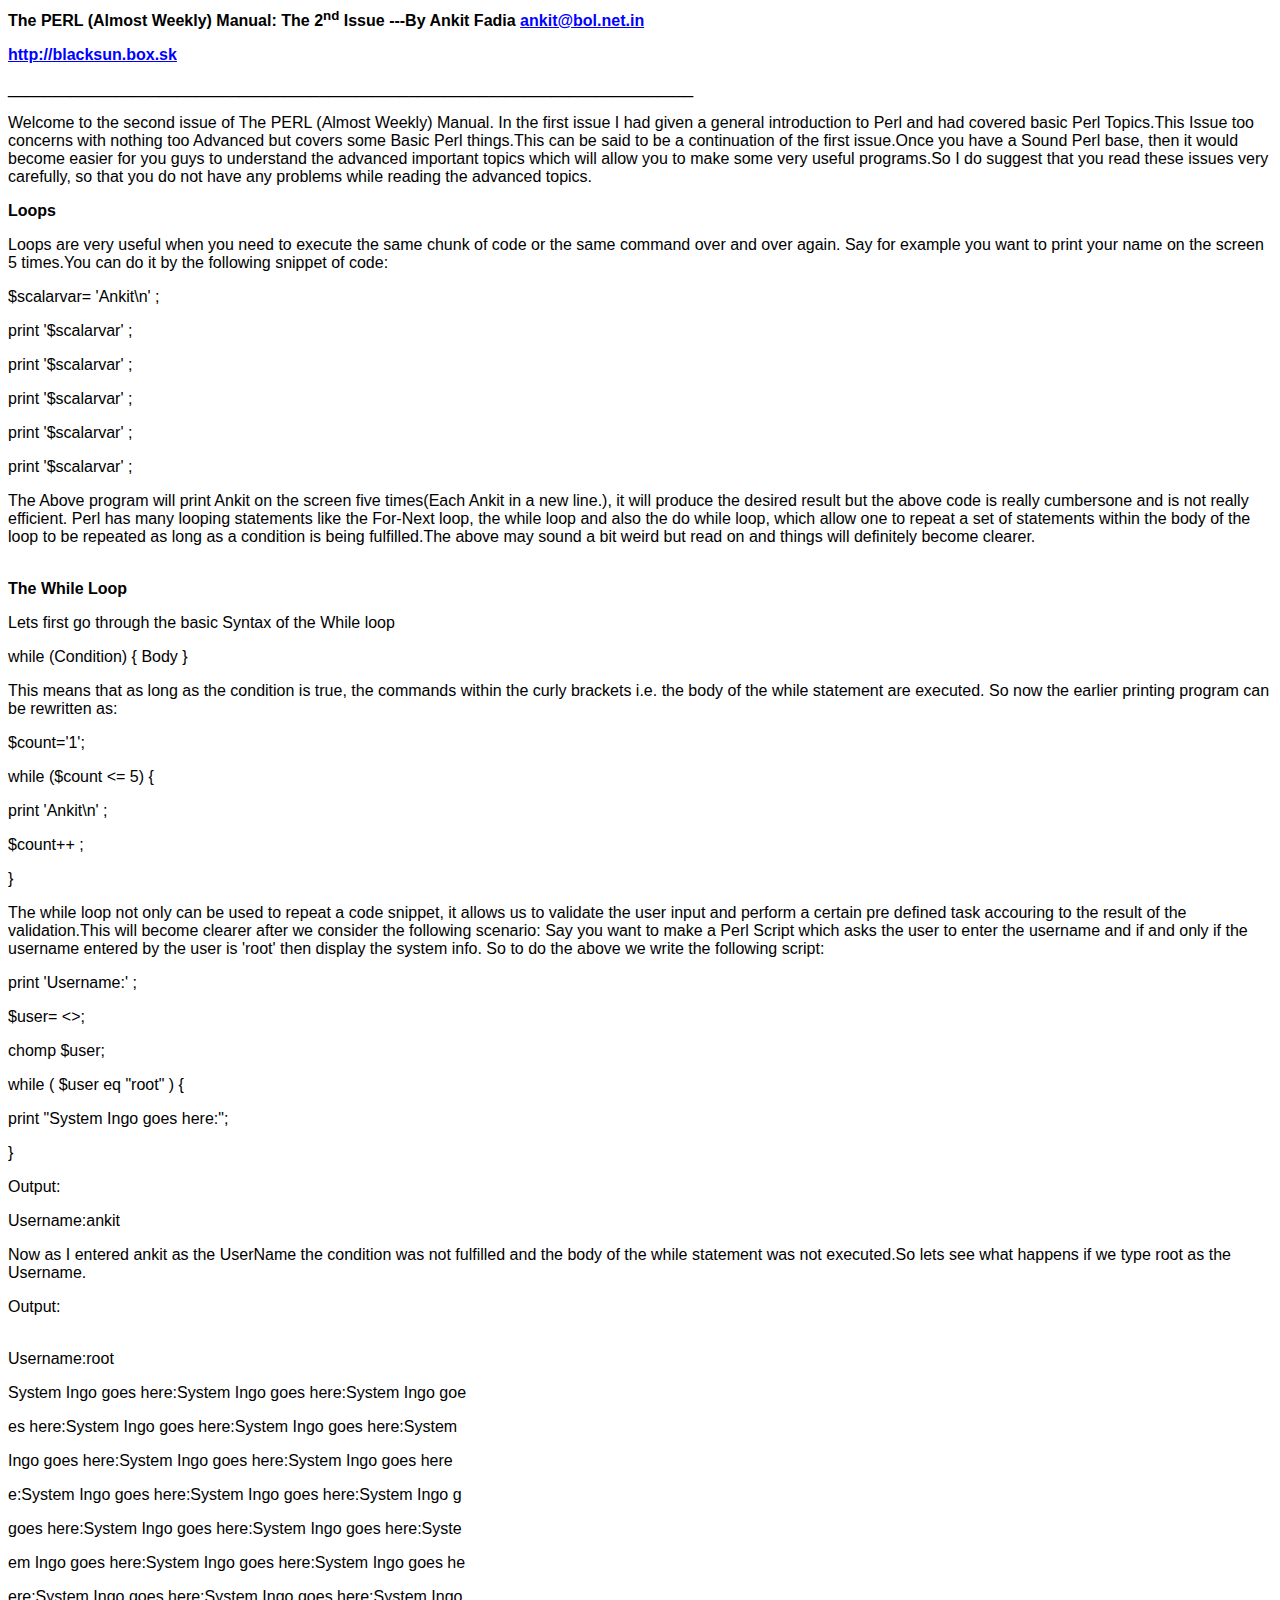
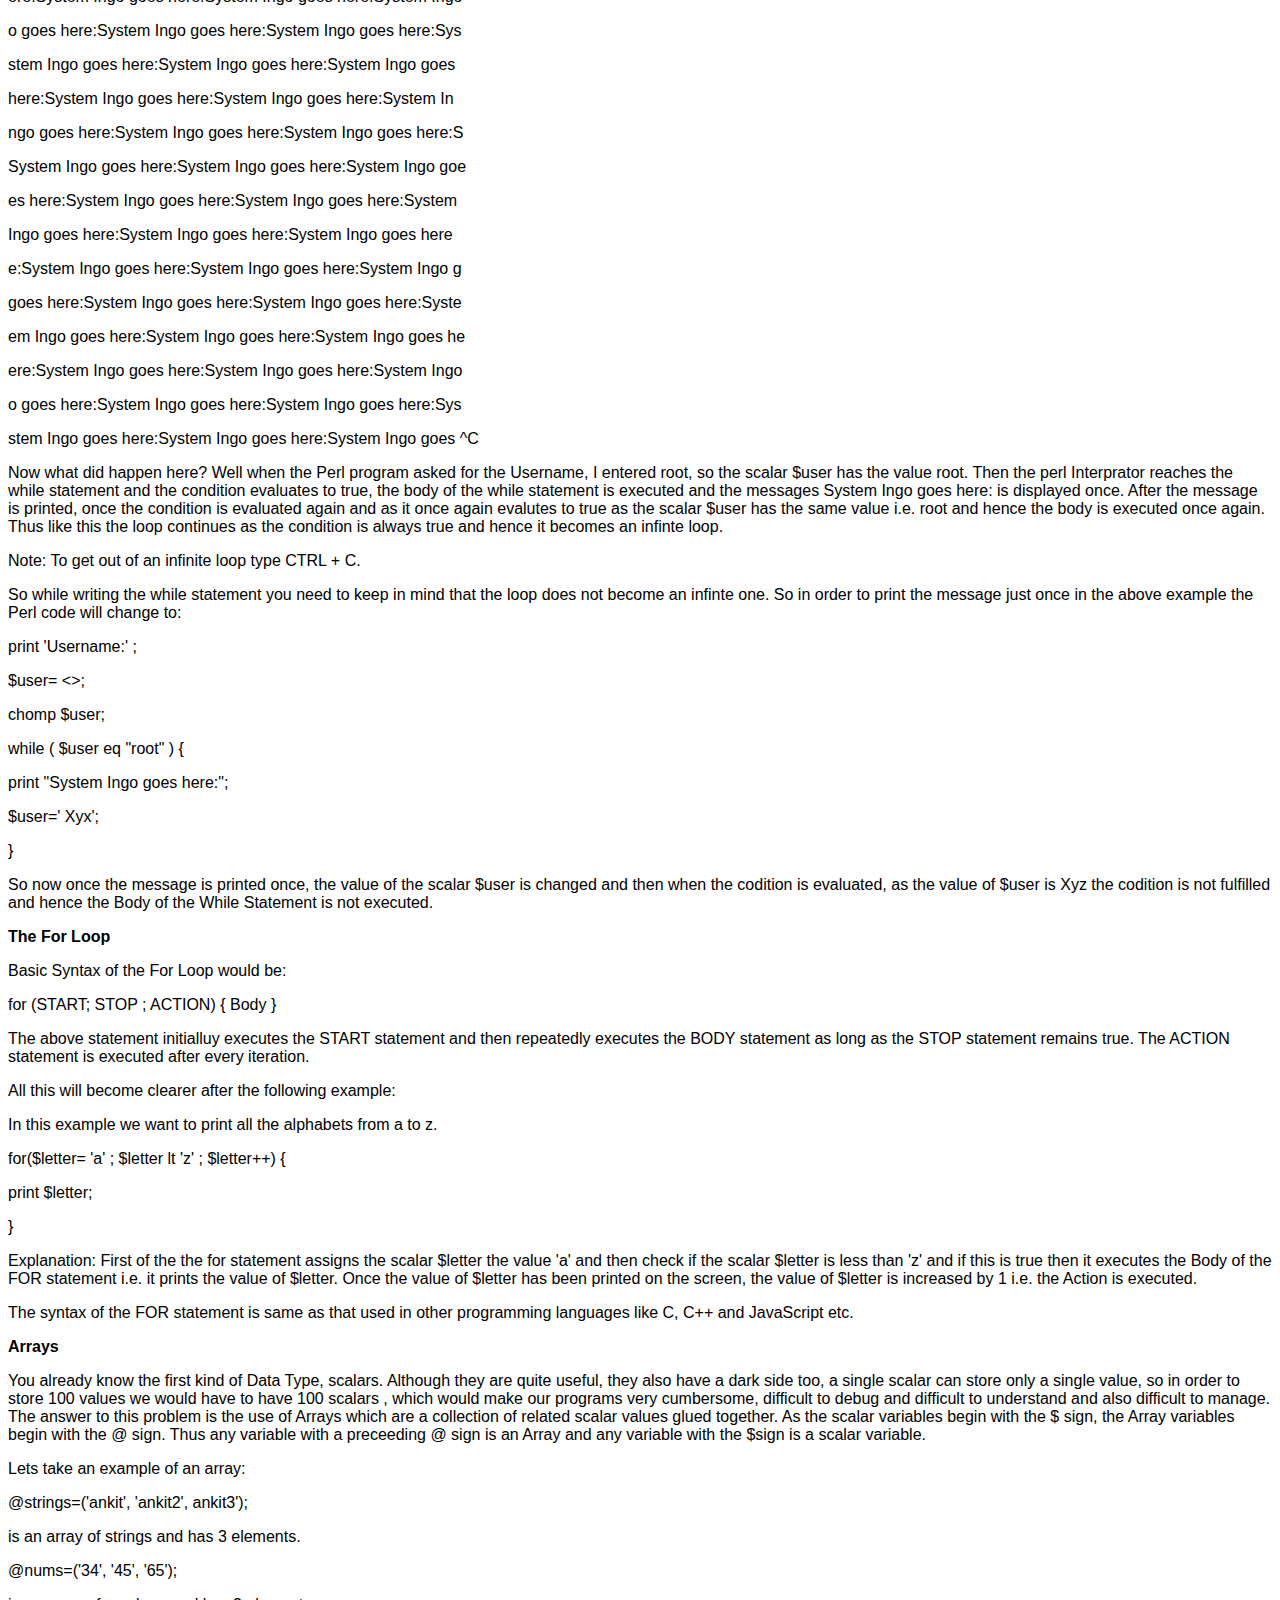
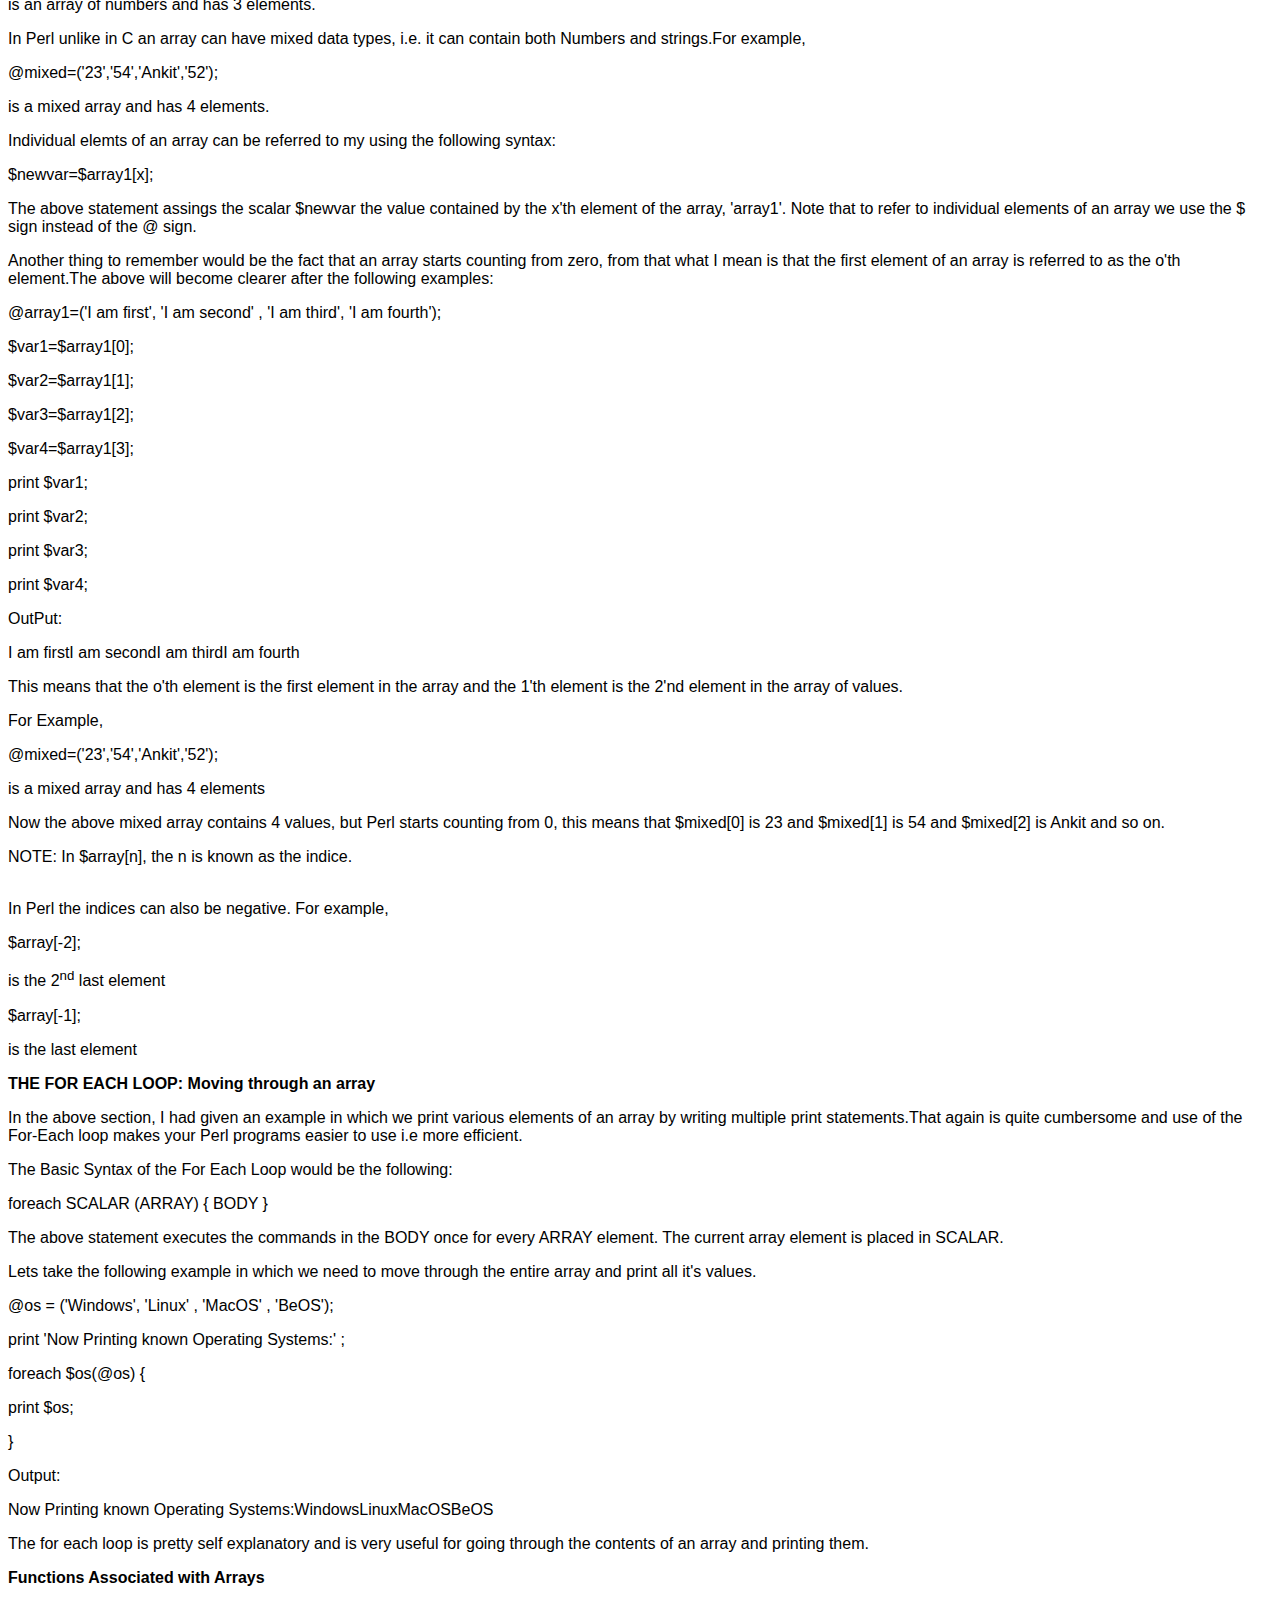
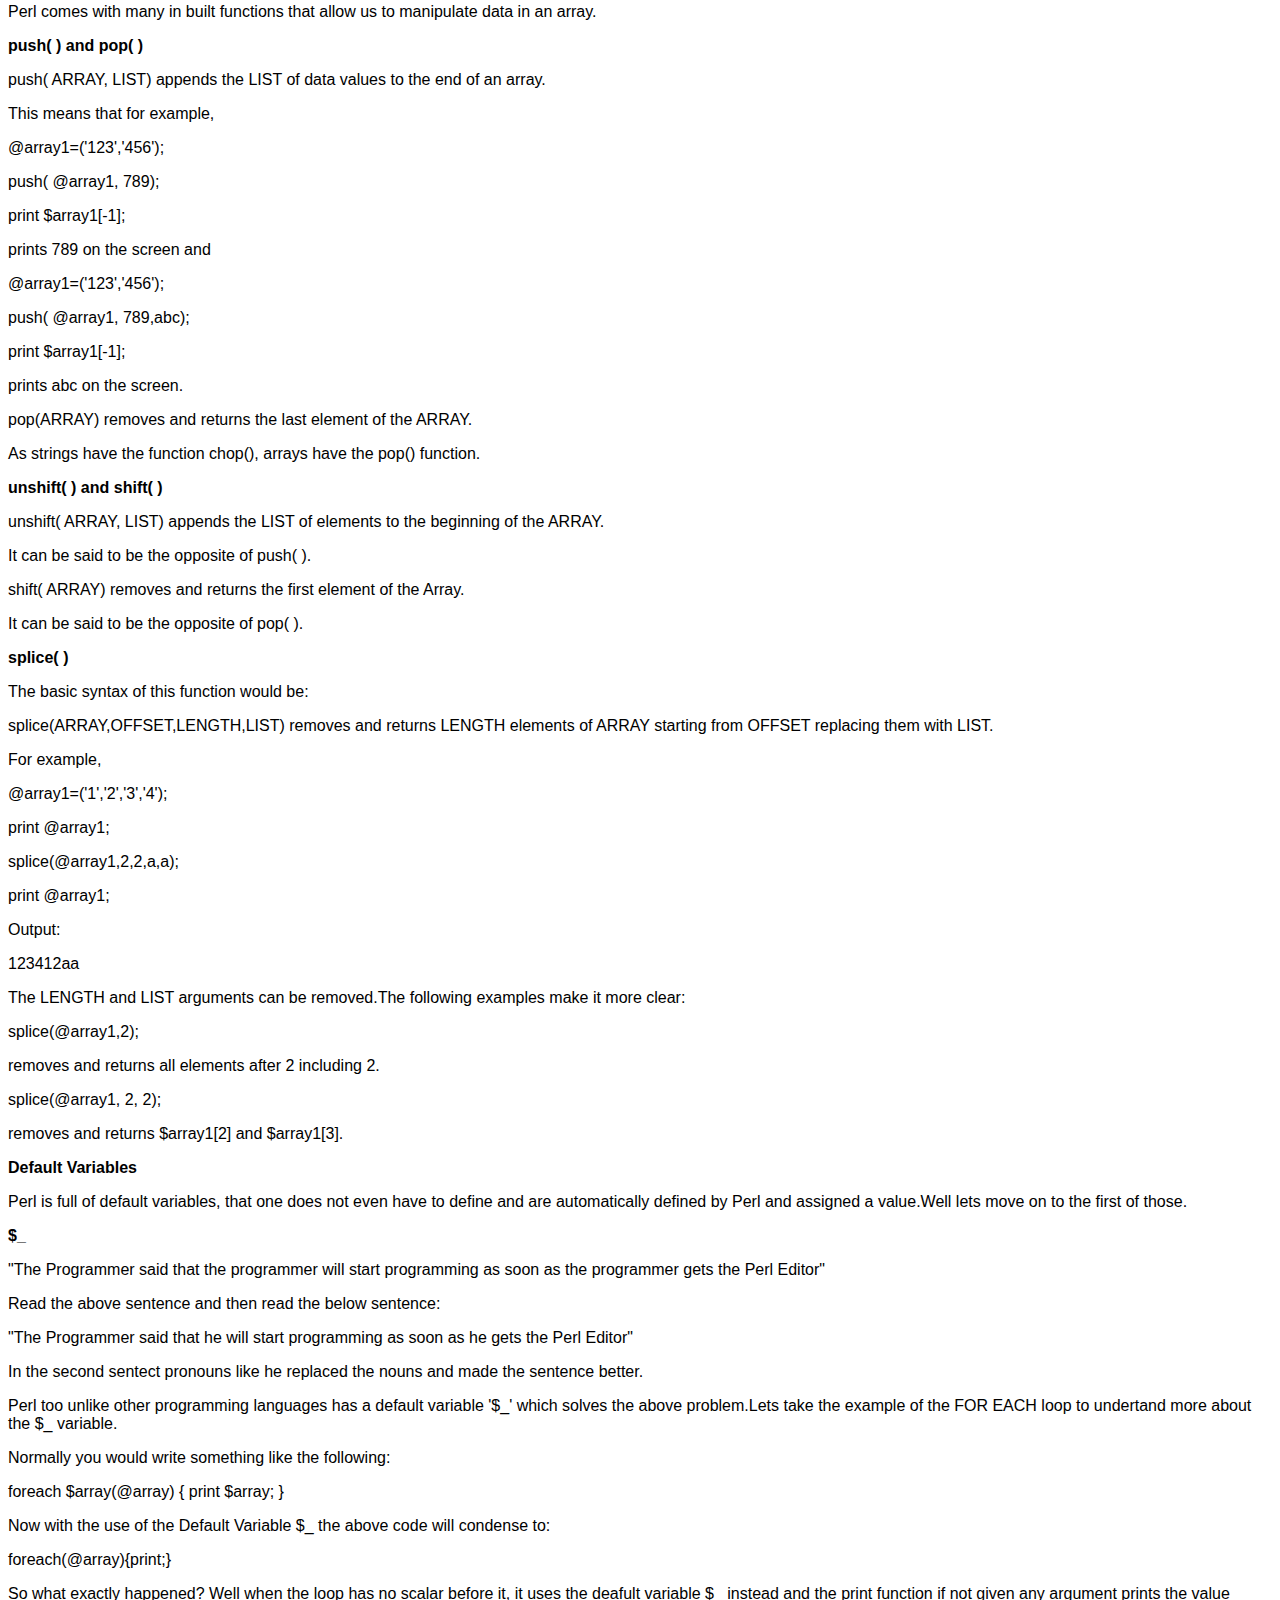
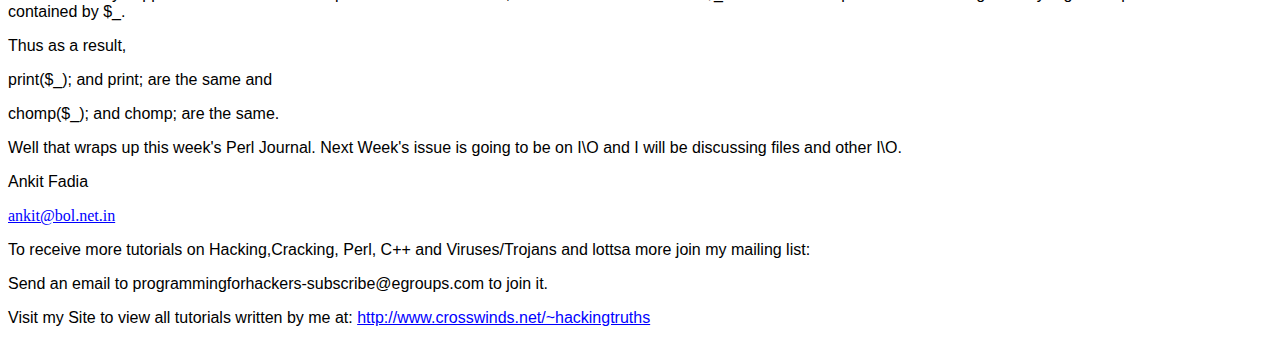
<file: Ankit_Fadia/Perl/The Perl Weekly Journal 2nd edition.html>
<HTML>
<HEAD>

<TITLE>The Hacking Truths Manual: What they Don' teach you in Manuals!!!'</TITLE>

</HEAD>
<BODY LINK="#0000ff" VLINK="#800080">
<FONT FACE="Arial">
<P><b>The PERL (Almost Weekly) Manual: The 2<SUP>nd</SUP> Issue ---By Ankit Fadia
</b> </FONT><b><A HREF="mailto:ankit@bol.net.in"><FONT FACE="Arial">ankit@bol.net.in</FONT></A></b></P>
<P><b><font face="Arial"><a href="http://blacksun.box.sk">http://blacksun.box.sk</a></font></b></P>
<P><FONT FACE="Arial">_____________________________________________________________________________</P>
<P>Welcome to the second issue of The PERL (Almost Weekly) Manual. In the first issue I had given a general introduction to Perl and had covered basic Perl Topics.This Issue too concerns with nothing too Advanced but covers some Basic Perl things.This can be said to be a continuation of the first issue.Once you have a Sound Perl base, then it would become easier for you guys to understand the advanced important topics which will allow you to make some very useful programs.So I do suggest that you read these issues very carefully, so that you do not have any problems while reading the advanced topics.</P>
<B><P>Loops</P>
</B><P>Loops are very useful when you need to execute the same chunk of code or the same command over and over again. Say for example you want to print your name on the screen 5 times.You can do it by the following snippet of code:</P>
<P>$scalarvar= 'Ankit\n' ; </P>
<P>print '$scalarvar' ;</P>
<P>print '$scalarvar' ;</P>
<P>print '$scalarvar' ;</P>
<P>print '$scalarvar' ;</P>
<P>print '$scalarvar' ;</P>
<P>The Above program will print Ankit on the screen five times(Each Ankit in a new line.), it will produce the desired result but the above code is really cumbersone and is not really efficient. Perl has many looping statements like the For-Next loop, the while loop and also the do while loop, which allow one to repeat a set of statements within the body of the loop to be repeated as long as a condition is being fulfilled.The above may sound a bit weird but read on and things will definitely become clearer.</P>
<P><BR>
<B>The While Loop</P>
</B><P>Lets first go through the basic Syntax of the While loop</P>
<P>while (Condition) { Body }</P>
<P>This means that as long as the condition is true, the commands within the curly brackets i.e. the body of the while statement are executed. So now the earlier printing program can be rewritten as:</P>
<P>$count='1';</P>
<P>while ($count &lt;= 5) {</P>
<P>print 'Ankit\n' ;</P>
<P>$count++ ;</P>
<P>}</P>
<P>The while loop not only can be used to repeat a code snippet, it allows us to validate the user input and perform a certain pre defined task accouring to the result of the validation.This will become clearer after we consider the following scenario: Say you want to make a Perl Script which asks the user to enter the username and if and only if the username entered by the user is 'root' then display the system info. So to do the above we write the following script:</P>
<P>print 'Username:' ;</P>
<P>$user= &lt;&gt;;</P>
<P>chomp $user;</P>
<P>while ( $user eq "root" ) {</P>
<P>print "System Ingo goes here:";</P>
<P>}</P>
<P>Output:</P>
<P>Username:ankit</P>
<P>Now as I entered ankit as the UserName the condition was not fulfilled and the body of the while statement was not executed.So lets see what happens if we type root as the Username.</P>
<P>Output:</P>
<P><BR>
Username:root</P>
<P>System Ingo goes here:System Ingo goes here:System Ingo goe</P>
<P>es here:System Ingo goes here:System Ingo goes here:System</P>
<P>Ingo goes here:System Ingo goes here:System Ingo goes here</P>
<P>e:System Ingo goes here:System Ingo goes here:System Ingo g</P>
<P>goes here:System Ingo goes here:System Ingo goes here:Syste</P>
<P>em Ingo goes here:System Ingo goes here:System Ingo goes he</P>
<P>ere:System Ingo goes here:System Ingo goes here:System Ingo</P>
<P>o goes here:System Ingo goes here:System Ingo goes here:Sys</P>
<P>stem Ingo goes here:System Ingo goes here:System Ingo goes</P>
<P>here:System Ingo goes here:System Ingo goes here:System In</P>
<P>ngo goes here:System Ingo goes here:System Ingo goes here:S</P>
<P>System Ingo goes here:System Ingo goes here:System Ingo goe</P>
<P>es here:System Ingo goes here:System Ingo goes here:System</P>
<P>Ingo goes here:System Ingo goes here:System Ingo goes here</P>
<P>e:System Ingo goes here:System Ingo goes here:System Ingo g</P>
<P>goes here:System Ingo goes here:System Ingo goes here:Syste</P>
<P>em Ingo goes here:System Ingo goes here:System Ingo goes he</P>
<P>ere:System Ingo goes here:System Ingo goes here:System Ingo</P>
<P>o goes here:System Ingo goes here:System Ingo goes here:Sys</P>
<P>stem Ingo goes here:System Ingo goes here:System Ingo goes ^C</P>
<P>Now what did happen here? Well when the Perl program asked for the Username, I entered root, so the scalar $user has the value root. Then the perl Interprator reaches the while statement and the condition evaluates to true, the body of the while statement is executed and the messages System Ingo goes here: is displayed once. After the message is printed, once the condition is evaluated again and as it once again evalutes to true as the scalar $user has the same value i.e. root and hence the body is executed once again. Thus like this the loop continues as the condition is always true and hence it becomes an infinte loop.</P>
<P>Note: To get out of an infinite loop type CTRL + C.</P>
<P>So while writing the while statement you need to keep in mind that the loop does not become an infinte one. So in order to print the message just once in the above example the Perl code will change to:</P>
<P>print 'Username:' ;</P>
<P>$user= &lt;&gt;;</P>
<P>chomp $user;</P>
<P>while ( $user eq "root" ) {</P>
<P>print "System Ingo goes here:";</P>
<P>$user=' Xyx';</P>
<P>}</P>
<P>So now once the message is printed once, the value of the scalar $user is changed and then when the codition is evaluated, as the value of $user is Xyz the codition is not fulfilled and hence the Body of the While Statement is not executed.</P>
<B><P>The For Loop</P>
</B><P>Basic Syntax of the For Loop would be:</P>
<P>for (START; STOP ; ACTION) { Body }</P>
<P>The above statement initialluy executes the START statement and then repeatedly executes the BODY statement as long as the STOP statement remains true. The ACTION statement is executed after every iteration.</P>
<P>All this will become clearer after the following example:</P>
<P>In this example we want to print all the alphabets from a to z.</P>
<P>for($letter= 'a' ; $letter lt 'z' ; $letter++) {</P>
<P>print $letter;</P>
<P>}</P>
<P>Explanation: First of the the for statement assigns the scalar $letter the value 'a' and then check if the scalar $letter is less than 'z' and if this is true then it executes the Body of the FOR statement i.e. it prints the value of $letter. Once the value of $letter has been printed on the screen, the value of $letter is increased by 1 i.e. the Action is executed.</P>
<P>The syntax of the FOR statement is same as that used in other programming languages like C, C++ and JavaScript etc.</P>
<B><P>Arrays </P>
</B><P>You already know the first kind of Data Type, scalars. Although they are quite useful, they also have a dark side too, a single scalar can store only a single value, so in order to store 100 values we would have to have 100 scalars , which would make our programs very cumbersome, difficult to debug and difficult to understand and also difficult to manage. The answer to this problem is the use of Arrays which are a collection of related scalar values glued together. As the scalar variables begin with the $ sign, the Array variables begin with the @ sign. Thus any variable with a preceeding @ sign is an Array and any variable with the $sign is a scalar variable.</P>
<P>Lets take an example of an array:</P>
<P>@strings=('ankit', 'ankit2', ankit3');</P>
<P>is an array of strings and has 3 elements.</P>
<P>@nums=('34', '45', '65');</P>
<P>is an array of numbers and has 3 elements.</P>
<P>In Perl unlike in C an array can have mixed data types, i.e. it can contain both Numbers and strings.For example,</P>
<P>@mixed=('23','54','Ankit','52');</P>
<P>is a mixed array and has 4 elements.</P>
<P>Individual elemts of an array can be referred to my using the following syntax:</P>
<P>$newvar=$array1[x];</P>
<P>The above statement assings the scalar $newvar the value contained by the x'th element of the array, 'array1'. Note that to refer to individual elements of an array we use the $ sign instead of the @ sign.</P>
<P>Another thing to remember would be the fact that an array starts counting from zero, from that what I mean is that the first element of an array is referred to as the o'th element.The above will become clearer after the following examples:</P>
<P>@array1=('I am first', 'I am second' , 'I am third', 'I am fourth');</P>
<P>$var1=$array1[0];</P>
<P>$var2=$array1[1];</P>
<P>$var3=$array1[2];</P>
<P>$var4=$array1[3];</P>
<P>print $var1;</P>
<P>print $var2;</P>
<P>print $var3;</P>
<P>print $var4;</P>
<P>OutPut:</P>
<P>I am firstI am secondI am thirdI am fourth</P>
<P>This means that the o'th element is the first element in the array and the 1'th element is the 2'nd element in the array of values.</P>
<P>For Example,</P>
<P>@mixed=('23','54','Ankit','52');</P>
<P>is a mixed array and has 4 elements</P>
<P>Now the above mixed array contains 4 values, but Perl starts counting from 0, this means that $mixed[0] is 23 and $mixed[1] is 54 and $mixed[2] is Ankit and so on.</P>
<P>NOTE: In $array[n], the n is known as the indice.</P>
<P><BR>
In Perl the indices can also be negative. For example,</P>
<P>$array[-2];</P>
<P>is the 2<SUP>nd</SUP> last element </P>
<P>$array[-1];</P>
<P>is the last element </P>
<B><P>THE FOR EACH LOOP: Moving through an array</P>
</B><P>In the above section, I had given an example in which we print various elements of an array by writing multiple print statements.That again is quite cumbersome and use of the For-Each loop makes your Perl programs easier to use i.e more efficient.</P>
<P>The Basic Syntax of the For Each Loop would be the following:</P>
<P>foreach SCALAR (ARRAY) { BODY }</P>
<P>The above statement executes the commands in the BODY once for every ARRAY element. The current array element is placed in SCALAR.</P>
<P>Lets take the following example in which we need to move through the entire array and print all it's values.</P>
<P>@os = ('Windows', 'Linux' , 'MacOS' , 'BeOS');</P>
<P>print 'Now Printing known Operating Systems:' ;</P>
<P>foreach $os(@os) {</P>
<P>print $os;</P>
<P>}</P>
<P>Output:</P>
<P>Now Printing known Operating Systems:WindowsLinuxMacOSBeOS</P>
<P>The for each loop is pretty self explanatory and is very useful for going through the contents of an array and printing them.</P>
<B><P>Functions Associated with Arrays</P>
</B><P>Perl comes with many in built functions that allow us to manipulate data in an array.</P>
<B><P>push( ) and pop( )</P>
</B><P>push( ARRAY, LIST) appends the LIST of data values to the end of an array.</P>
<P>This means that for example,</P>
<P>@array1=('123','456');</P>
<P>push( @array1, 789);</P>
<P>print $array1[-1];</P>
<P>prints 789 on the screen and</P>
<P>@array1=('123','456');</P>
<P>push( @array1, 789,abc);</P>
<P>print $array1[-1];</P>
<P>prints abc on the screen.</P>
<P>pop(ARRAY) removes and returns the last element of the ARRAY.</P>
<P>As strings have the function chop(), arrays have the pop() function.</P>
<B><P>unshift( ) and shift( )</P>
</B><P>unshift( ARRAY, LIST) appends the LIST of elements to the beginning of the ARRAY.</P>
<P>It can be said to be the opposite of push( ).</P>
<P>shift( ARRAY) removes and returns the first element of the Array.</P>
<P>It can be said to be the opposite of pop( ).</P>
<B><P>splice( )</P>
</B><P>The basic syntax of this function would be:</P>
<P>splice(ARRAY,OFFSET,LENGTH,LIST) removes and returns LENGTH elements of ARRAY starting from OFFSET replacing them with LIST.</P>
<P>For example,</P>
<P>@array1=('1','2','3','4');</P>
<P>print @array1;</P>
<P>splice(@array1,2,2,a,a);</P>
<P>print @array1;</P>
<P>Output:</P>
<P>123412aa</P>
<P>The LENGTH and LIST arguments can be removed.The following examples make it more clear:</P>
<P>splice(@array1,2);</P>
<P>removes and returns all elements after 2 including 2.</P>
<P>splice(@array1, 2, 2);</P>
<P>removes and returns $array1[2] and $array1[3].</P>
<B><P>Default Variables</P>
</B><P>Perl is full of default variables, that one does not even have to define and are automatically defined by Perl and assigned a value.Well lets move on to the first of those.</P>
<B><P>$_</P>
</B><P>"The Programmer said that the programmer will start programming as soon as the programmer gets the Perl Editor"</P>
<P>Read the above sentence and then read the below sentence:</P>
<P>"The Programmer said that he will start programming as soon as he gets the Perl Editor"</P>
<P>In the second sentect pronouns like he replaced the nouns and made the sentence better.</P>
<P>Perl too unlike other programming languages has a default variable '$_' which solves the above problem.Lets take the example of the FOR EACH loop to undertand more about the $_ variable.</P>
<P>Normally you would write something like the following:</P>
<P>foreach $array(@array) { print $array; }</P>
<P>Now with the use of the Default Variable $_ the above code will condense to:</P>
<P>foreach(@array){print;}</P>
<P>So what exactly happened? Well when the loop has no scalar before it, it uses the deafult variable $_ instead and the print function if not given any argument prints the value contained by $_.</P>
<P>Thus as a result,</P>
<P>print($_); and print; are the same and</P>
<P>chomp($_); and chomp; are the same.</P>
<P>Well that wraps up this week's Perl Journal. Next Week's issue is going to be on I\O and I will be discussing files and other I\O.</P>
<P>Ankit Fadia</P>
</FONT><P><A HREF="mailto:ankit@bol.net.in">ankit@bol.net.in</A></P>
<FONT FACE="Arial"><P>To receive more tutorials on Hacking,Cracking, Perl, C++ and Viruses/Trojans and lottsa more join my mailing list:</P>
<P>Send an email to programmingforhackers-subscribe@egroups.com to join it.</P>
<P>Visit my Site to view all tutorials written by me at: <a href="http://www.crosswinds.net/~hackingtruths">http://www.crosswinds.net/~hackingtruths</a></P>

</FONT></BODY>
</HTML>
</file>
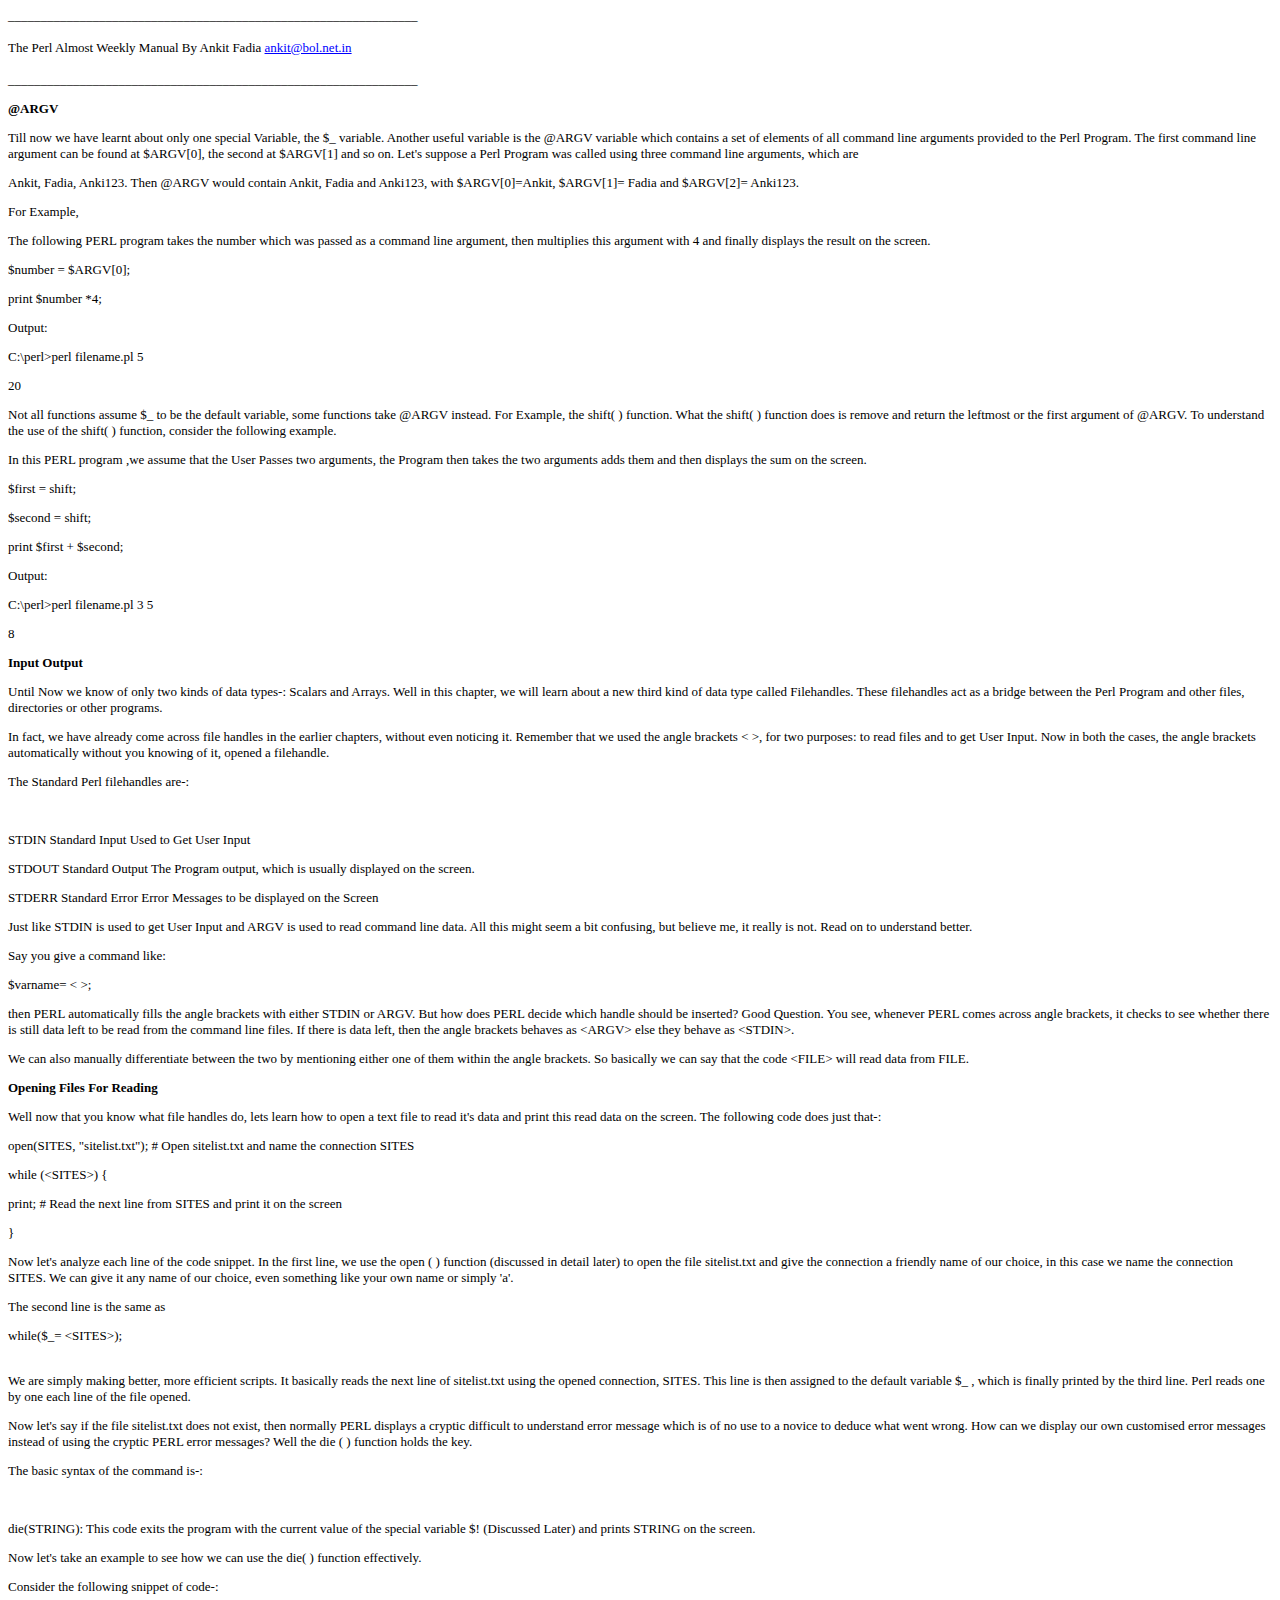
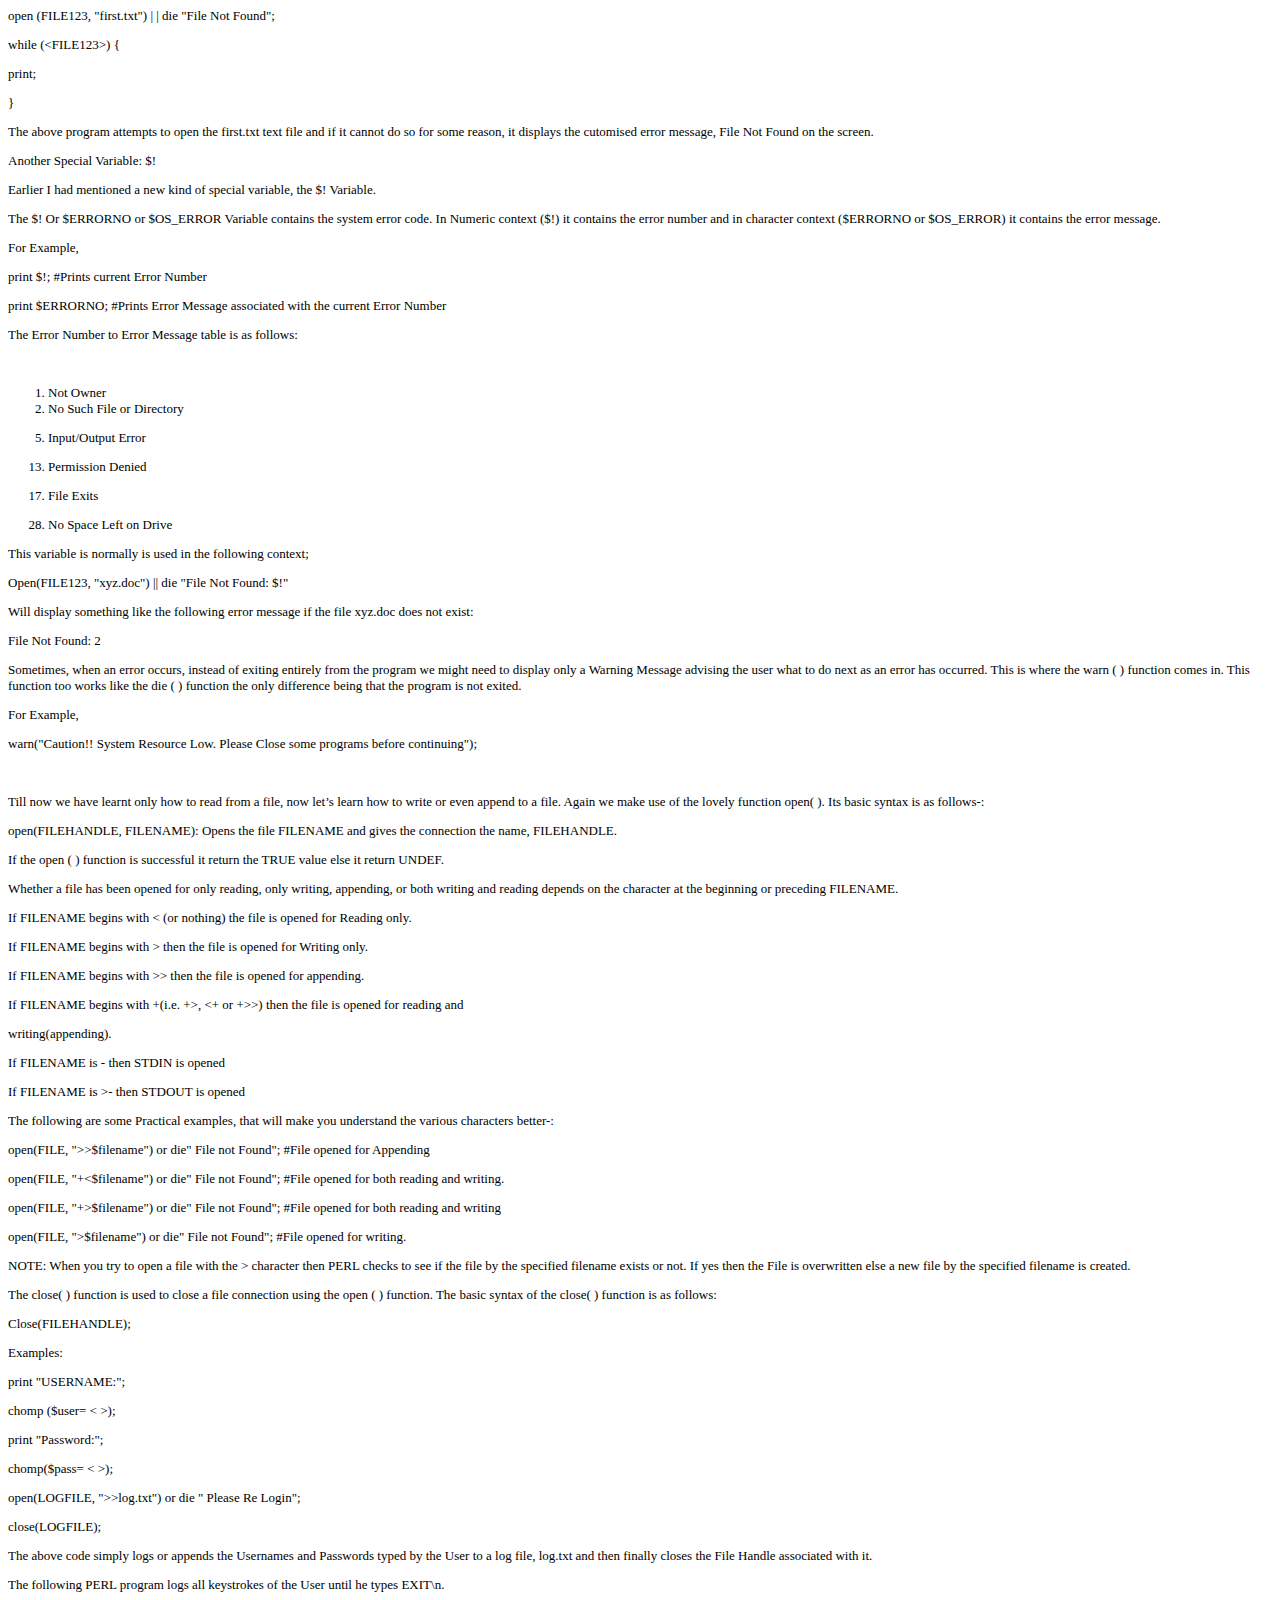
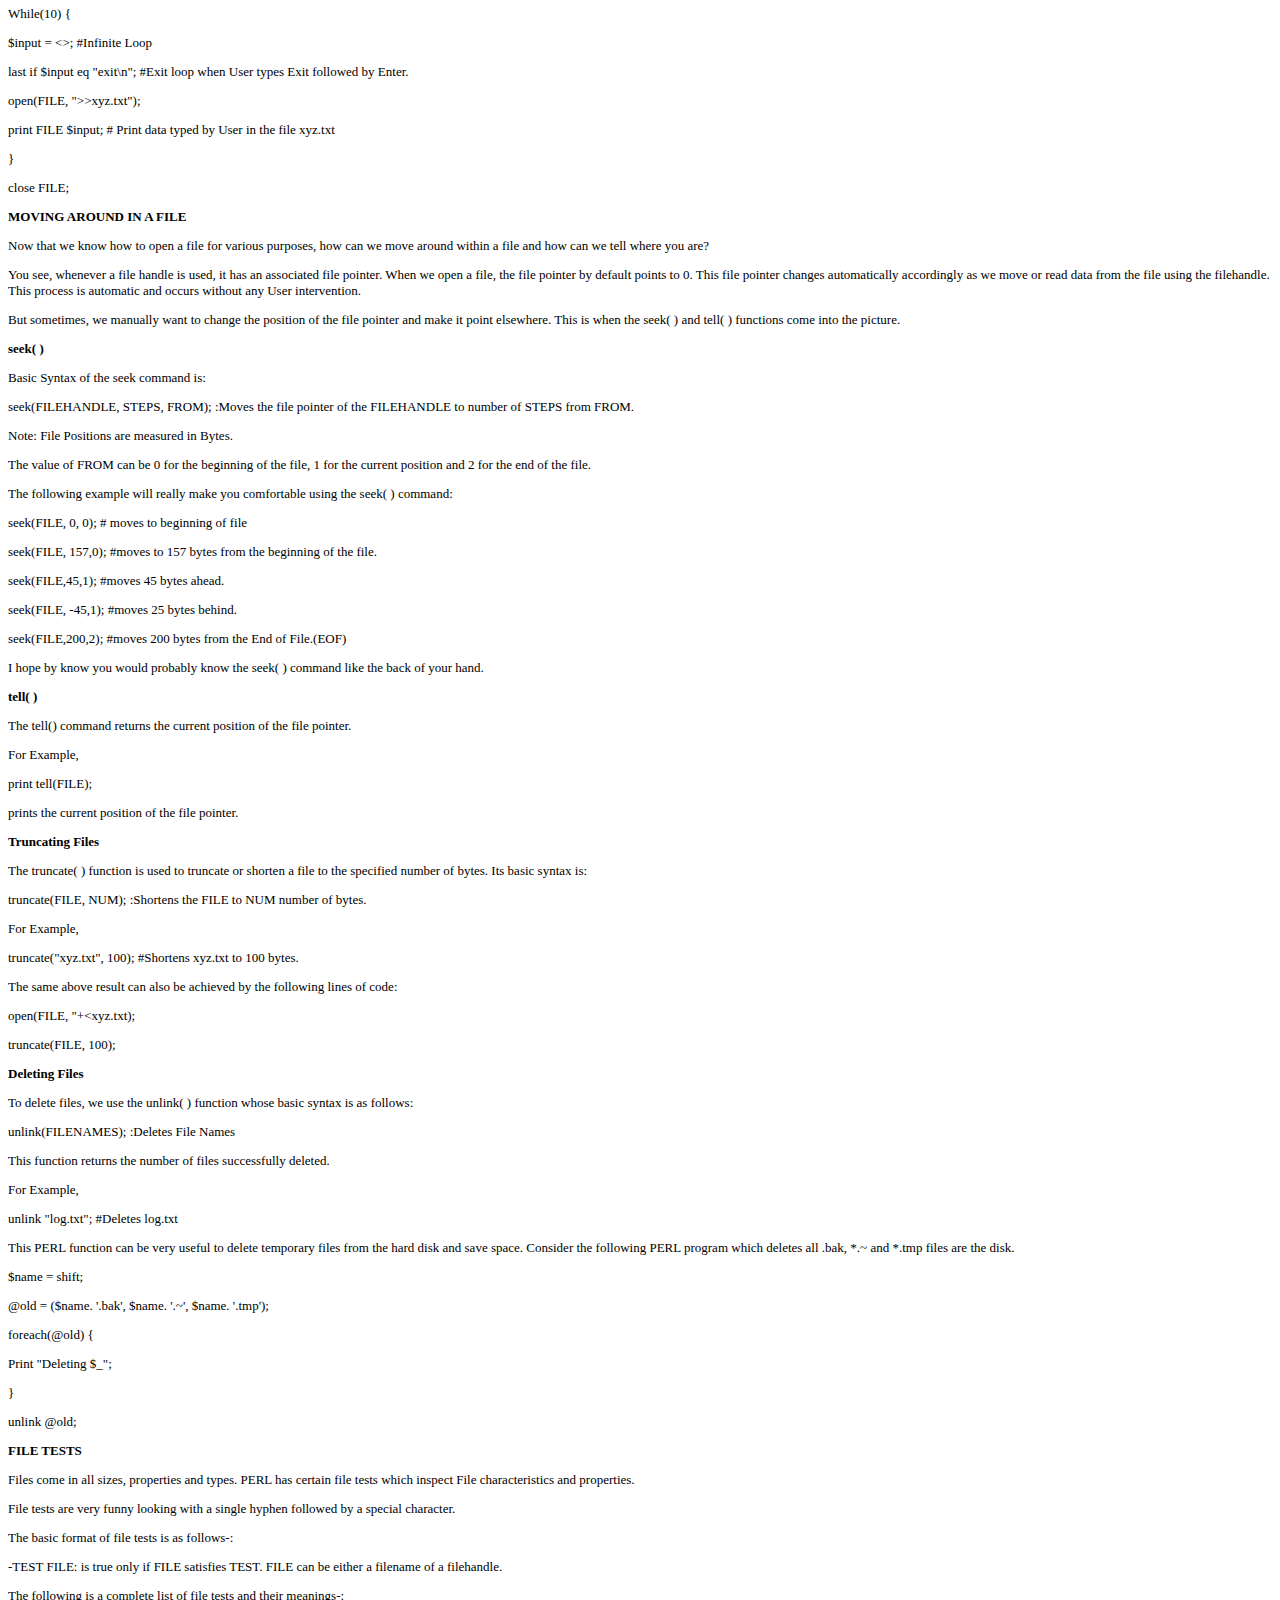
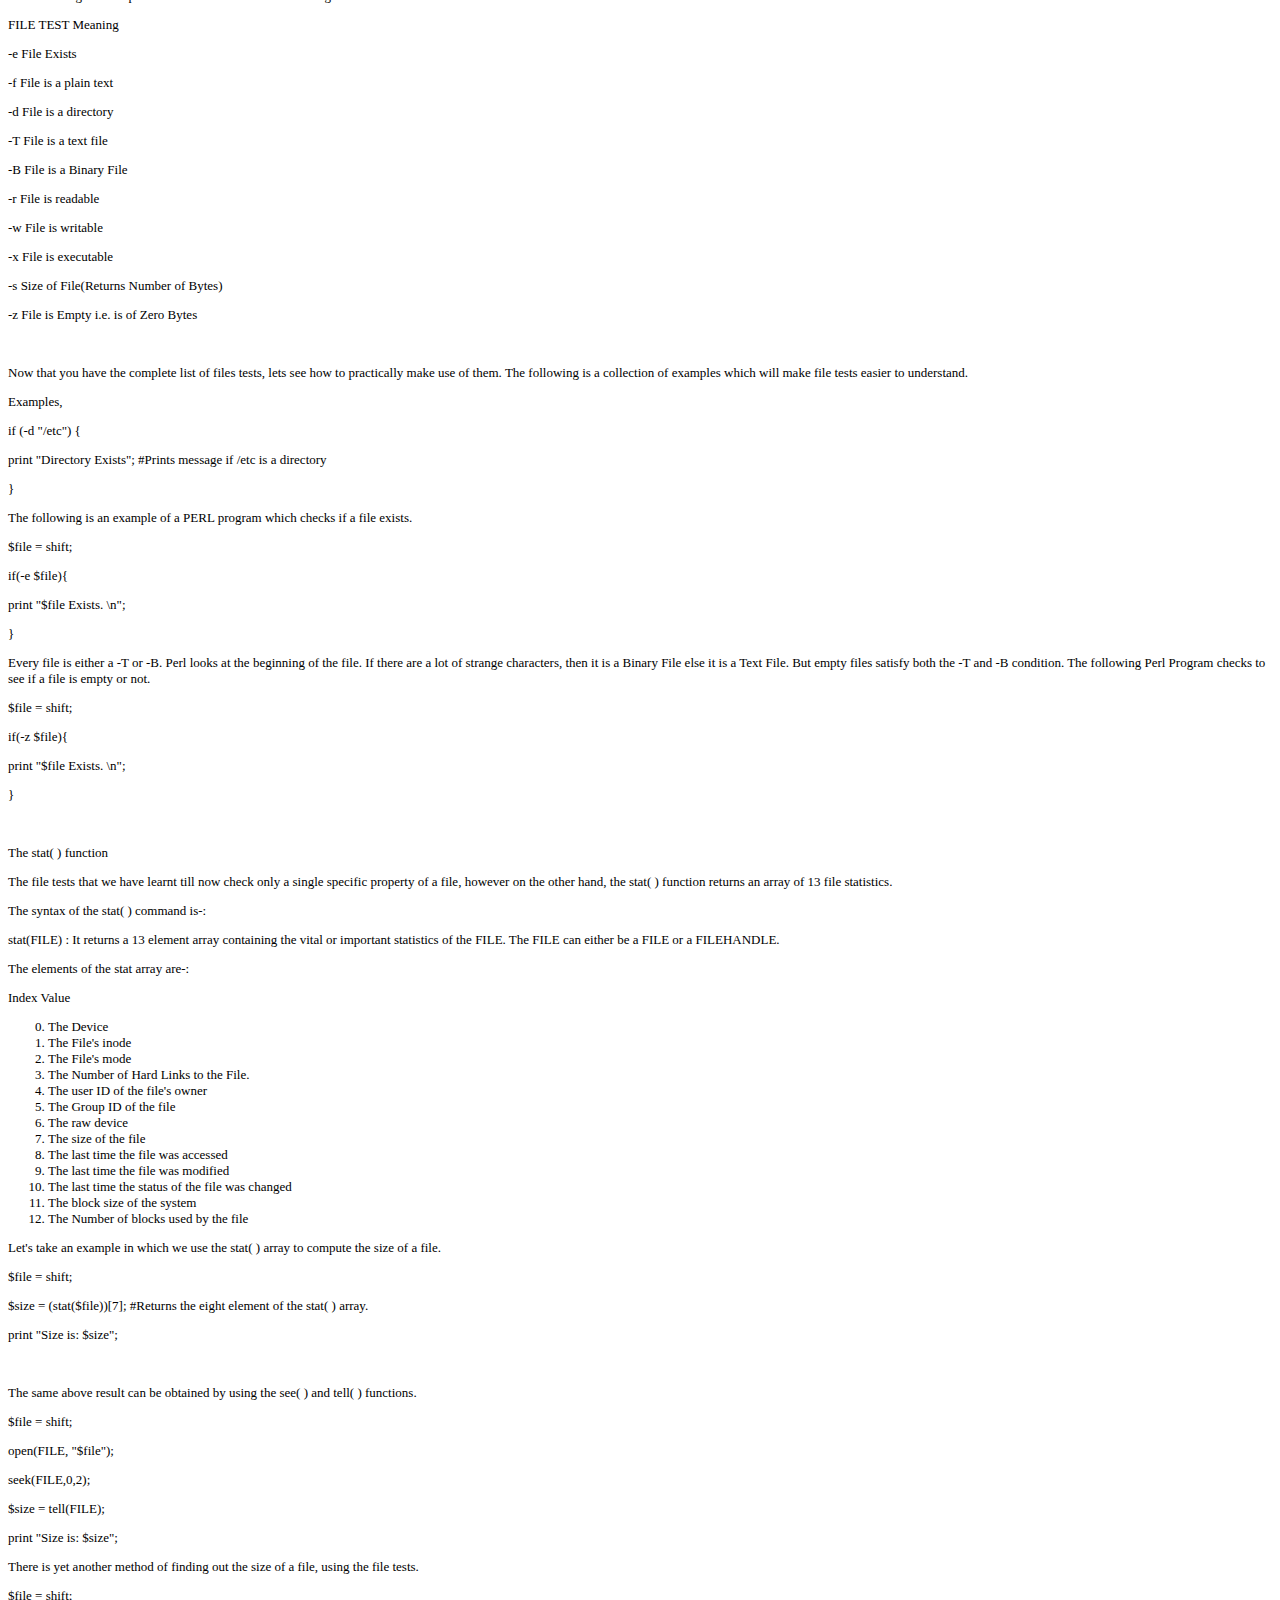
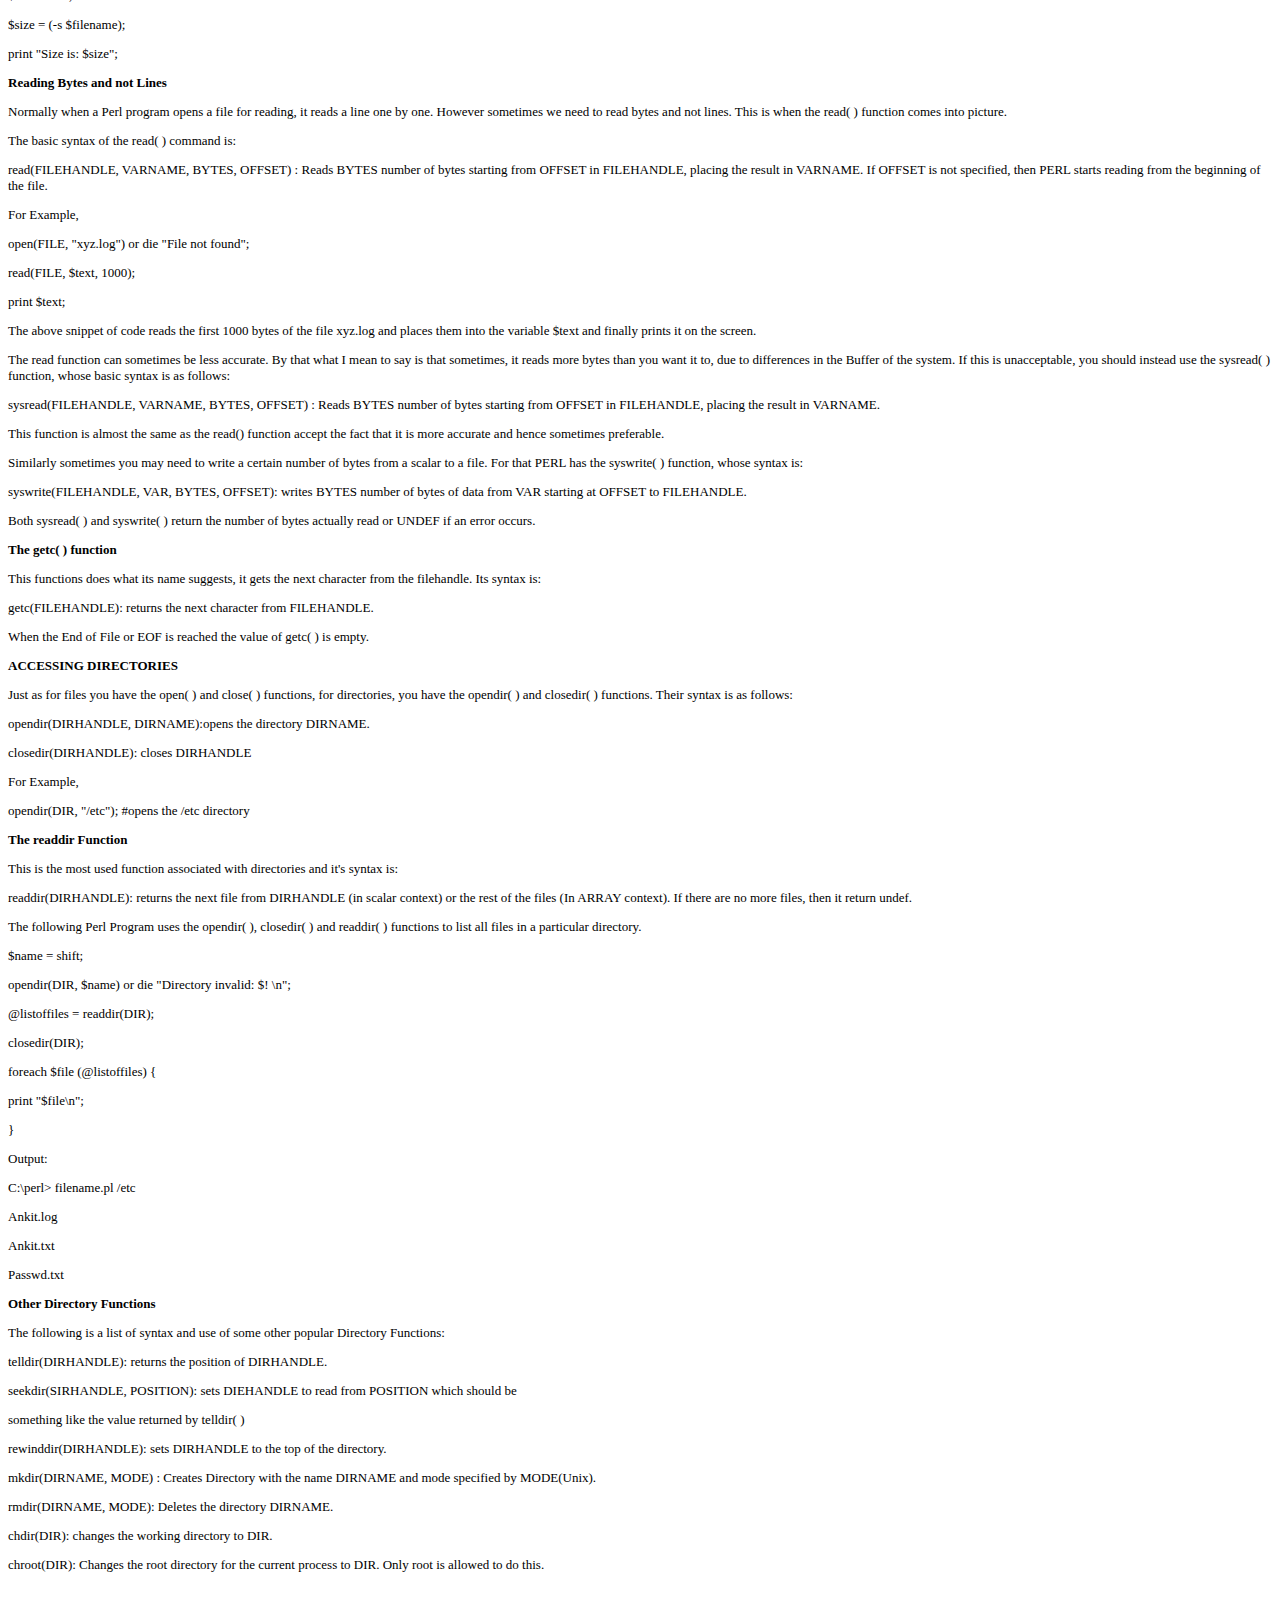
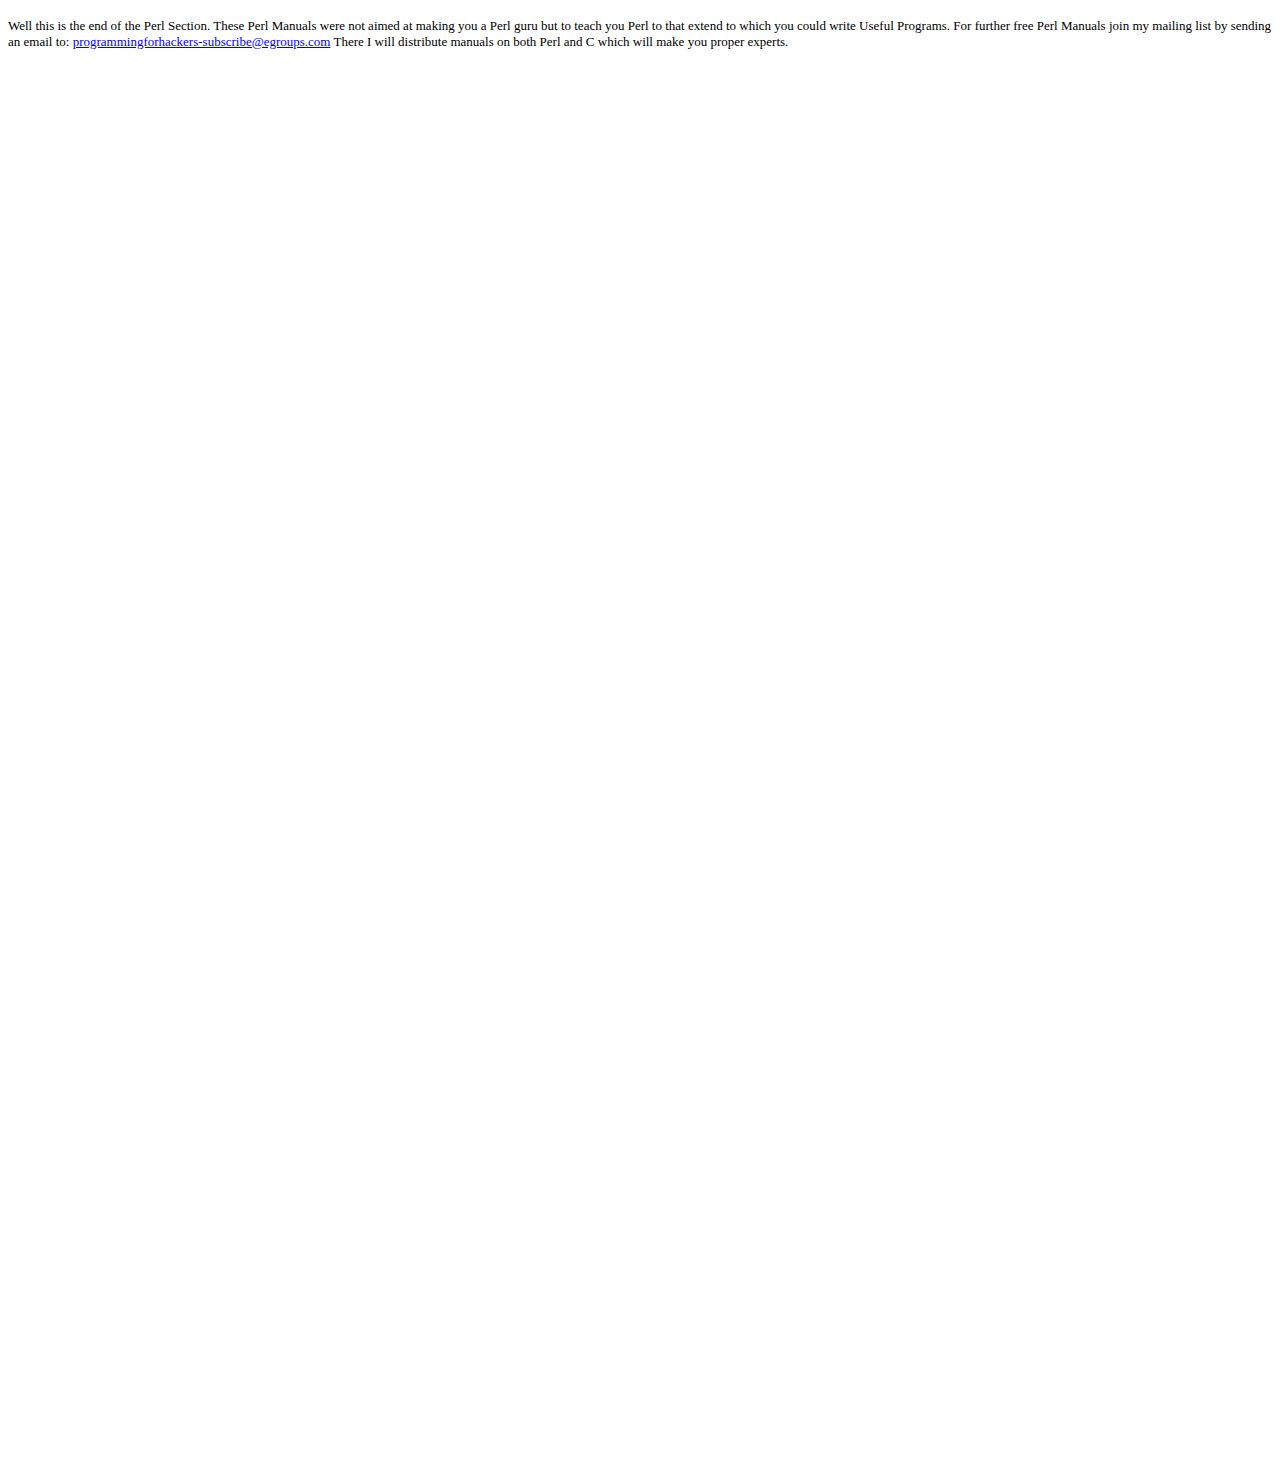
<file: Ankit_Fadia/Perl/The Perl Weekly Journal 3rd edition.html>
<HTML>
<HEAD>
<META HTTP-EQUIV="Content-Type" CONTENT="text/html; charset=windows-1252">
<META NAME="Generator" CONTENT="Microsoft Word 97">
<TITLE>Ankit Fadia ankit@bol.net.in</TITLE>
</HEAD>
<BODY LINK="#0000ff">

<FONT SIZE=2><P>_______________________________________________________________</P>

<P>The Perl Almost Weekly Manual By Ankit Fadia </FONT><A HREF="mailto:ankit@bol.net.in"><FONT SIZE=2>ankit@bol.net.in</FONT></A></P>
<FONT SIZE=2><P>_______________________________________________________________</P>

<B><P>@ARGV</P>

</B><P>Till now we have learnt about only one special Variable, the $_ variable. Another useful variable is the @ARGV variable which contains a set of elements of all command line arguments provided to the Perl Program. The first command line argument can be found at $ARGV[0], the second at $ARGV[1] and so on. Let's suppose a Perl Program was called using three command line arguments, which are</P>
<P> Ankit, Fadia, Anki123. Then @ARGV would contain Ankit, Fadia and Anki123, with $ARGV[0]=Ankit, $ARGV[1]= Fadia and $ARGV[2]= Anki123.</P>
<P>For Example,</P>

<P>The following PERL program takes the number which was passed as a command line argument, then multiplies this argument with 4 and finally displays the result on the screen.</P>

<P>$number = $ARGV[0];</P>
<P>print $number *4;</P>

<P>Output:</P>

<P>C:\perl&gt;perl filename.pl 5</P>
<P>20</P>

<P>Not all functions assume $_ to be the default variable, some functions take @ARGV instead. For Example, the shift( ) function. What the shift( ) function does is remove and return the leftmost or the first argument of @ARGV. To understand the use of the shift( ) function, consider the following example.</P>

<P>In this PERL program ,we assume that the User Passes two arguments, the Program then takes the two arguments adds them and then displays the sum on the screen. </P>

<P>$first = shift;</P>
<P>$second = shift;</P>
<P>print $first + $second;</P>

<P>Output:</P>

<P>C:\perl&gt;perl filename.pl 3 5</P>
<P>8</P>

<B><P>Input Output</P>
</B>
<P>Until Now we know of only two kinds of data types-: Scalars and Arrays. Well in this chapter, we will learn about a new third kind of data type called Filehandles. These filehandles act as a bridge between the Perl Program and other files, directories or other programs.</P>

<P>In fact, we have already come across file handles in the earlier chapters, without even noticing it. Remember that we used the angle brackets &lt; &gt;, for two purposes: to read files and to get User Input. Now in both the cases, the angle brackets automatically without you knowing of it, opened a filehandle.</P>
<P>The Standard Perl filehandles are-:</P>

<P>&nbsp;</P>
<P>STDIN&#9;&#9;Standard Input&#9;&#9;Used to Get User Input</P>
<P>STDOUT             Standard Output&#9;&#9;The Program output, which is usually displayed on the screen.</P>
<P>STDERR             Standard Error&#9;&#9;Error Messages to be displayed on the Screen</P>

<P>Just like STDIN is used to get User Input and  ARGV is used to read command line data. All this might seem a bit confusing, but believe me, it really is not. Read on to understand better.</P>

<P>Say you give a command like:</P>

<P>$varname= &lt; &gt;;</P>

<P>then PERL automatically fills the angle brackets with either STDIN or ARGV. But how does PERL decide which handle should be inserted? Good Question. You see, whenever PERL comes across angle brackets, it checks to see whether there is still data left to be read from the command line files. If there is data left, then the angle brackets behaves as &lt;ARGV&gt; else they behave as &lt;STDIN&gt;.</P>

<P>We can also manually differentiate between the two by mentioning either one of them within the angle brackets. So basically we can say that the code &lt;FILE&gt; will read data from FILE.</P>

<B><P>Opening Files For Reading</P>
</B>
<P>Well now that you know what file handles do, lets learn how to open a text file to read it's data and print this read data on the screen. The following code does just that-:</P>

<P>open(SITES, "sitelist.txt");  # Open sitelist.txt and name the connection SITES</P>
<P>while (&lt;SITES&gt;) {</P>
<P>print;                        # Read the next line from SITES and print it on the screen</P>
<P>}</P>

<P>Now let's analyze each line of the code snippet. In the first line, we use the open ( ) function (discussed in detail later) to open the file sitelist.txt and give the connection a friendly name of our choice, in this case we name the connection SITES. We can give it any name of our choice, even something like your own name or simply 'a'.</P>
<P>The second line is the same as </P>

<P>while($_= &lt;SITES&gt;);</P>
<P><BR>
We are simply making better, more efficient scripts. It basically reads the next line of sitelist.txt using the opened connection, SITES. This line is then assigned to the default variable $_ , which is finally printed by the third line. Perl reads one by one each line of the file opened.</P>

<P>Now let's say if the file sitelist.txt does not exist, then normally PERL displays a cryptic difficult to understand error message which is of no use to a novice to deduce what went wrong. How can we display our own customised error messages instead of using the cryptic PERL error messages? Well the die ( ) function holds the key.</P>

<P>The basic syntax of the command is-:</P>

<P>&nbsp;</P>
<P>die(STRING): This code exits the program with the current value of the special variable $! (Discussed Later) and prints STRING on the screen.</P>

<P>Now let's take an example to see how we can use the die( ) function effectively.</P>
<P>Consider the following snippet of code-:</P>

<P>open (FILE123, "first.txt") | |  die "File Not Found";</P>
<P>while (&lt;FILE123&gt;) {</P>
<P>print;</P>
<P>}</P>

<P>The above program attempts to open the first.txt text file and if it cannot do so for some reason, it displays the cutomised error message, File Not Found on the screen.</P>

<P>Another Special Variable: $!</P>

<P>Earlier I had mentioned a new kind of special variable, the $! Variable. </P>

<P>The $! Or $ERRORNO or $OS_ERROR Variable contains the system error code. In Numeric context ($!) it contains the error number and in character context ($ERRORNO or $OS_ERROR) it contains the error message.</P>

<P>For Example,</P>

<P>print $!;   #Prints current Error Number</P>
<P>print $ERRORNO;  #Prints Error Message associated with the current Error Number</P>

<P>The Error Number to Error Message table is as follows:</P>

<P>&nbsp;</P>
<OL>

<LI>Not Owner</LI>
<LI>No Such File or Directory</LI></OL>

<OL START=5>

<LI>                      Input/Output Error</LI></OL>

<OL START=13>

<LI>                      Permission Denied</LI></OL>

<OL START=17>

<LI>                      File Exits</LI></OL>

<OL START=28>

<LI>                      No Space Left on Drive</LI></OL>


<P>This variable is normally is used in the following context;</P>

<P>Open(FILE123, "xyz.doc") || die "File Not Found: $!"</P>

<P>Will display something like the following error message if the file xyz.doc does not exist:</P>

<P>File Not Found: 2</P>

<P>Sometimes, when an error occurs, instead of exiting entirely from the program we might need to display only a Warning Message advising the user what to do next as an error has occurred. This is where the warn ( ) function comes in. This function too works like the die ( ) function the only difference being that the program is not exited.</P>
<P>For Example,</P>

<P>warn("Caution!! System Resource Low. Please Close some programs before continuing");</P>

<P>&nbsp;</P>
<P>Till now we have learnt only how to read from a file, now let�s learn how to write or even append to a file. Again we make use of the lovely function open( ). Its basic syntax is as follows-:</P>

<P>open(FILEHANDLE, FILENAME): Opens the file FILENAME and gives the connection the name, FILEHANDLE.</P>

<P>If the open ( ) function is successful it return the TRUE value else it return UNDEF.</P>

<P>Whether a file has been opened for only reading, only writing, appending, or both writing and reading depends on the character at the beginning or preceding FILENAME.</P>

<P>If  FILENAME begins with &lt; (or nothing) the file is opened for Reading only.</P>
<P>If  FILENAME begins with &gt; then the file is opened for Writing only.</P>
<P>If  FILENAME begins with &gt;&gt; then the file is opened for appending.</P>
<P>If  FILENAME begins with +(i.e. +&gt;, &lt;+ or +&gt;&gt;) then the file is opened for reading and    </P>
<P>   &#9;&#9;&#9;&#9;&#9;&#9; writing(appending).</P>
<P>If  FILENAME is  - then STDIN is opened</P>
<P>If  FILENAME is &gt;- then STDOUT is opened</P>

<P>The following are some Practical examples, that will make you understand the various characters better-:</P>

<P>open(FILE, "&gt;&gt;$filename") or die" File not Found";    #File opened for Appending</P>

<P>open(FILE, "+&lt;$filename") or die" File not Found";    #File opened for both reading and writing.</P>

<P>open(FILE, "+&gt;$filename") or die" File not Found";   #File opened for both reading and writing</P>

<P>open(FILE, "&gt;$filename") or die" File not Found";     #File opened for writing.</P>

<P>NOTE: When you try to open a file with the &gt; character then  PERL checks to see if the file by the specified filename exists or not. If yes then the File is overwritten else a new file by the specified filename is created.</P>

<P>The close( ) function is used to close a file connection using the open ( ) function. The basic syntax of the close( ) function is as follows:</P>

<P>Close(FILEHANDLE);</P>

<P>Examples:</P>

<P>print "USERNAME:";</P>
<P>chomp ($user= &lt; &gt;);</P>
<P>print "Password:";</P>
<P>chomp($pass= &lt; &gt;);</P>
<P>open(LOGFILE, "&gt;&gt;log.txt") or die " Please Re Login";</P>
<P>close(LOGFILE);</P>

<P>The above code simply logs or appends the Usernames and Passwords typed by the User to a log file, log.txt and then finally closes the File Handle associated with it.</P>

<P>The following PERL program logs all keystrokes of the User until he types EXIT\n.</P>

<P>While(10) {</P>
<P>$input = &lt;&gt;;     #Infinite Loop</P>
<P>last if $input eq "exit\n";         #Exit loop when User types Exit followed by Enter.</P>
<P>open(FILE, "&gt;&gt;xyz.txt");</P>
<P>print FILE $input;               # Print data typed by User in the file xyz.txt</P>
<P>}</P>
<P>close FILE;</P>

<B><P>MOVING AROUND IN A FILE</P>
</B>
<P>Now that we know how to open a file for various purposes, how can we move around within a file and how can we tell where you are?</P>

<P>You see, whenever a file handle is used, it has an associated file pointer. When we open a file, the file pointer by default points to 0. This file pointer changes automatically accordingly as we move or read data from the file using the filehandle. This process is automatic and occurs without any User intervention.</P>
<P>But sometimes, we manually want to change the position of the file pointer and make it point elsewhere. This is when the seek( ) and tell( ) functions come into the picture.</P>

<B><P>seek( )</P>
</B>
<P>Basic Syntax of the seek command is:</P>

<P>seek(FILEHANDLE, STEPS, FROM); :Moves the file pointer of the FILEHANDLE to number of STEPS from FROM.</P>

<P>Note: File Positions are measured in Bytes.</P>

<P>The value of FROM can be 0 for the beginning of the file, 1 for the current position and 2 for the end of the file.</P>

<P>The following example will really make you comfortable using the seek( ) command:</P>

<P>seek(FILE, 0, 0);      # moves to beginning of file</P>

<P>seek(FILE, 157,0);   #moves to 157 bytes from the beginning of the file.</P>

<P>seek(FILE,45,1);      #moves 45 bytes ahead.</P>

<P>seek(FILE, -45,1);   #moves 25 bytes behind.</P>

<P>seek(FILE,200,2);   #moves 200 bytes from the End of File.(EOF)</P>

<P>I hope by know you would probably know the seek( ) command like the back of your hand.</P>

<B><P>tell( )</P>
</B>
<P>The tell() command returns the current position of the file pointer.</P>
<P>For Example, </P>
<P>         </P>
<P>print tell(FILE);</P>

<P>prints the current position of the file pointer.</P>

<B><P>Truncating Files</P>
</B>
<P>The truncate( ) function is used to truncate or shorten  a file to the specified number of bytes. Its basic syntax is:</P>

<P>truncate(FILE, NUM); :Shortens the FILE to NUM number of bytes.</P>

<P>For Example,</P>

<P>truncate("xyz.txt", 100); #Shortens xyz.txt to 100 bytes.</P>

<P>The same above result can also be achieved by the following lines of code:</P>

<P>open(FILE, "+&lt;xyz.txt);</P>
<P>truncate(FILE, 100);</P>

<B><P>Deleting Files</P>

</B><P>To delete files, we use the unlink( ) function whose basic syntax is as follows:</P>
<B>
</B><P>unlink(FILENAMES); :Deletes File Names </P>

<P>This function returns the number of files successfully deleted.</P>
<P>For Example,</P>

<P>unlink "log.txt";     #Deletes log.txt</P>

<P>This PERL function can be very useful to delete temporary files from the hard disk and save space. Consider the following PERL program which deletes all .bak, *.~ and *.tmp files are the disk.</P>

<P>$name = shift;</P>
<P>@old = ($name. '.bak', $name. '.~', $name. '.tmp');</P>
<P>foreach(@old) {</P>
<P>Print "Deleting $_";</P>
<P>}</P>
<P>unlink @old;</P>

<B><P>FILE TESTS</P>

</B><P>Files come in all sizes, properties and types. PERL has certain file tests which inspect File characteristics and properties.</P>

<P>File tests are very funny looking with a single hyphen followed by a special character.</P>
<P>The basic format of file tests is as follows-:</P>

<P>-TEST FILE: is true only if FILE satisfies TEST. FILE can be either a filename of a filehandle.</P>

<P>The following is a complete list of file tests and their meanings-:</P>

<P>FILE TEST&#9;&#9;Meaning</P>

<P>-e&#9;&#9;&#9;File Exists</P>
<P>-f&#9;&#9;&#9;File is a plain text</P>
<P>-d&#9;&#9;&#9;File is a directory</P>
<P>-T&#9;&#9;&#9;File is a text file</P>
<P>-B&#9;&#9;&#9;File is a Binary File</P>
<P>-r&#9;&#9;&#9;File is readable</P>
<P>-w&#9;&#9;&#9;File is writable</P>
<P>-x&#9;&#9;&#9;File is executable</P>
<P>-s&#9;&#9;&#9;Size of File(Returns Number of Bytes)</P>
<P>-z&#9;&#9;&#9;File is Empty i.e. is of Zero Bytes</P>

<P>&nbsp;</P>
<P>Now that you have the complete list of files tests, lets see how to practically make use of them. The following is a collection of examples which will make file tests easier to understand.</P>
<P>Examples,</P>

<P>if (-d "/etc") {</P>
<P>print "Directory Exists";  #Prints message if /etc is a directory</P>
<P>}</P>

<P>The following is an example of a PERL program which checks if a file exists.</P>

<P>$file = shift;</P>
<P>if(-e $file){</P>
<P>print "$file Exists. \n";</P>
<P>}</P>

<P>Every file is either a -T or -B. Perl looks at the beginning of the file. If there are a lot of strange characters, then it is a Binary File else it is a Text File. But empty files satisfy both the -T and -B condition. The following Perl Program checks to see if a file is empty or not.</P>

<P>$file = shift;</P>
<P>if(-z $file){</P>
<P>print "$file Exists. \n";</P>
<P>}</P>

<P>&nbsp;</P>
<P>The stat( ) function</P>

<P>The file tests that we have learnt till now check only a single specific property of a file, however on the other hand, the stat( ) function returns an array of 13 file statistics.</P>
<P>The syntax of the stat( ) command is-:</P>

<P>stat(FILE) : It returns a 13 element array containing the vital or important statistics of the FILE. The FILE can either be a FILE or a FILEHANDLE.</P>

<P>The elements of the stat array are-:</P>

<P>Index&#9;&#9;Value</P>

<OL START=0>

<LI>The Device</LI>
<LI>The File's inode</LI>
<LI>The File's mode</LI>
<LI>The Number of Hard Links to the File.</LI>
<LI>The user ID of the file's owner</LI>
<LI>The Group ID of the file</LI>
<LI>The raw device</LI>
<LI>The size of the file</LI>
<LI>The last time the file was accessed</LI>
<LI>The last time the file was modified</LI>
<LI>The last time the status of the file was changed</LI>
<LI>The block size of the system</LI>
<LI>The Number of blocks used by the file</LI></OL>


<P>Let's take an example in which we use the stat( ) array to compute the size of a file.</P>

<P>$file = shift;</P>
<P>$size = (stat($file))[7];   #Returns the eight element of the stat( ) array.</P>
<P>print "Size is: $size";</P>

<P>&nbsp;</P>
<P>The same above result can be obtained by using the see( ) and tell( ) functions.</P>

<P>$file = shift;</P>
<P>open(FILE, "$file");</P>
<P>seek(FILE,0,2);</P>
<P>$size = tell(FILE);</P>
<P>print "Size is: $size";</P>

<P>There is yet another method of finding out the size of a file, using the file tests.</P>

<P>$file = shift;</P>
<P>$size = (-s $filename);</P>
<P>print "Size is: $size";</P>

<B><P>Reading Bytes and not Lines</P>

</B><P>Normally when a Perl program opens a file for reading, it reads a line one by one. However sometimes we need to read bytes and not lines. This is when the read( ) function comes into picture.</P>
<P>The basic syntax of the read( ) command is:</P>

<P>read(FILEHANDLE, VARNAME, BYTES, OFFSET) : Reads BYTES number of bytes starting from OFFSET in FILEHANDLE, placing the result in VARNAME. If OFFSET is not specified, then PERL starts reading from the beginning of the file.</P>

<P>For Example,</P>

<P>open(FILE, "xyz.log") or die "File not found";</P>
<P>read(FILE, $text, 1000);</P>
<P>print $text;</P>

<P>The above snippet of code reads the first 1000 bytes of the file xyz.log and places them into the variable $text and finally prints it on the screen.</P>
<P>The read function can sometimes be less accurate. By that what I mean to say is that sometimes, it reads more bytes than you want it to, due to differences in the Buffer of the system. If this is unacceptable, you should instead use the sysread( ) function, whose basic syntax is as follows:</P>

<P>sysread(FILEHANDLE, VARNAME, BYTES, OFFSET) : Reads BYTES number of bytes starting from OFFSET in FILEHANDLE, placing the result in VARNAME.</P>

<P>This function is almost the same as the read()  function accept the fact that it is more accurate and hence sometimes preferable.</P>

<P>Similarly sometimes you may need to write a certain number of bytes from a scalar to a file. For that PERL has the syswrite( ) function, whose syntax is:</P>

<P>syswrite(FILEHANDLE, VAR, BYTES, OFFSET): writes BYTES number of bytes of data from VAR starting at OFFSET to FILEHANDLE.</P>

<P>Both sysread( ) and syswrite( ) return the number of bytes actually read or UNDEF if an error occurs.</P>

<B><P>The getc( ) function</P>
</B>
<P>This functions does what its name suggests, it gets the next character from the filehandle. Its syntax is:</P>

<P>getc(FILEHANDLE): returns the next character from FILEHANDLE.</P>

<P>When the End of File or EOF is reached the value of getc( ) is empty.</P>

<B><P>ACCESSING DIRECTORIES</P>

</B><P>Just as for files you have the open( ) and close( ) functions, for directories, you have the opendir( ) and closedir( ) functions. Their syntax is as follows:</P>

<P>opendir(DIRHANDLE, DIRNAME):opens the directory DIRNAME.</P>
<P>closedir(DIRHANDLE): closes DIRHANDLE</P>

<P>For Example,</P>

<P>opendir(DIR, "/etc");  #opens the /etc directory</P>

<B><P>The readdir Function</P>

</B><P>This is the most used function associated with directories and it's syntax is:</P>

<P>readdir(DIRHANDLE): returns the next file from DIRHANDLE (in scalar context) or the rest of the files (In ARRAY context). If there are no more files, then it return undef.</P>

<P>The following Perl Program uses the opendir( ), closedir( ) and readdir( ) functions to list all files in a particular directory.</P>

<P>$name = shift;</P>
<P>opendir(DIR, $name) or die "Directory invalid: $! \n";</P>
<P>@listoffiles = readdir(DIR);</P>
<P>closedir(DIR);</P>
<P>foreach $file (@listoffiles) {</P>
<P>print "$file\n"; </P>
<P>}</P>

<P>Output: </P>
<P>C:\perl&gt; filename.pl /etc</P>

<P>Ankit.log</P>
<P>Ankit.txt</P>
<P>Passwd.txt</P>

<B><P>Other Directory Functions</P>

</B><P>The following is a list of syntax and use of some other popular Directory Functions:</P>
<B>
</B><P>telldir(DIRHANDLE): returns the position of DIRHANDLE.</P>

<P>seekdir(SIRHANDLE, POSITION): sets DIEHANDLE to read from POSITION which should be </P>
<P>something like the value returned by telldir( )</P>

<P>rewinddir(DIRHANDLE): sets DIRHANDLE to the top of the directory.</P>

<P>mkdir(DIRNAME, MODE) : Creates Directory with the name DIRNAME and mode specified by MODE(Unix).</P>

<P>rmdir(DIRNAME, MODE): Deletes the directory DIRNAME.</P>

<P>chdir(DIR): changes the working directory to DIR.</P>

<P>chroot(DIR): Changes the root directory for the current process to DIR. Only root is allowed to do this.</P>

<P>&nbsp;</P>
<P>Well this is the end of the Perl Section. These Perl Manuals were not aimed at making you a Perl guru but to teach you Perl to that extend to which you could write Useful Programs. For further free Perl Manuals join my mailing list by sending an email to: </FONT><A HREF="mailto:programmingforhackers-subscribe@egroups.com"><FONT SIZE=2>programmingforhackers-subscribe@egroups.com</FONT></A><FONT SIZE=2> There I will distribute manuals on both Perl and C which will make you proper experts.</P>

<P>&nbsp;</P>
<P>&nbsp;</P>
<P>&nbsp;</P>
<P>&nbsp;</P>
<P>&nbsp;</P>
<P>&nbsp;</P>
<P>&nbsp;</P>
<P>&nbsp;</P>
<P>&nbsp;</P>
<P>&nbsp;</P>
<P>&nbsp;</P>
<P>&nbsp;</P>
<P>&nbsp;</P>
<P>&nbsp;</P>
<P>&nbsp;</P>
<P>&nbsp;</P>
<P>&nbsp;</P>
<P>&nbsp;</P>
<P>&nbsp;</P>
<P>&nbsp;</P>
<P>&nbsp;</P>
<P>&nbsp;</P>
<P>&nbsp;</P>
<P>&nbsp;</P>
<P>&nbsp;</P>
<P>&nbsp;</P>
<P>&nbsp;</P>
<P>&nbsp;</P>
<P>&nbsp;</P>
<P>&nbsp;</P>
<P>&nbsp;</P>
<P>&nbsp;</P>
<P>&nbsp;</P>
<P>&nbsp;</P>
<P>&nbsp;</P>
<P>&nbsp;</P>
<P>&nbsp;</P>
<P>&nbsp;</P>
<P>&nbsp;</P>
<P>&nbsp;</P>
<P>&nbsp;</P>
<P>&nbsp;</P>
<P>&nbsp;</P>
<P>&nbsp;</P>
<P>&nbsp;</P>
<P>&nbsp;</P>
<P>&nbsp;</P>
<P>&nbsp;</P></FONT></BODY>
</HTML>
</file>
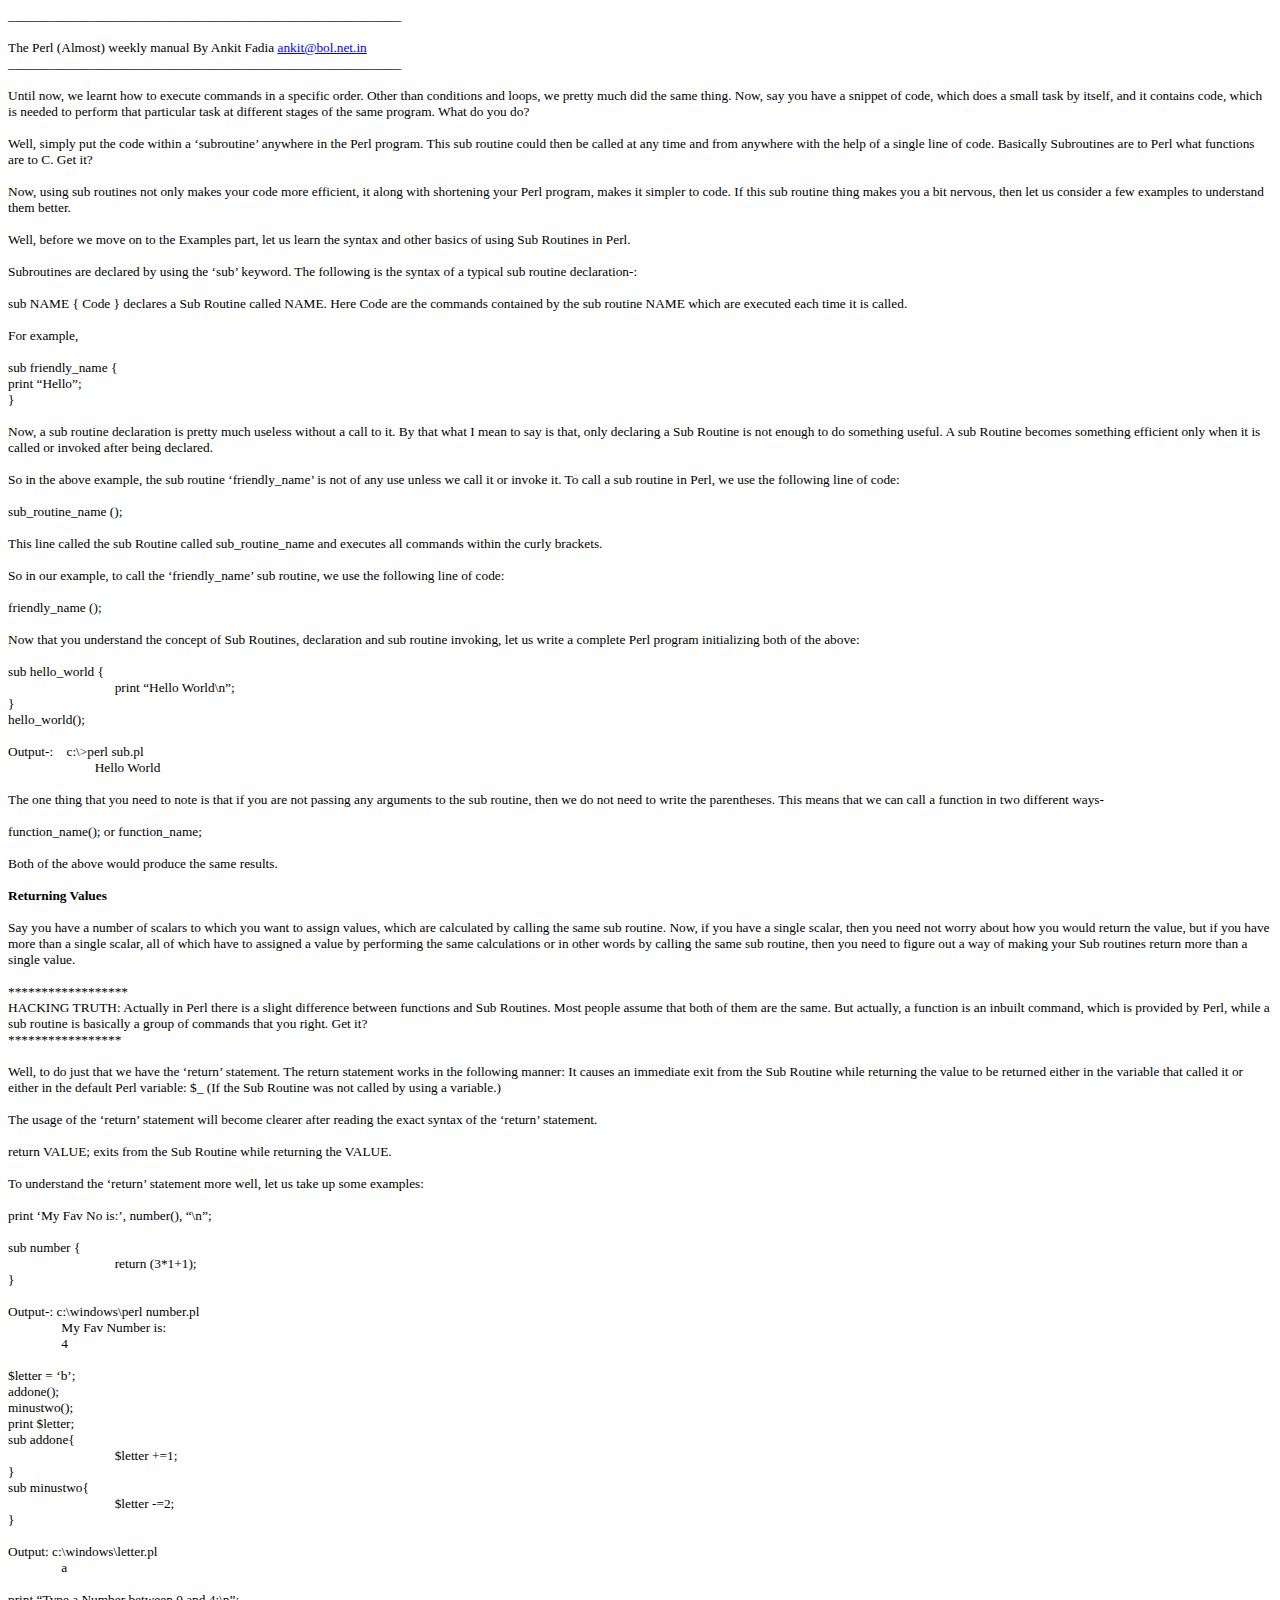
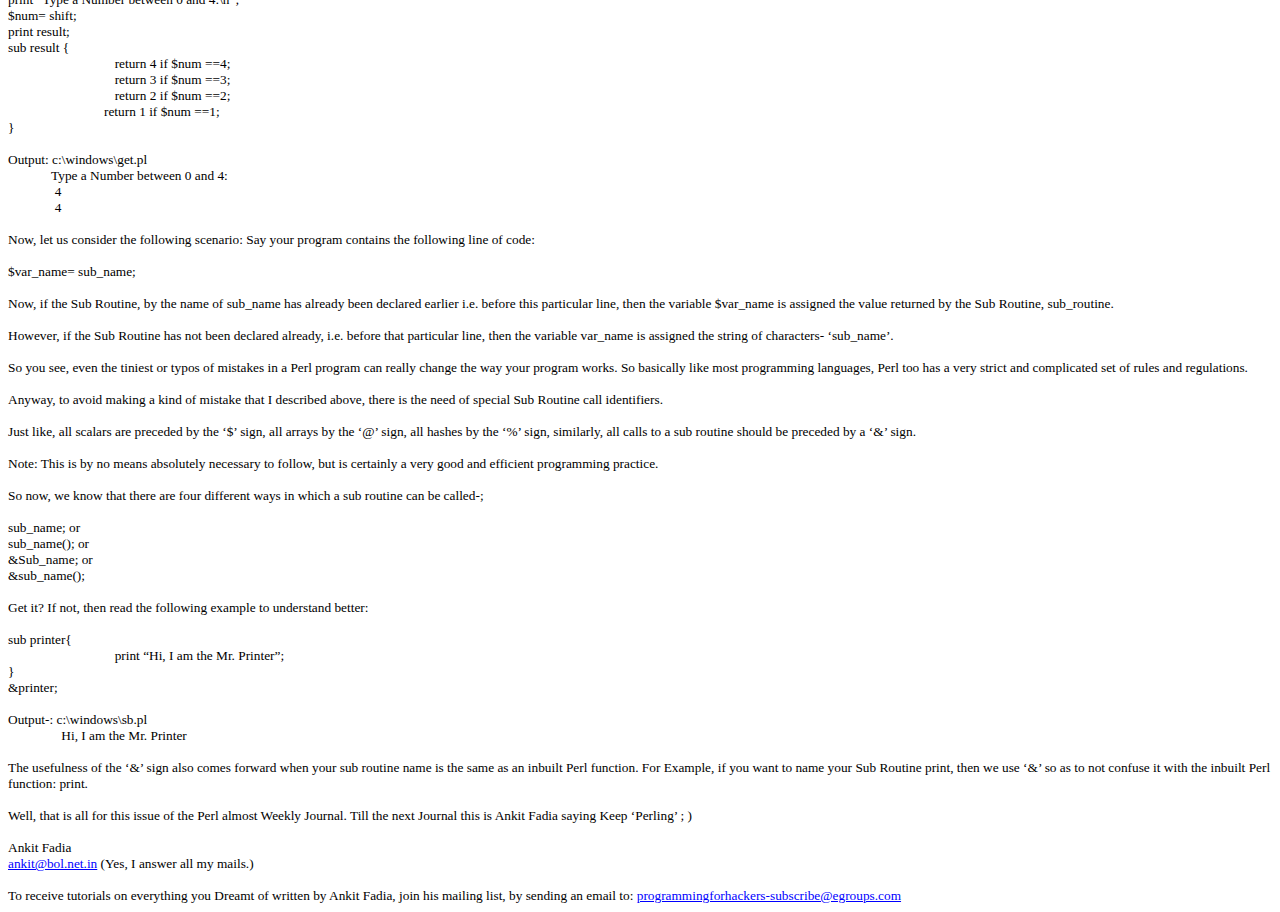
<file: Ankit_Fadia/Perl/The Perl Weekly Journal 4th edition.html>
<html xmlns:o="urn:schemas-microsoft-com:office:office"
xmlns:w="urn:schemas-microsoft-com:office:word"
xmlns="http://www.w3.org/TR/REC-html40">

<head>
<meta http-equiv=Content-Type content="text/html; charset=windows-1252">
<meta name=ProgId content=Word.Document>
<meta name=Generator content="Microsoft Word 9">
<meta name=Originator content="Microsoft Word 9">
<link rel=File-List href="./perl4_files/filelist.xml">
<title>Hacking Truths!!!--What they Don't teach in Manuals!!! Send an email to
programmingforhackers-subscribe@egroups.com for more tutorials By Ankit Fadia</title>
<!--[if gte mso 9]><xml>
 <o:DocumentProperties>
  <o:Author>Ankit Fadia</o:Author>
  <o:Template>Normal</o:Template>
  <o:LastAuthor>Ankit Fadia</o:LastAuthor>
  <o:Revision>2</o:Revision>
  <o:TotalTime>51</o:TotalTime>
  <o:Created>2000-07-04T09:43:00Z</o:Created>
  <o:LastSaved>2000-07-04T09:43:00Z</o:LastSaved>
  <o:Pages>4</o:Pages>
  <o:Words>1016</o:Words>
  <o:Characters>5794</o:Characters>
  <o:Company>Hacking Truths</o:Company>
  <o:Lines>48</o:Lines>
  <o:Paragraphs>11</o:Paragraphs>
  <o:CharactersWithSpaces>7115</o:CharactersWithSpaces>
  <o:Version>9.2720</o:Version>
 </o:DocumentProperties>
</xml><![endif]--><!--[if gte mso 9]><xml>
 <w:WordDocument>
  <w:DisplayHorizontalDrawingGridEvery>0</w:DisplayHorizontalDrawingGridEvery>
  <w:DisplayVerticalDrawingGridEvery>0</w:DisplayVerticalDrawingGridEvery>
  <w:UseMarginsForDrawingGridOrigin/>
  <w:Compatibility>
   <w:FootnoteLayoutLikeWW8/>
   <w:ShapeLayoutLikeWW8/>
   <w:AlignTablesRowByRow/>
   <w:ForgetLastTabAlignment/>
   <w:LayoutRawTableWidth/>
   <w:LayoutTableRowsApart/>
  </w:Compatibility>
 </w:WordDocument>
</xml><![endif]-->
<style>
<!--
 /* Style Definitions */
p.MsoNormal, li.MsoNormal, div.MsoNormal
	{mso-style-parent:"";
	margin:0in;
	margin-bottom:.0001pt;
	mso-pagination:widow-orphan;
	font-size:10.0pt;
	font-family:"Times New Roman";
	mso-fareast-font-family:"Times New Roman";}
h1
	{mso-style-next:Normal;
	margin:0in;
	margin-bottom:.0001pt;
	mso-pagination:widow-orphan;
	page-break-after:avoid;
	mso-outline-level:1;
	font-size:10.0pt;
	font-family:"Times New Roman";
	mso-font-kerning:0pt;}
a:link, span.MsoHyperlink
	{color:blue;
	text-decoration:underline;
	text-underline:single;}
a:visited, span.MsoHyperlinkFollowed
	{color:purple;
	text-decoration:underline;
	text-underline:single;}
@page Section1
	{size:8.5in 11.0in;
	margin:1.0in 1.25in 1.0in 1.25in;
	mso-header-margin:.5in;
	mso-footer-margin:.5in;
	mso-paper-source:0;}
div.Section1
	{page:Section1;}
-->
</style>
</head>

<body lang=EN-US link=blue vlink=purple style='tab-interval:.5in'>

<div class=Section1>

<p class=MsoNormal>___________________________________________________________</p>

<p class=MsoNormal><![if !supportEmptyParas]>&nbsp;<![endif]><o:p></o:p></p>

<p class=MsoNormal>The Perl (Almost) weekly manual By Ankit Fadia <a
href="mailto:ankit@bol.net.in">ankit@bol.net.in</a></p>

<p class=MsoNormal>___________________________________________________________</p>

<p class=MsoNormal><![if !supportEmptyParas]>&nbsp;<![endif]><o:p></o:p></p>

<p class=MsoNormal>Until now, we learnt how to execute commands in a specific
order. Other than conditions and loops, we pretty much did the same thing. Now,
say you have a snippet of code, which does a small task by itself, and it
contains code, which is needed to perform that particular task at different
stages of the same program. What do you do?</p>

<p class=MsoNormal><![if !supportEmptyParas]>&nbsp;<![endif]><o:p></o:p></p>

<p class=MsoNormal>Well, simply put the code within a �subroutine� anywhere in
the Perl program. This sub routine could then be called at any time and from
anywhere with the help of a single line of code. Basically Subroutines are to
Perl what functions are to C. Get it? </p>

<p class=MsoNormal><![if !supportEmptyParas]>&nbsp;<![endif]><o:p></o:p></p>

<p class=MsoNormal>Now, using sub routines not only makes your code more
efficient, it along with shortening your Perl program, makes it simpler to
code. If this sub routine thing makes you a bit nervous, then let us consider a
few examples to understand them better.</p>

<p class=MsoNormal><![if !supportEmptyParas]>&nbsp;<![endif]><o:p></o:p></p>

<p class=MsoNormal>Well, before we move on to the Examples part, let us learn
the syntax and other basics of using Sub Routines in Perl. </p>

<p class=MsoNormal><![if !supportEmptyParas]>&nbsp;<![endif]><o:p></o:p></p>

<p class=MsoNormal>Subroutines are declared by using the �sub� keyword. The
following is the syntax of a typical sub routine declaration-:</p>

<p class=MsoNormal><![if !supportEmptyParas]>&nbsp;<![endif]><o:p></o:p></p>

<p class=MsoNormal>sub NAME { Code } declares a Sub Routine called NAME. Here
Code are the commands contained by the sub routine NAME which are executed each
time it is called.</p>

<p class=MsoNormal><![if !supportEmptyParas]>&nbsp;<![endif]><o:p></o:p></p>

<p class=MsoNormal>For example, </p>

<p class=MsoNormal><![if !supportEmptyParas]>&nbsp;<![endif]><o:p></o:p></p>

<p class=MsoNormal>sub friendly_name {</p>

<p class=MsoNormal>print �Hello�;</p>

<p class=MsoNormal>}</p>

<p class=MsoNormal><![if !supportEmptyParas]>&nbsp;<![endif]><o:p></o:p></p>

<p class=MsoNormal>Now, a sub routine declaration is pretty much useless
without a call to it. By that what I mean to say is that, only declaring a Sub
Routine is not enough to do something useful. A sub Routine becomes something
efficient only when it is called or invoked after being declared. </p>

<p class=MsoNormal><![if !supportEmptyParas]>&nbsp;<![endif]><o:p></o:p></p>

<p class=MsoNormal>So in the above example, the sub routine �friendly_name� is
not of any use unless we call it or invoke it. To call a sub routine in Perl,
we use the following line of code:</p>

<p class=MsoNormal><![if !supportEmptyParas]>&nbsp;<![endif]><o:p></o:p></p>

<p class=MsoNormal>sub_routine_name ();</p>

<p class=MsoNormal><![if !supportEmptyParas]>&nbsp;<![endif]><o:p></o:p></p>

<p class=MsoNormal>This line called the sub Routine called sub_routine_name and
executes all commands within the curly brackets.</p>

<p class=MsoNormal><![if !supportEmptyParas]>&nbsp;<![endif]><o:p></o:p></p>

<p class=MsoNormal>So in our example, to call the �friendly_name� sub routine,
we use the following line of code:</p>

<p class=MsoNormal><![if !supportEmptyParas]>&nbsp;<![endif]><o:p></o:p></p>

<p class=MsoNormal>friendly_name ();</p>

<p class=MsoNormal><![if !supportEmptyParas]>&nbsp;<![endif]><o:p></o:p></p>

<p class=MsoNormal>Now that you understand the concept of Sub Routines,
declaration and sub routine invoking, let us write a complete Perl program
initializing both of the above:</p>

<p class=MsoNormal><![if !supportEmptyParas]>&nbsp;<![endif]><o:p></o:p></p>

<p class=MsoNormal>sub hello_world {</p>

<p class=MsoNormal><span style='mso-tab-count:1'>��������������� </span><span
style='mso-tab-count:1'>��������������� </span>print �Hello World\n�;</p>

<p class=MsoNormal>}</p>

<p class=MsoNormal>hello_world();</p>

<p class=MsoNormal><![if !supportEmptyParas]>&nbsp;<![endif]><o:p></o:p></p>

<p class=MsoNormal>Output-:<span style="mso-spacerun: yes">���
</span>c:\&gt;perl sub.pl</p>

<p class=MsoNormal><span style='mso-tab-count:1'>��������������� </span><span
style="mso-spacerun: yes">��������� </span>Hello World</p>

<p class=MsoNormal><![if !supportEmptyParas]>&nbsp;<![endif]><o:p></o:p></p>

<p class=MsoNormal>The one thing that you need to note is that if you are not
passing any arguments to the sub routine, then we do not need to write the
parentheses. This means that we can call a function in two different ways-</p>

<p class=MsoNormal><![if !supportEmptyParas]>&nbsp;<![endif]><o:p></o:p></p>

<p class=MsoNormal>function_name(); or function_name;</p>

<p class=MsoNormal><![if !supportEmptyParas]>&nbsp;<![endif]><o:p></o:p></p>

<p class=MsoNormal>Both of the above would produce the same results.</p>

<p class=MsoNormal><![if !supportEmptyParas]>&nbsp;<![endif]><o:p></o:p></p>

<h1>Returning Values</h1>

<p class=MsoNormal><![if !supportEmptyParas]>&nbsp;<![endif]><o:p></o:p></p>

<p class=MsoNormal>Say you have a number of scalars to which you want to assign
values, which are calculated by calling the same sub routine. Now, if you have
a single scalar, then you need not worry about how you would return the value,
but if you have more than a single scalar, all of which have to assigned a
value by performing the same calculations or in other words by calling the same
sub routine, then you need to figure out a way of making your Sub routines
return more than a single value.</p>

<p class=MsoNormal><![if !supportEmptyParas]>&nbsp;<![endif]><o:p></o:p></p>

<p class=MsoNormal>******************<br>
HACKING TRUTH: Actually in Perl there is a slight difference between functions
and Sub Routines. Most people assume that both of them are the same. But
actually, a function is an inbuilt command, which is provided by Perl, while a
sub routine is basically a group of commands that you right. Get it?</p>

<p class=MsoNormal>*****************<br style='mso-special-character:line-break'>
<![if !supportLineBreakNewLine]><br style='mso-special-character:line-break'>
<![endif]></p>

<p class=MsoNormal>Well, to do just that we have the �return� statement. The
return statement works in the following manner: It causes an immediate exit
from the Sub Routine while returning the value to be returned either in the variable
that called it or either in the default Perl variable: $_ (If the Sub Routine
was not called by using a variable.)</p>

<p class=MsoNormal><![if !supportEmptyParas]>&nbsp;<![endif]><o:p></o:p></p>

<p class=MsoNormal>The usage of the �return� statement will become clearer
after reading the exact syntax of the �return� statement. </p>

<p class=MsoNormal><![if !supportEmptyParas]>&nbsp;<![endif]><o:p></o:p></p>

<p class=MsoNormal>return VALUE; exits from the Sub Routine while returning the
VALUE.</p>

<p class=MsoNormal><![if !supportEmptyParas]>&nbsp;<![endif]><o:p></o:p></p>

<p class=MsoNormal>To understand the �return� statement more well, let us take
up some examples:</p>

<p class=MsoNormal><![if !supportEmptyParas]>&nbsp;<![endif]><o:p></o:p></p>

<p class=MsoNormal>print �My Fav No is:�, number(), �\n�;</p>

<p class=MsoNormal><![if !supportEmptyParas]>&nbsp;<![endif]><o:p></o:p></p>

<p class=MsoNormal>sub number {</p>

<p class=MsoNormal><span style='mso-tab-count:1'>��������������� </span><span
style='mso-tab-count:1'>��������������� </span>return (3*1+1);</p>

<p class=MsoNormal>}</p>

<p class=MsoNormal><![if !supportEmptyParas]>&nbsp;<![endif]><o:p></o:p></p>

<p class=MsoNormal>Output-: c:\windows\perl number.pl</p>

<p class=MsoNormal><span style='mso-tab-count:1'>��������������� </span>My Fav
Number is: </p>

<p class=MsoNormal><span style='mso-tab-count:1'>��������������� </span>4</p>

<p class=MsoNormal><![if !supportEmptyParas]>&nbsp;<![endif]><o:p></o:p></p>

<p class=MsoNormal>$letter = �b�;</p>

<p class=MsoNormal>addone();</p>

<p class=MsoNormal>minustwo();</p>

<p class=MsoNormal>print $letter;</p>

<p class=MsoNormal>sub addone{</p>

<p class=MsoNormal><span style='mso-tab-count:1'>��������������� </span><span
style='mso-tab-count:1'>��������������� </span>$letter +=1;</p>

<p class=MsoNormal>}</p>

<p class=MsoNormal>sub minustwo{</p>

<p class=MsoNormal><span style='mso-tab-count:1'>��������������� </span><span
style='mso-tab-count:1'>��������������� </span>$letter -=2;</p>

<p class=MsoNormal>}</p>

<p class=MsoNormal><![if !supportEmptyParas]>&nbsp;<![endif]><o:p></o:p></p>

<p class=MsoNormal>Output: c:\windows\letter.pl</p>

<p class=MsoNormal><span style='mso-tab-count:1'>��������������� </span>a</p>

<p class=MsoNormal><![if !supportEmptyParas]>&nbsp;<![endif]><o:p></o:p></p>

<p class=MsoNormal>print �Type a Number between 0 and 4:\n�;</p>

<p class=MsoNormal>$num= shift;</p>

<p class=MsoNormal>print result;</p>

<p class=MsoNormal>sub result {</p>

<p class=MsoNormal><span style='mso-tab-count:1'>��������������� </span><span
style='mso-tab-count:1'>��������������� </span>return 4 if $num ==4;</p>

<p class=MsoNormal><span style='mso-tab-count:1'>��������������� </span><span
style='mso-tab-count:1'>��������������� </span>return 3 if $num ==3;</p>

<p class=MsoNormal><span style='mso-tab-count:1'>��������������� </span><span
style='mso-tab-count:1'>��������������� </span>return 2 if $num ==2;</p>

<p class=MsoNormal style='margin-left:.5in;text-indent:.5in'>return 1 if $num
==1;</p>

<p class=MsoNormal>}</p>

<p class=MsoNormal><![if !supportEmptyParas]>&nbsp;<![endif]><o:p></o:p></p>

<p class=MsoNormal>Output: c:\windows\get.pl</p>

<p class=MsoNormal><span style="mso-spacerun: yes">������������ </span>Type a
Number between 0 and 4:</p>

<p class=MsoNormal><span style="mso-spacerun: yes">������������� </span>4</p>

<p class=MsoNormal><span style="mso-spacerun: yes">������������� </span>4</p>

<p class=MsoNormal><![if !supportEmptyParas]>&nbsp;<![endif]><o:p></o:p></p>

<p class=MsoNormal>Now, let us consider the following scenario: Say your
program contains the following line of code:</p>

<p class=MsoNormal><![if !supportEmptyParas]>&nbsp;<![endif]><o:p></o:p></p>

<p class=MsoNormal>$var_name= sub_name;</p>

<p class=MsoNormal><![if !supportEmptyParas]>&nbsp;<![endif]><o:p></o:p></p>

<p class=MsoNormal>Now, if the Sub Routine, by the name of sub_name has already
been declared earlier i.e. before this particular line, then the variable
$var_name is assigned the value returned by the Sub Routine, sub_routine.</p>

<p class=MsoNormal><![if !supportEmptyParas]>&nbsp;<![endif]><o:p></o:p></p>

<p class=MsoNormal>However, if the Sub Routine has not been declared already,
i.e. before that particular line, then the variable var_name is assigned the
string of characters- �sub_name�. </p>

<p class=MsoNormal><![if !supportEmptyParas]>&nbsp;<![endif]><o:p></o:p></p>

<p class=MsoNormal>So you see, even the tiniest or typos of mistakes in a Perl
program can really change the way your program works. So basically like most
programming languages, Perl too has a very strict and complicated set of rules
and regulations. </p>

<p class=MsoNormal><![if !supportEmptyParas]>&nbsp;<![endif]><o:p></o:p></p>

<p class=MsoNormal>Anyway, to avoid making a kind of mistake that I described
above, there is the need of special Sub Routine call identifiers. </p>

<p class=MsoNormal><![if !supportEmptyParas]>&nbsp;<![endif]><o:p></o:p></p>

<p class=MsoNormal>Just like, all scalars are preceded by the �$� sign, all
arrays by the �@� sign, all hashes by the �%� sign, similarly, all calls to a
sub routine should be preceded by a �&amp;� sign. </p>

<p class=MsoNormal><![if !supportEmptyParas]>&nbsp;<![endif]><o:p></o:p></p>

<p class=MsoNormal>Note: This is by no means absolutely necessary to follow,
but is certainly a very good and efficient programming practice.<span
style="mso-spacerun: yes">�� </span><span style='mso-tab-count:1'>������������� </span><span
style='mso-tab-count:2'>������������������������������� </span></p>

<p class=MsoNormal><![if !supportEmptyParas]>&nbsp;<![endif]><o:p></o:p></p>

<p class=MsoNormal>So now, we know that there are four different ways in which
a sub routine can be called-;</p>

<p class=MsoNormal><![if !supportEmptyParas]>&nbsp;<![endif]><o:p></o:p></p>

<p class=MsoNormal>sub_name; or</p>

<p class=MsoNormal>sub_name(); or</p>

<p class=MsoNormal>&amp;Sub_name; or</p>

<p class=MsoNormal>&amp;sub_name();</p>

<p class=MsoNormal><![if !supportEmptyParas]>&nbsp;<![endif]><o:p></o:p></p>

<p class=MsoNormal>Get it? If not, then read the following example to
understand better:</p>

<p class=MsoNormal><![if !supportEmptyParas]>&nbsp;<![endif]><o:p></o:p></p>

<p class=MsoNormal>sub printer{</p>

<p class=MsoNormal><span style='mso-tab-count:1'>��������������� </span><span
style='mso-tab-count:1'>��������������� </span>print �Hi, I am the Mr.
Printer�;</p>

<p class=MsoNormal>}</p>

<p class=MsoNormal>&amp;printer;</p>

<p class=MsoNormal><![if !supportEmptyParas]>&nbsp;<![endif]><o:p></o:p></p>

<p class=MsoNormal>Output-: c:\windows\sb.pl</p>

<p class=MsoNormal><span style='mso-tab-count:1'>��������������� </span>Hi, I
am the Mr. Printer</p>

<p class=MsoNormal><![if !supportEmptyParas]>&nbsp;<![endif]><o:p></o:p></p>

<p class=MsoNormal>The usefulness of the �&amp;� sign also comes forward when
your sub routine name is the same as an inbuilt Perl function. For Example, if
you want to name your Sub Routine print, then we use �&amp;� so as to not
confuse it with the inbuilt Perl function: print.</p>

<p class=MsoNormal><![if !supportEmptyParas]>&nbsp;<![endif]><o:p></o:p></p>

<p class=MsoNormal>Well, that is all for this issue of the Perl almost Weekly
Journal. Till the next Journal this is Ankit Fadia saying Keep �Perling� ; )</p>

<p class=MsoNormal><![if !supportEmptyParas]>&nbsp;<![endif]><o:p></o:p></p>

<p class=MsoNormal>Ankit Fadia</p>

<p class=MsoNormal><a href="mailto:ankit@bol.net.in">ankit@bol.net.in</a> (Yes,
I answer all my mails.)</p>

<p class=MsoNormal><![if !supportEmptyParas]>&nbsp;<![endif]><o:p></o:p></p>

<p class=MsoNormal>To receive tutorials on everything you Dreamt of written by
Ankit Fadia, join his mailing list, by sending an email to: <a
href="mailto:programmingforhackers-subscribe@egroups.com">programmingforhackers-subscribe@egroups.com</a></p>

</div>

</body>

</html>
</file>
<file: Perl/Babu.css>
body {  font-family: Arial, Helvetica, sans-serif; font-size: 10pt; color: #999999; background-color: #000000}
a:active {  color: #CCFF00; text-decoration: none}
a:hover {  color: #FFFFFF; text-decoration: none}
a:link {  color: #99CCFF; text-decoration: none}
a:visited {  color: #CC99FF; text-decoration: none}
h1 {  font-family: "Book Antiqua"; font-size: 24pt; font-weight: normal; color: #FFFFFF}
h2 {  font-family: "Book Antiqua"; font-size: 16pt; color: #FFFFFF; font-weight: normal}
em {  font-family: Georgia, "Times New Roman", Times, serif; font-style: italic; color: #CCCCCC}
code {  font-family: Fixedsys; color: #CCFF00; font-size: 10pt}
u {  color: #CCCCCC; text-decoration: none}
li {  list-style-type: square}
pre {  font-family: Fixedsys; font-size: 10pt; color: #CCFF00}
h3 {  font-family: "Book Antiqua"; font-size: 14pt; font-weight: normal; color: #FFFFFF}
b {  font-weight: bold; color: #FF9900}
i {  font-family: Georgia, "Times New Roman", Times, serif; font-style: italic; color: #CCCCCC}
</file>
